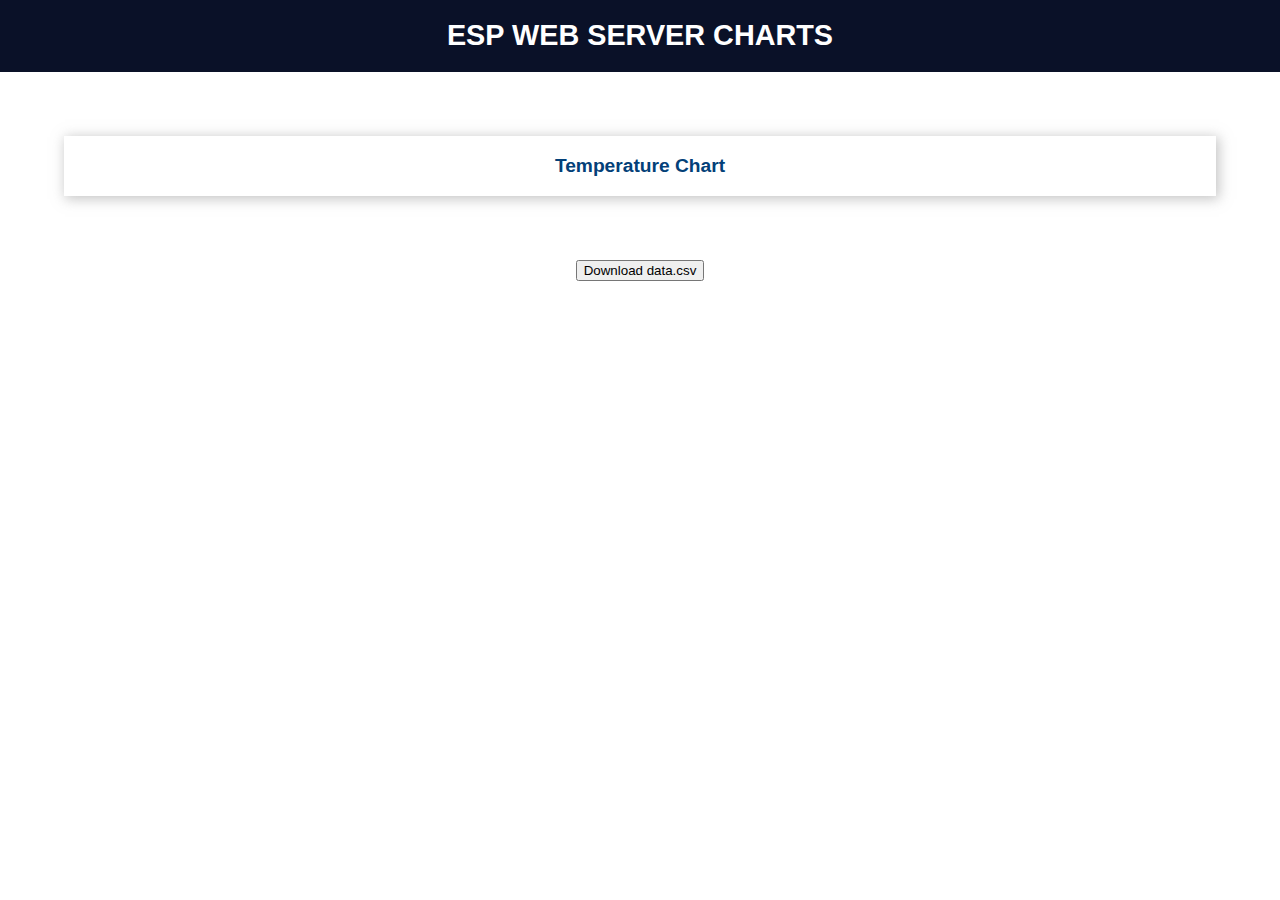
<file: data/index.html>
<!-- Complete project details: https://randomnerdtutorials.com/esp32-plot-readings-charts-multiple/ -->

<!DOCTYPE html>
<html>

<head>
    <title>ESP IOT DASHBOARD</title>
    <meta name="viewport" content="width=device-width, initial-scale=1">
    <link rel="icon" type="image/png" href="favicon.png">
    <link rel="stylesheet" type="text/css" href="style-index.css">
    <script src="https://code.highcharts.com/highcharts.js"></script>
</head>

<body>
    <div class="topnav">
        <h1>ESP WEB SERVER CHARTS</h1>
    </div>
    <div class="content">
        <div class="card-grid">
            <div class="card">
                <p class="card-title">Temperature Chart</p>
                <div id="chart-temperature" class="chart-container"></div>
            </div>
        </div>
    </div>
    <button id="downloadButton">Download data.csv</button>
    <script src="script.js"></script>
</body>

</html>
</file>
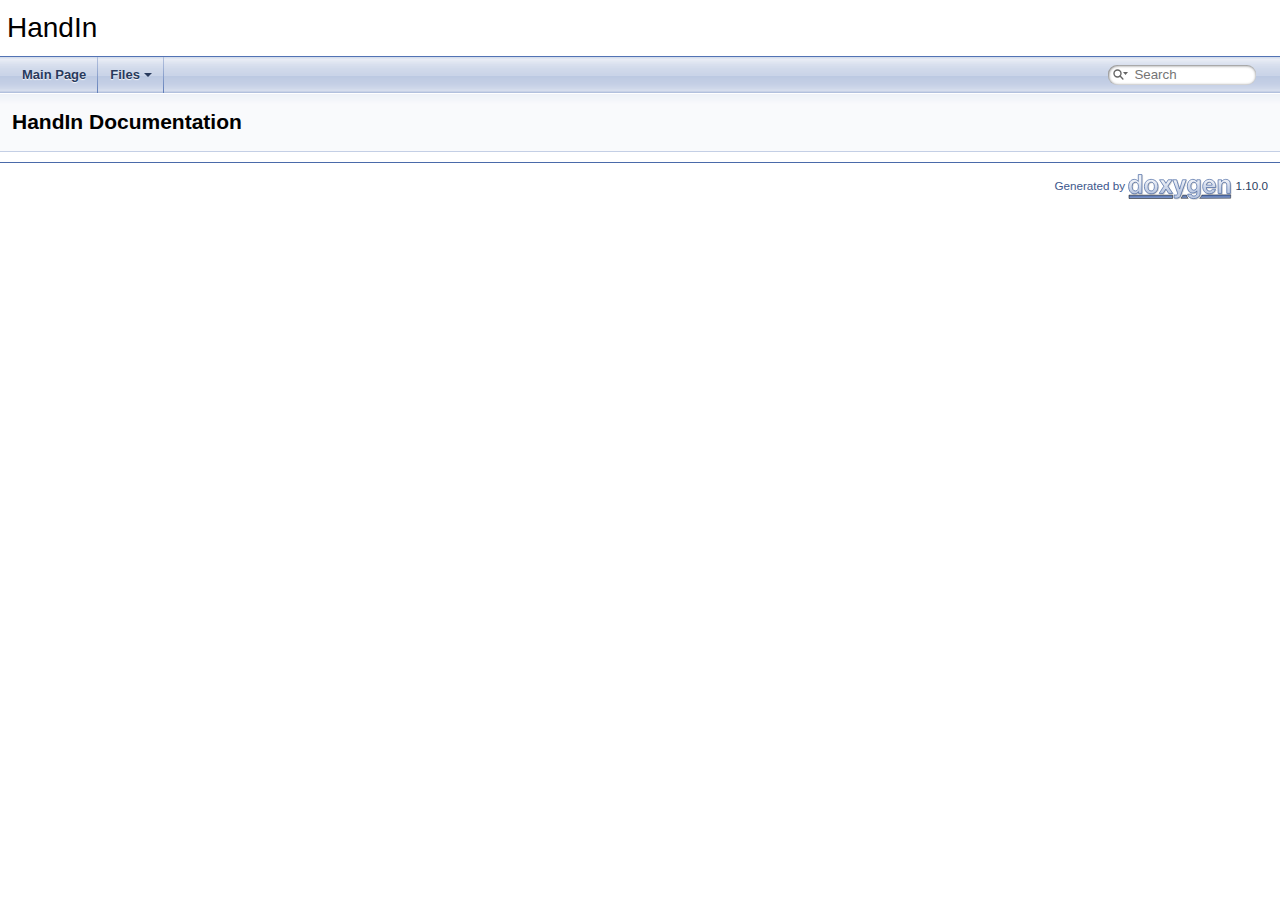
<file: docs/html/index.html>
<!DOCTYPE html PUBLIC "-//W3C//DTD XHTML 1.0 Transitional//EN" "https://www.w3.org/TR/xhtml1/DTD/xhtml1-transitional.dtd">
<html xmlns="http://www.w3.org/1999/xhtml" lang="en-US">
<head>
<meta http-equiv="Content-Type" content="text/xhtml;charset=UTF-8"/>
<meta http-equiv="X-UA-Compatible" content="IE=11"/>
<meta name="generator" content="Doxygen 1.10.0"/>
<meta name="viewport" content="width=device-width, initial-scale=1"/>
<title>HandIn: Main Page</title>
<link href="tabs.css" rel="stylesheet" type="text/css"/>
<script type="text/javascript" src="jquery.js"></script>
<script type="text/javascript" src="dynsections.js"></script>
<script type="text/javascript" src="clipboard.js"></script>
<script type="text/javascript" src="cookie.js"></script>
<link href="search/search.css" rel="stylesheet" type="text/css"/>
<script type="text/javascript" src="search/searchdata.js"></script>
<script type="text/javascript" src="search/search.js"></script>
<link href="doxygen.css" rel="stylesheet" type="text/css" />
</head>
<body>
<div id="top"><!-- do not remove this div, it is closed by doxygen! -->
<div id="titlearea">
<table cellspacing="0" cellpadding="0">
 <tbody>
 <tr id="projectrow">
  <td id="projectalign">
   <div id="projectname">HandIn
   </div>
  </td>
 </tr>
 </tbody>
</table>
</div>
<!-- end header part -->
<!-- Generated by Doxygen 1.10.0 -->
<script type="text/javascript">
/* @license magnet:?xt=urn:btih:d3d9a9a6595521f9666a5e94cc830dab83b65699&amp;dn=expat.txt MIT */
var searchBox = new SearchBox("searchBox", "search/",'.html');
/* @license-end */
</script>
<script type="text/javascript" src="menudata.js"></script>
<script type="text/javascript" src="menu.js"></script>
<script type="text/javascript">
/* @license magnet:?xt=urn:btih:d3d9a9a6595521f9666a5e94cc830dab83b65699&amp;dn=expat.txt MIT */
$(function() {
  initMenu('',true,false,'search.php','Search');
  $(function() { init_search(); });
});
/* @license-end */
</script>
<div id="main-nav"></div>
</div><!-- top -->
<!-- window showing the filter options -->
<div id="MSearchSelectWindow"
     onmouseover="return searchBox.OnSearchSelectShow()"
     onmouseout="return searchBox.OnSearchSelectHide()"
     onkeydown="return searchBox.OnSearchSelectKey(event)">
</div>

<!-- iframe showing the search results (closed by default) -->
<div id="MSearchResultsWindow">
<div id="MSearchResults">
<div class="SRPage">
<div id="SRIndex">
<div id="SRResults"></div>
<div class="SRStatus" id="Loading">Loading...</div>
<div class="SRStatus" id="Searching">Searching...</div>
<div class="SRStatus" id="NoMatches">No Matches</div>
</div>
</div>
</div>
</div>

<div class="header">
  <div class="headertitle"><div class="title">HandIn Documentation</div></div>
</div><!--header-->
<div class="contents">
<a href="doxygen_crawl.html"/>
</div><!-- contents -->
<!-- start footer part -->
<hr class="footer"/><address class="footer"><small>
Generated by&#160;<a href="https://www.doxygen.org/index.html"><img class="footer" src="doxygen.svg" width="104" height="31" alt="doxygen"/></a> 1.10.0
</small></address>
</body>
</html>
</file>
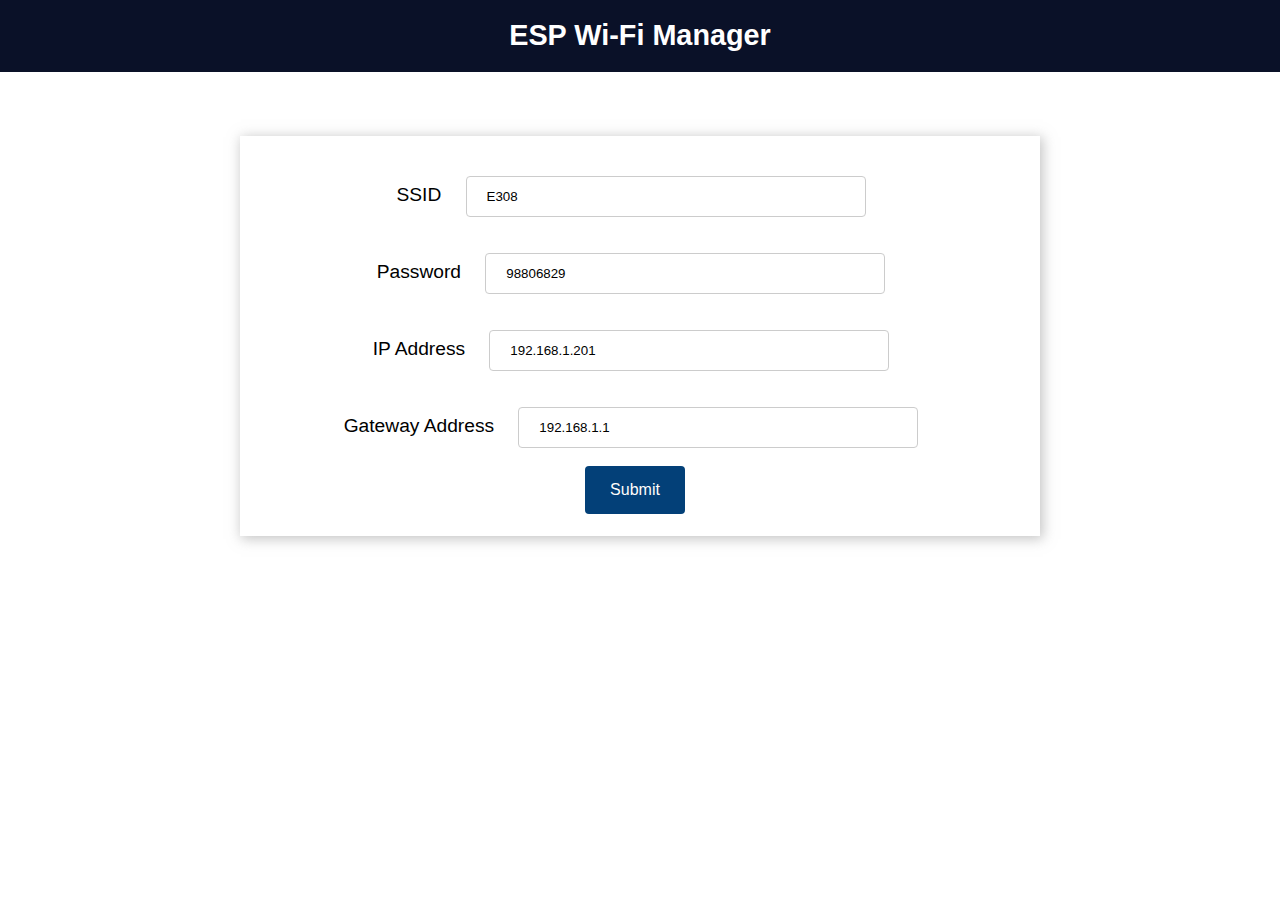
<file: data/wifimanager.html>
<!DOCTYPE html>
<html>

<head>
    <title>ESP Wi-Fi Manager</title>
    <meta name="viewport" content="width=device-width, initial-scale=1">
    <link rel="icon" href="data:,">
    <link rel="stylesheet" type="text/css" href="style.css">
</head>

<body>
    <div class="topnav">
        <h1>ESP Wi-Fi Manager</h1>
    </div>
    <div class="content">
        <div class="card-grid">
            <div class="card">
                <form action="/" method="POST">
                    <p>
                        <label for="ssid">SSID</label>
                        <input type="text" id="ssid" name="ssid" value="E308"><br>
                        <label for="pass">Password</label>
                        <input type="text" id="pass" name="pass" value="98806829"><br>
                        <label for="ip">IP Address</label>
                        <input type="text" id="ip" name="ip" value="192.168.1.201"><br>
                        <label for="gateway">Gateway Address</label>
                        <input type="text" id="gateway" name="gateway" value="192.168.1.1"><br>
                        <input type="submit" value="Submit">
                    </p>
                </form>
            </div>
        </div>
    </div>
</body>

</html>
</file>
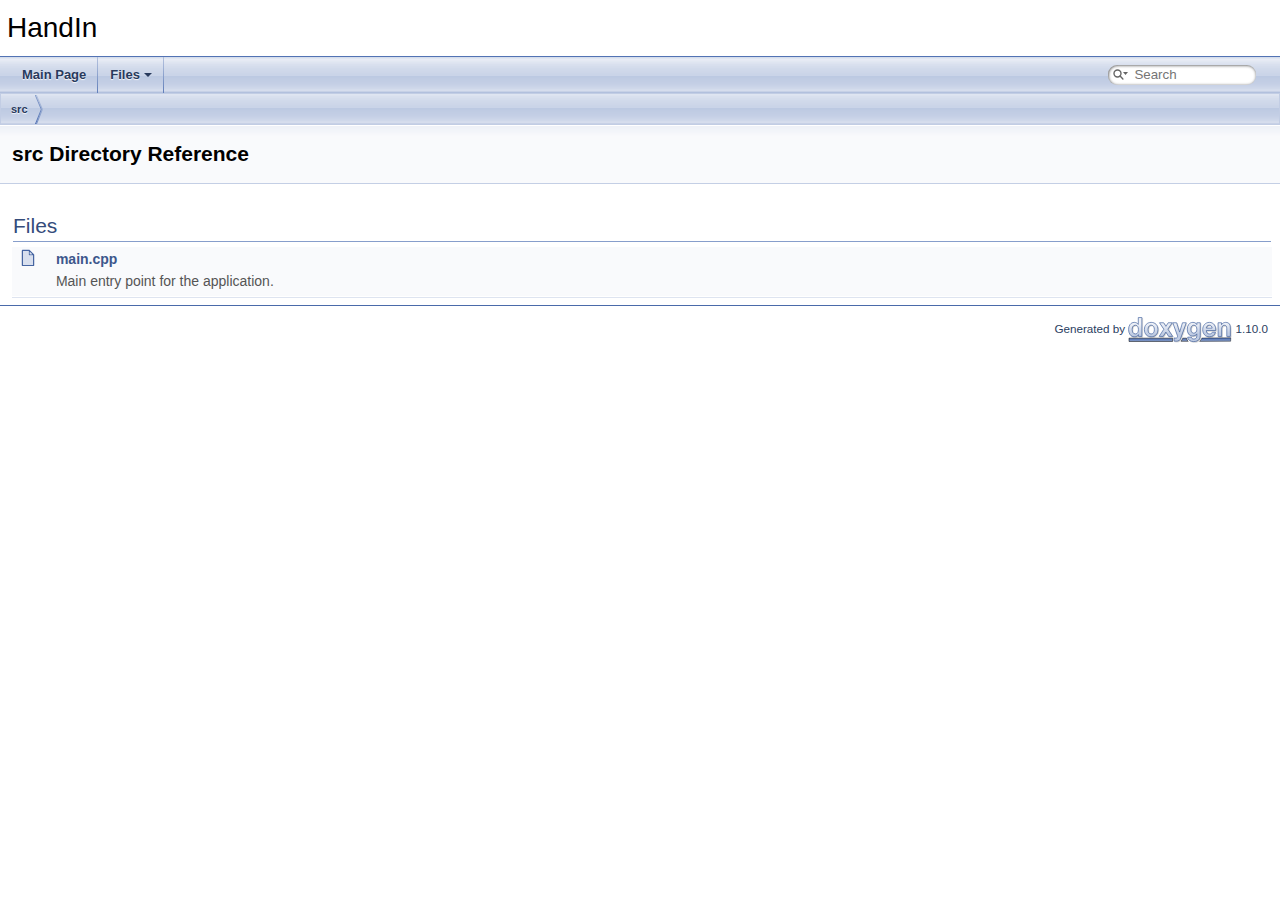
<file: docs/html/dir_68267d1309a1af8e8297ef4c3efbcdba.html>
<!DOCTYPE html PUBLIC "-//W3C//DTD XHTML 1.0 Transitional//EN" "https://www.w3.org/TR/xhtml1/DTD/xhtml1-transitional.dtd">
<html xmlns="http://www.w3.org/1999/xhtml" lang="en-US">
<head>
<meta http-equiv="Content-Type" content="text/xhtml;charset=UTF-8"/>
<meta http-equiv="X-UA-Compatible" content="IE=11"/>
<meta name="generator" content="Doxygen 1.10.0"/>
<meta name="viewport" content="width=device-width, initial-scale=1"/>
<title>HandIn: src Directory Reference</title>
<link href="tabs.css" rel="stylesheet" type="text/css"/>
<script type="text/javascript" src="jquery.js"></script>
<script type="text/javascript" src="dynsections.js"></script>
<script type="text/javascript" src="clipboard.js"></script>
<script type="text/javascript" src="cookie.js"></script>
<link href="search/search.css" rel="stylesheet" type="text/css"/>
<script type="text/javascript" src="search/searchdata.js"></script>
<script type="text/javascript" src="search/search.js"></script>
<link href="doxygen.css" rel="stylesheet" type="text/css" />
</head>
<body>
<div id="top"><!-- do not remove this div, it is closed by doxygen! -->
<div id="titlearea">
<table cellspacing="0" cellpadding="0">
 <tbody>
 <tr id="projectrow">
  <td id="projectalign">
   <div id="projectname">HandIn
   </div>
  </td>
 </tr>
 </tbody>
</table>
</div>
<!-- end header part -->
<!-- Generated by Doxygen 1.10.0 -->
<script type="text/javascript">
/* @license magnet:?xt=urn:btih:d3d9a9a6595521f9666a5e94cc830dab83b65699&amp;dn=expat.txt MIT */
var searchBox = new SearchBox("searchBox", "search/",'.html');
/* @license-end */
</script>
<script type="text/javascript" src="menudata.js"></script>
<script type="text/javascript" src="menu.js"></script>
<script type="text/javascript">
/* @license magnet:?xt=urn:btih:d3d9a9a6595521f9666a5e94cc830dab83b65699&amp;dn=expat.txt MIT */
$(function() {
  initMenu('',true,false,'search.php','Search');
  $(function() { init_search(); });
});
/* @license-end */
</script>
<div id="main-nav"></div>
<!-- window showing the filter options -->
<div id="MSearchSelectWindow"
     onmouseover="return searchBox.OnSearchSelectShow()"
     onmouseout="return searchBox.OnSearchSelectHide()"
     onkeydown="return searchBox.OnSearchSelectKey(event)">
</div>

<!-- iframe showing the search results (closed by default) -->
<div id="MSearchResultsWindow">
<div id="MSearchResults">
<div class="SRPage">
<div id="SRIndex">
<div id="SRResults"></div>
<div class="SRStatus" id="Loading">Loading...</div>
<div class="SRStatus" id="Searching">Searching...</div>
<div class="SRStatus" id="NoMatches">No Matches</div>
</div>
</div>
</div>
</div>

<div id="nav-path" class="navpath">
  <ul>
<li class="navelem"><a class="el" href="dir_68267d1309a1af8e8297ef4c3efbcdba.html">src</a></li>  </ul>
</div>
</div><!-- top -->
<div class="header">
  <div class="headertitle"><div class="title">src Directory Reference</div></div>
</div><!--header-->
<div class="contents">
<table class="memberdecls">
<tr class="heading"><td colspan="2"><h2 class="groupheader"><a id="files" name="files"></a>
Files</h2></td></tr>
<tr class="memitem:"><td class="memItemLeft" align="right" valign="top"><span class="icondoc"></span>&#160;</td><td class="memItemRight" valign="bottom"><a class="el" href="main_8cpp.html">main.cpp</a></td></tr>
<tr class="memdesc:main_8cpp"><td class="mdescLeft">&#160;</td><td class="mdescRight">Main entry point for the application. <br /></td></tr>
<tr class="separator:"><td class="memSeparator" colspan="2">&#160;</td></tr>
</table>
</div><!-- contents -->
<!-- start footer part -->
<hr class="footer"/><address class="footer"><small>
Generated by&#160;<a href="https://www.doxygen.org/index.html"><img class="footer" src="doxygen.svg" width="104" height="31" alt="doxygen"/></a> 1.10.0
</small></address>
</body>
</html>
</file>
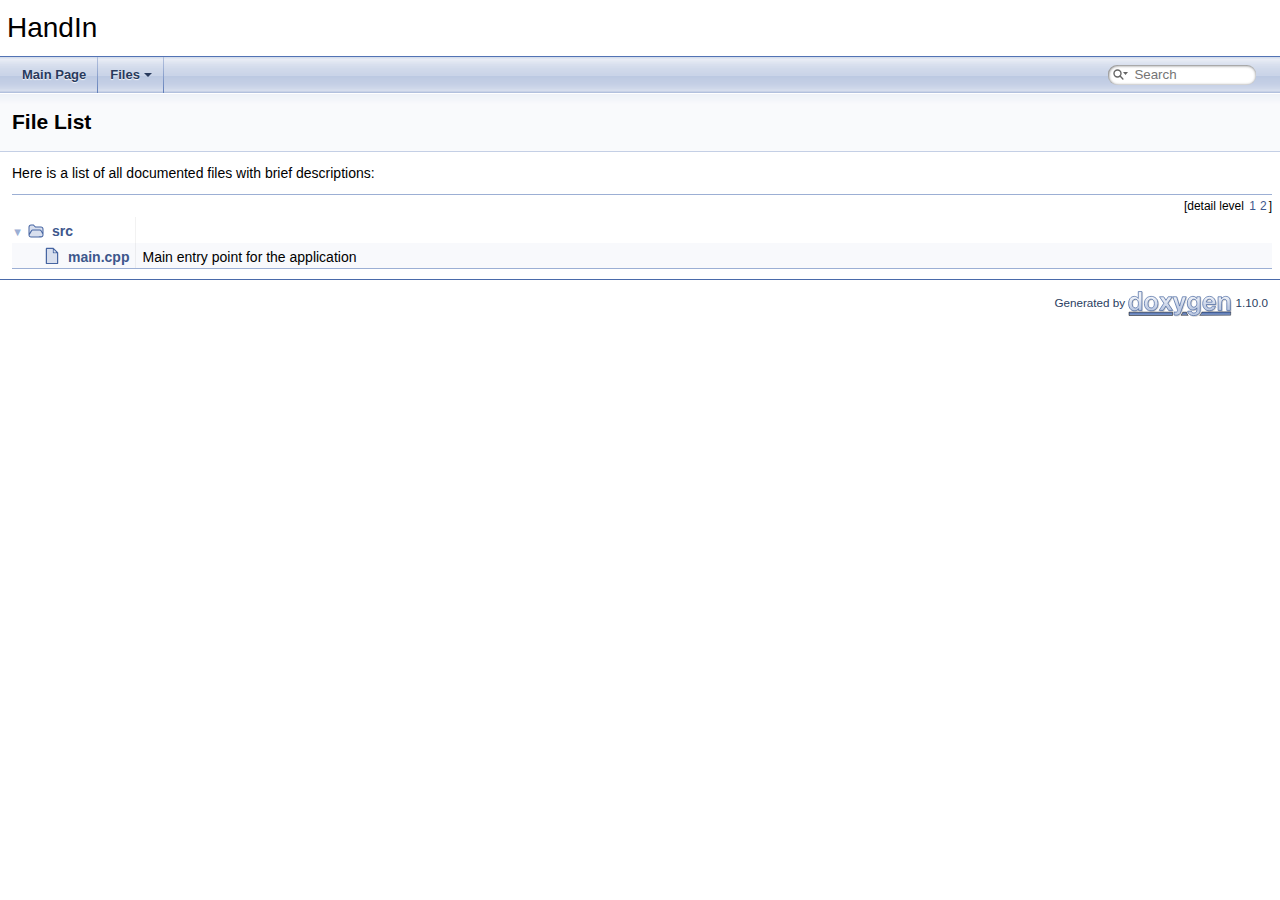
<file: docs/html/files.html>
<!DOCTYPE html PUBLIC "-//W3C//DTD XHTML 1.0 Transitional//EN" "https://www.w3.org/TR/xhtml1/DTD/xhtml1-transitional.dtd">
<html xmlns="http://www.w3.org/1999/xhtml" lang="en-US">
<head>
<meta http-equiv="Content-Type" content="text/xhtml;charset=UTF-8"/>
<meta http-equiv="X-UA-Compatible" content="IE=11"/>
<meta name="generator" content="Doxygen 1.10.0"/>
<meta name="viewport" content="width=device-width, initial-scale=1"/>
<title>HandIn: File List</title>
<link href="tabs.css" rel="stylesheet" type="text/css"/>
<script type="text/javascript" src="jquery.js"></script>
<script type="text/javascript" src="dynsections.js"></script>
<script type="text/javascript" src="clipboard.js"></script>
<script type="text/javascript" src="cookie.js"></script>
<link href="search/search.css" rel="stylesheet" type="text/css"/>
<script type="text/javascript" src="search/searchdata.js"></script>
<script type="text/javascript" src="search/search.js"></script>
<link href="doxygen.css" rel="stylesheet" type="text/css" />
</head>
<body>
<div id="top"><!-- do not remove this div, it is closed by doxygen! -->
<div id="titlearea">
<table cellspacing="0" cellpadding="0">
 <tbody>
 <tr id="projectrow">
  <td id="projectalign">
   <div id="projectname">HandIn
   </div>
  </td>
 </tr>
 </tbody>
</table>
</div>
<!-- end header part -->
<!-- Generated by Doxygen 1.10.0 -->
<script type="text/javascript">
/* @license magnet:?xt=urn:btih:d3d9a9a6595521f9666a5e94cc830dab83b65699&amp;dn=expat.txt MIT */
var searchBox = new SearchBox("searchBox", "search/",'.html');
/* @license-end */
</script>
<script type="text/javascript" src="menudata.js"></script>
<script type="text/javascript" src="menu.js"></script>
<script type="text/javascript">
/* @license magnet:?xt=urn:btih:d3d9a9a6595521f9666a5e94cc830dab83b65699&amp;dn=expat.txt MIT */
$(function() {
  initMenu('',true,false,'search.php','Search');
  $(function() { init_search(); });
});
/* @license-end */
</script>
<div id="main-nav"></div>
</div><!-- top -->
<!-- window showing the filter options -->
<div id="MSearchSelectWindow"
     onmouseover="return searchBox.OnSearchSelectShow()"
     onmouseout="return searchBox.OnSearchSelectHide()"
     onkeydown="return searchBox.OnSearchSelectKey(event)">
</div>

<!-- iframe showing the search results (closed by default) -->
<div id="MSearchResultsWindow">
<div id="MSearchResults">
<div class="SRPage">
<div id="SRIndex">
<div id="SRResults"></div>
<div class="SRStatus" id="Loading">Loading...</div>
<div class="SRStatus" id="Searching">Searching...</div>
<div class="SRStatus" id="NoMatches">No Matches</div>
</div>
</div>
</div>
</div>

<div class="header">
  <div class="headertitle"><div class="title">File List</div></div>
</div><!--header-->
<div class="contents">
<div class="textblock">Here is a list of all documented files with brief descriptions:</div><div class="directory">
<div class="levels">[detail level <span onclick="javascript:dynsection.toggleLevel(1);">1</span><span onclick="javascript:dynsection.toggleLevel(2);">2</span>]</div><table class="directory">
<tr id="row_0_" class="even"><td class="entry"><span style="width:0px;display:inline-block;">&#160;</span><span id="arr_0_" class="arrow" onclick="dynsection.toggleFolder('0_')">&#9660;</span><span id="img_0_" class="iconfopen" onclick="dynsection.toggleFolder('0_')">&#160;</span><a class="el" href="dir_68267d1309a1af8e8297ef4c3efbcdba.html" target="_self">src</a></td><td class="desc"></td></tr>
<tr id="row_0_0_" class="odd"><td class="entry"><span style="width:32px;display:inline-block;">&#160;</span><span class="icondoc"></span><a class="el" href="main_8cpp.html" target="_self">main.cpp</a></td><td class="desc">Main entry point for the application </td></tr>
</table>
</div><!-- directory -->
</div><!-- contents -->
<!-- start footer part -->
<hr class="footer"/><address class="footer"><small>
Generated by&#160;<a href="https://www.doxygen.org/index.html"><img class="footer" src="doxygen.svg" width="104" height="31" alt="doxygen"/></a> 1.10.0
</small></address>
</body>
</html>
</file>
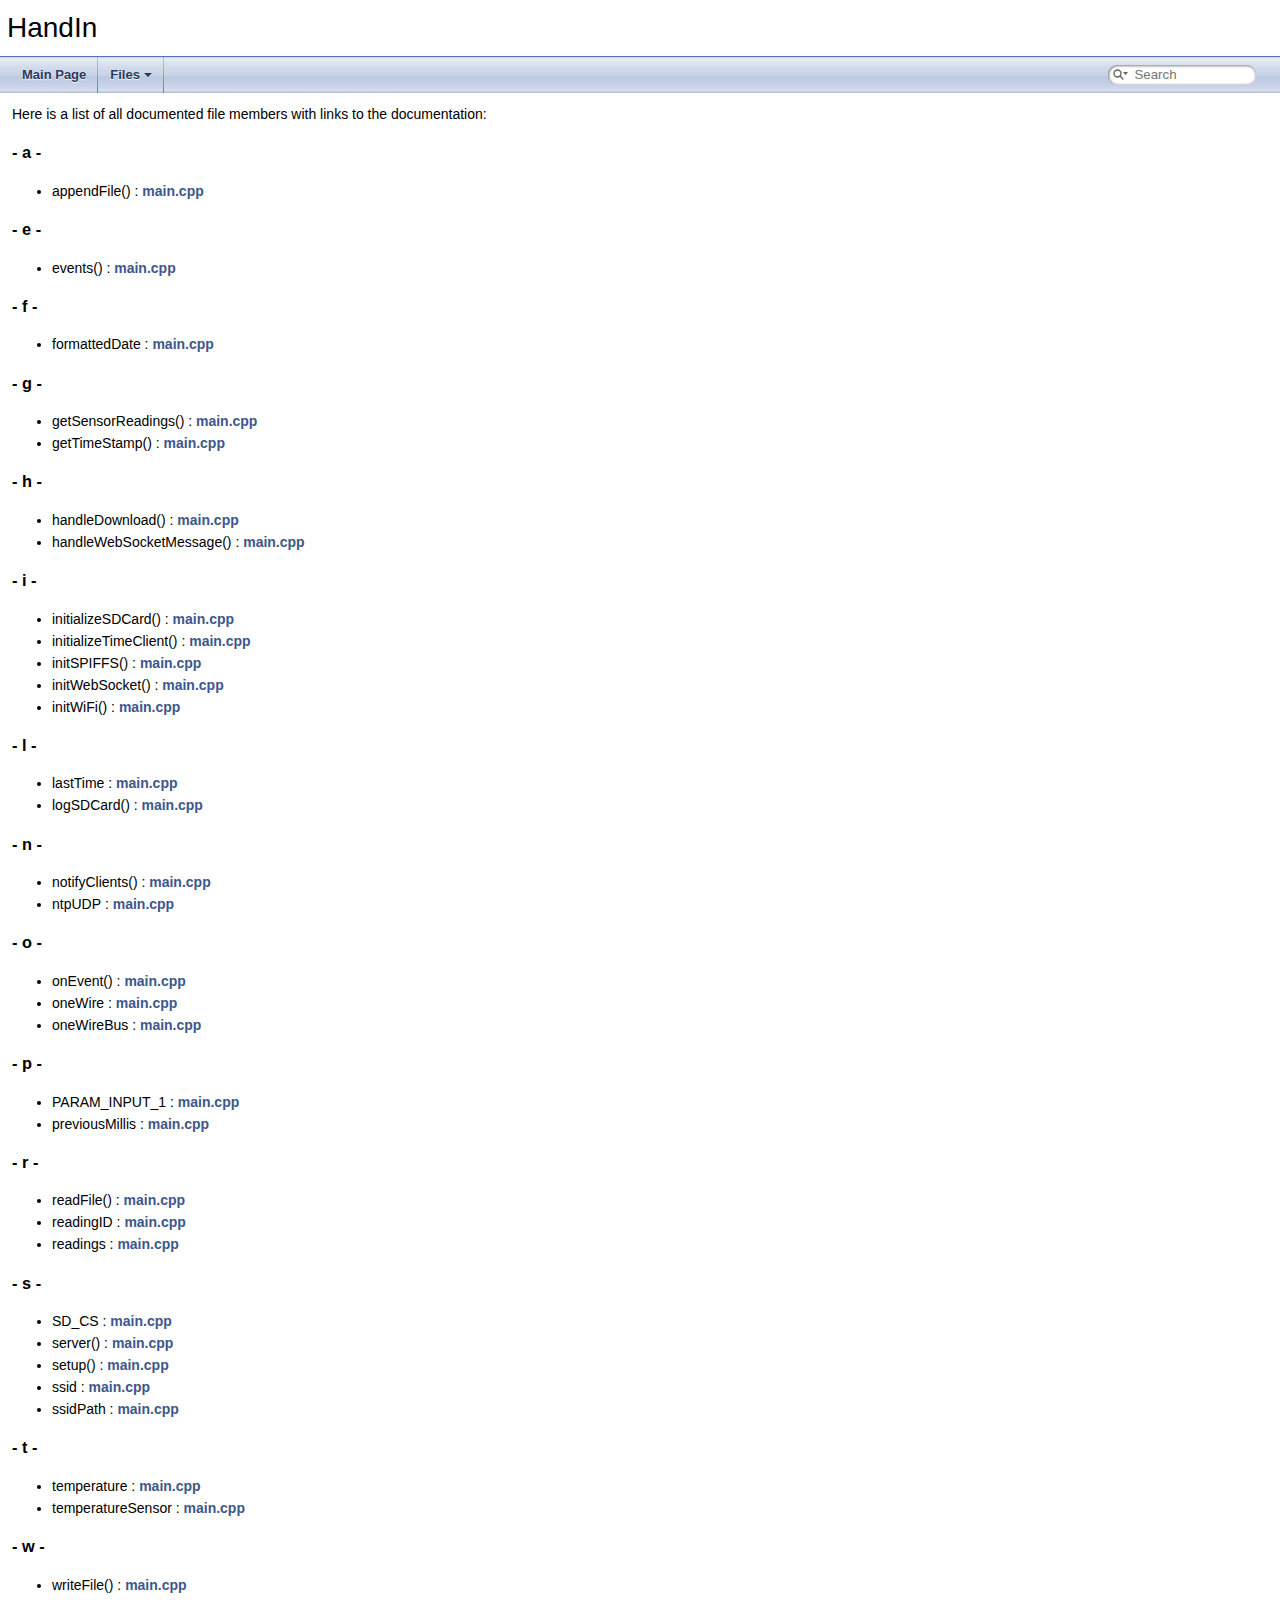
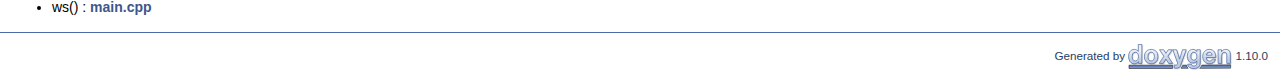
<file: docs/html/globals.html>
<!DOCTYPE html PUBLIC "-//W3C//DTD XHTML 1.0 Transitional//EN" "https://www.w3.org/TR/xhtml1/DTD/xhtml1-transitional.dtd">
<html xmlns="http://www.w3.org/1999/xhtml" lang="en-US">
<head>
<meta http-equiv="Content-Type" content="text/xhtml;charset=UTF-8"/>
<meta http-equiv="X-UA-Compatible" content="IE=11"/>
<meta name="generator" content="Doxygen 1.10.0"/>
<meta name="viewport" content="width=device-width, initial-scale=1"/>
<title>HandIn: File Members</title>
<link href="tabs.css" rel="stylesheet" type="text/css"/>
<script type="text/javascript" src="jquery.js"></script>
<script type="text/javascript" src="dynsections.js"></script>
<script type="text/javascript" src="clipboard.js"></script>
<script type="text/javascript" src="cookie.js"></script>
<link href="search/search.css" rel="stylesheet" type="text/css"/>
<script type="text/javascript" src="search/searchdata.js"></script>
<script type="text/javascript" src="search/search.js"></script>
<link href="doxygen.css" rel="stylesheet" type="text/css" />
</head>
<body>
<div id="top"><!-- do not remove this div, it is closed by doxygen! -->
<div id="titlearea">
<table cellspacing="0" cellpadding="0">
 <tbody>
 <tr id="projectrow">
  <td id="projectalign">
   <div id="projectname">HandIn
   </div>
  </td>
 </tr>
 </tbody>
</table>
</div>
<!-- end header part -->
<!-- Generated by Doxygen 1.10.0 -->
<script type="text/javascript">
/* @license magnet:?xt=urn:btih:d3d9a9a6595521f9666a5e94cc830dab83b65699&amp;dn=expat.txt MIT */
var searchBox = new SearchBox("searchBox", "search/",'.html');
/* @license-end */
</script>
<script type="text/javascript" src="menudata.js"></script>
<script type="text/javascript" src="menu.js"></script>
<script type="text/javascript">
/* @license magnet:?xt=urn:btih:d3d9a9a6595521f9666a5e94cc830dab83b65699&amp;dn=expat.txt MIT */
$(function() {
  initMenu('',true,false,'search.php','Search');
  $(function() { init_search(); });
});
/* @license-end */
</script>
<div id="main-nav"></div>
</div><!-- top -->
<!-- window showing the filter options -->
<div id="MSearchSelectWindow"
     onmouseover="return searchBox.OnSearchSelectShow()"
     onmouseout="return searchBox.OnSearchSelectHide()"
     onkeydown="return searchBox.OnSearchSelectKey(event)">
</div>

<!-- iframe showing the search results (closed by default) -->
<div id="MSearchResultsWindow">
<div id="MSearchResults">
<div class="SRPage">
<div id="SRIndex">
<div id="SRResults"></div>
<div class="SRStatus" id="Loading">Loading...</div>
<div class="SRStatus" id="Searching">Searching...</div>
<div class="SRStatus" id="NoMatches">No Matches</div>
</div>
</div>
</div>
</div>

<div class="contents">
<div class="textblock">Here is a list of all documented file members with links to the documentation:</div>

<h3><a id="index_a" name="index_a"></a>- a -</h3><ul>
<li>appendFile()&#160;:&#160;<a class="el" href="main_8cpp.html#a22c708660ca240d82a93c9ab590d4410">main.cpp</a></li>
</ul>


<h3><a id="index_e" name="index_e"></a>- e -</h3><ul>
<li>events()&#160;:&#160;<a class="el" href="main_8cpp.html#ac629f93fbb9f92b2bd04e9d3f1c6ce38">main.cpp</a></li>
</ul>


<h3><a id="index_f" name="index_f"></a>- f -</h3><ul>
<li>formattedDate&#160;:&#160;<a class="el" href="main_8cpp.html#aa3d4af477910310a754f78f753169ae8">main.cpp</a></li>
</ul>


<h3><a id="index_g" name="index_g"></a>- g -</h3><ul>
<li>getSensorReadings()&#160;:&#160;<a class="el" href="main_8cpp.html#a85ab8b6b61df960d00da9593c198bf76">main.cpp</a></li>
<li>getTimeStamp()&#160;:&#160;<a class="el" href="main_8cpp.html#a8c42102313651a66a4bf03ef1157398b">main.cpp</a></li>
</ul>


<h3><a id="index_h" name="index_h"></a>- h -</h3><ul>
<li>handleDownload()&#160;:&#160;<a class="el" href="main_8cpp.html#aaa64f44514c33d09845d1a61cfca3a27">main.cpp</a></li>
<li>handleWebSocketMessage()&#160;:&#160;<a class="el" href="main_8cpp.html#a0be75b75b82f96e18d5c695059a67a63">main.cpp</a></li>
</ul>


<h3><a id="index_i" name="index_i"></a>- i -</h3><ul>
<li>initializeSDCard()&#160;:&#160;<a class="el" href="main_8cpp.html#a316f8f0c50a737823d2db28cf007be76">main.cpp</a></li>
<li>initializeTimeClient()&#160;:&#160;<a class="el" href="main_8cpp.html#a0e21e745f7111637149a98f1de4c8fdb">main.cpp</a></li>
<li>initSPIFFS()&#160;:&#160;<a class="el" href="main_8cpp.html#a2bd24b36ef8125b5b50e866ffdf9c805">main.cpp</a></li>
<li>initWebSocket()&#160;:&#160;<a class="el" href="main_8cpp.html#ad2333f25c6f394c305cbe53136efd8b3">main.cpp</a></li>
<li>initWiFi()&#160;:&#160;<a class="el" href="main_8cpp.html#ae3cd6362ffeb905d21037483b851e723">main.cpp</a></li>
</ul>


<h3><a id="index_l" name="index_l"></a>- l -</h3><ul>
<li>lastTime&#160;:&#160;<a class="el" href="main_8cpp.html#a22cb446e5271d5d2c4b2e23792fb1966">main.cpp</a></li>
<li>logSDCard()&#160;:&#160;<a class="el" href="main_8cpp.html#a9b84465ba13d1ffbbd8984454b314f52">main.cpp</a></li>
</ul>


<h3><a id="index_n" name="index_n"></a>- n -</h3><ul>
<li>notifyClients()&#160;:&#160;<a class="el" href="main_8cpp.html#ae01d34a84a6a91e3191a49e3cb36b1cf">main.cpp</a></li>
<li>ntpUDP&#160;:&#160;<a class="el" href="main_8cpp.html#a22f33e7e05df58bb6145bb6e543e232a">main.cpp</a></li>
</ul>


<h3><a id="index_o" name="index_o"></a>- o -</h3><ul>
<li>onEvent()&#160;:&#160;<a class="el" href="main_8cpp.html#ad296f25594d8ca4d02d0025819437b7b">main.cpp</a></li>
<li>oneWire&#160;:&#160;<a class="el" href="main_8cpp.html#a18aa2e713b723d14e68fe9df63be78a3">main.cpp</a></li>
<li>oneWireBus&#160;:&#160;<a class="el" href="main_8cpp.html#a20cd826a70610a045e9118e9d7970275">main.cpp</a></li>
</ul>


<h3><a id="index_p" name="index_p"></a>- p -</h3><ul>
<li>PARAM_INPUT_1&#160;:&#160;<a class="el" href="main_8cpp.html#a454c4ab726de0051333b4a76033000cf">main.cpp</a></li>
<li>previousMillis&#160;:&#160;<a class="el" href="main_8cpp.html#a86027ad9c9159f02624d136fb63364fe">main.cpp</a></li>
</ul>


<h3><a id="index_r" name="index_r"></a>- r -</h3><ul>
<li>readFile()&#160;:&#160;<a class="el" href="main_8cpp.html#a62f397dc6088ac03f320312b0d95b5a7">main.cpp</a></li>
<li>readingID&#160;:&#160;<a class="el" href="main_8cpp.html#a29fa5ca95856a446faaf631b187ec596">main.cpp</a></li>
<li>readings&#160;:&#160;<a class="el" href="main_8cpp.html#a9c880ea93dcaea64ba6380e40ed4a0e0">main.cpp</a></li>
</ul>


<h3><a id="index_s" name="index_s"></a>- s -</h3><ul>
<li>SD_CS&#160;:&#160;<a class="el" href="main_8cpp.html#a7e2d8ef8f0724f23ce84b1e7d0c171d9">main.cpp</a></li>
<li>server()&#160;:&#160;<a class="el" href="main_8cpp.html#a85f30d66aa1231313c8553fd485b22b1">main.cpp</a></li>
<li>setup()&#160;:&#160;<a class="el" href="main_8cpp.html#a4fc01d736fe50cf5b977f755b675f11d">main.cpp</a></li>
<li>ssid&#160;:&#160;<a class="el" href="main_8cpp.html#a9223d0e377e234d679946b194a81dcf3">main.cpp</a></li>
<li>ssidPath&#160;:&#160;<a class="el" href="main_8cpp.html#af994acd89c43bc66aeb3fa5affb4c3e2">main.cpp</a></li>
</ul>


<h3><a id="index_t" name="index_t"></a>- t -</h3><ul>
<li>temperature&#160;:&#160;<a class="el" href="main_8cpp.html#afc1d28cfbce795d6ea954ebe725241f5">main.cpp</a></li>
<li>temperatureSensor&#160;:&#160;<a class="el" href="main_8cpp.html#a6556a3ddfe07b8a6c8e584e427084bf1">main.cpp</a></li>
</ul>


<h3><a id="index_w" name="index_w"></a>- w -</h3><ul>
<li>writeFile()&#160;:&#160;<a class="el" href="main_8cpp.html#adfdfe491c3b951586aeba25a0b8ccf80">main.cpp</a></li>
<li>ws()&#160;:&#160;<a class="el" href="main_8cpp.html#a12b97dd15b0118cb30b85286f7c4b3c9">main.cpp</a></li>
</ul>
</div><!-- contents -->
<!-- start footer part -->
<hr class="footer"/><address class="footer"><small>
Generated by&#160;<a href="https://www.doxygen.org/index.html"><img class="footer" src="doxygen.svg" width="104" height="31" alt="doxygen"/></a> 1.10.0
</small></address>
</body>
</html>
</file>
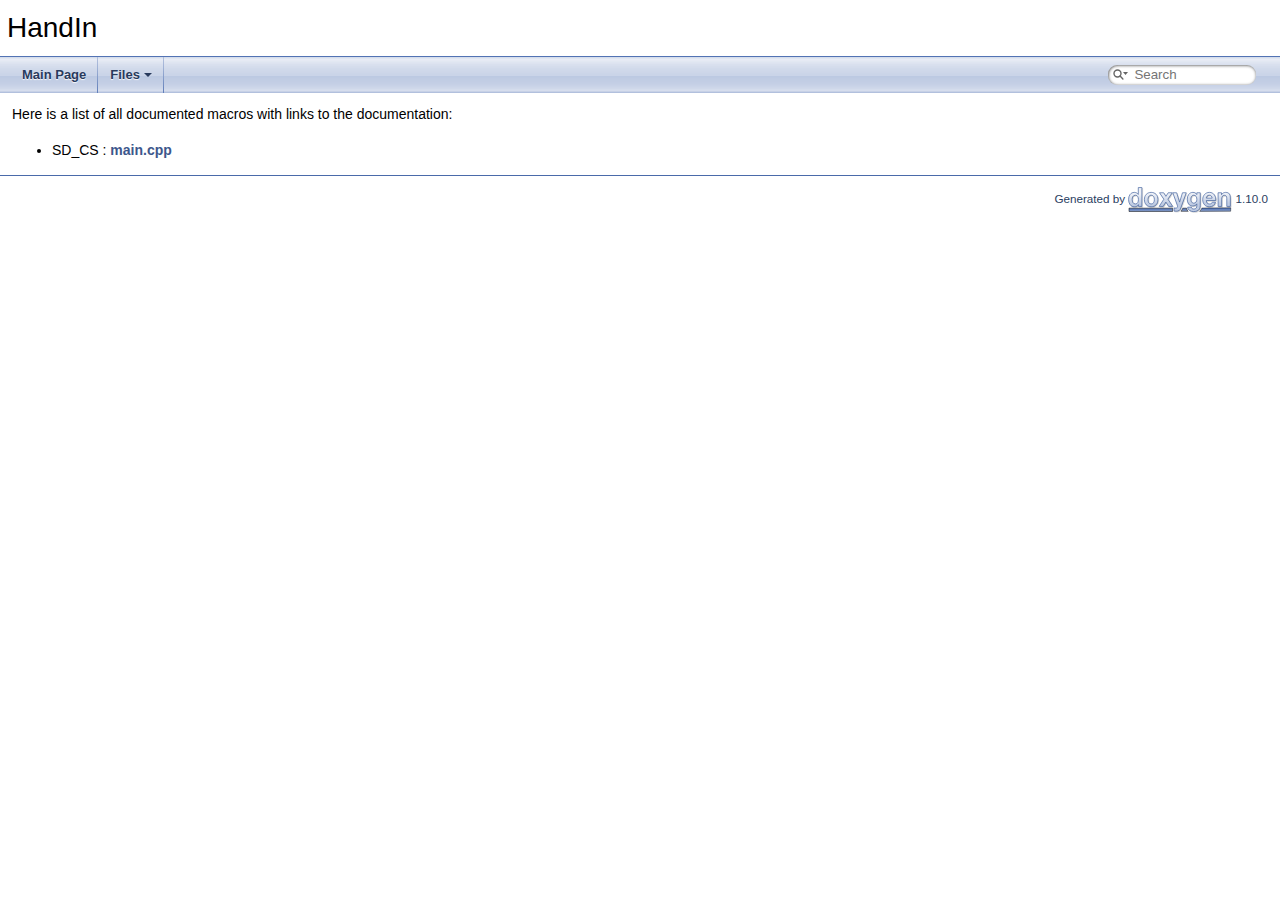
<file: docs/html/globals_defs.html>
<!DOCTYPE html PUBLIC "-//W3C//DTD XHTML 1.0 Transitional//EN" "https://www.w3.org/TR/xhtml1/DTD/xhtml1-transitional.dtd">
<html xmlns="http://www.w3.org/1999/xhtml" lang="en-US">
<head>
<meta http-equiv="Content-Type" content="text/xhtml;charset=UTF-8"/>
<meta http-equiv="X-UA-Compatible" content="IE=11"/>
<meta name="generator" content="Doxygen 1.10.0"/>
<meta name="viewport" content="width=device-width, initial-scale=1"/>
<title>HandIn: File Members</title>
<link href="tabs.css" rel="stylesheet" type="text/css"/>
<script type="text/javascript" src="jquery.js"></script>
<script type="text/javascript" src="dynsections.js"></script>
<script type="text/javascript" src="clipboard.js"></script>
<script type="text/javascript" src="cookie.js"></script>
<link href="search/search.css" rel="stylesheet" type="text/css"/>
<script type="text/javascript" src="search/searchdata.js"></script>
<script type="text/javascript" src="search/search.js"></script>
<link href="doxygen.css" rel="stylesheet" type="text/css" />
</head>
<body>
<div id="top"><!-- do not remove this div, it is closed by doxygen! -->
<div id="titlearea">
<table cellspacing="0" cellpadding="0">
 <tbody>
 <tr id="projectrow">
  <td id="projectalign">
   <div id="projectname">HandIn
   </div>
  </td>
 </tr>
 </tbody>
</table>
</div>
<!-- end header part -->
<!-- Generated by Doxygen 1.10.0 -->
<script type="text/javascript">
/* @license magnet:?xt=urn:btih:d3d9a9a6595521f9666a5e94cc830dab83b65699&amp;dn=expat.txt MIT */
var searchBox = new SearchBox("searchBox", "search/",'.html');
/* @license-end */
</script>
<script type="text/javascript" src="menudata.js"></script>
<script type="text/javascript" src="menu.js"></script>
<script type="text/javascript">
/* @license magnet:?xt=urn:btih:d3d9a9a6595521f9666a5e94cc830dab83b65699&amp;dn=expat.txt MIT */
$(function() {
  initMenu('',true,false,'search.php','Search');
  $(function() { init_search(); });
});
/* @license-end */
</script>
<div id="main-nav"></div>
</div><!-- top -->
<!-- window showing the filter options -->
<div id="MSearchSelectWindow"
     onmouseover="return searchBox.OnSearchSelectShow()"
     onmouseout="return searchBox.OnSearchSelectHide()"
     onkeydown="return searchBox.OnSearchSelectKey(event)">
</div>

<!-- iframe showing the search results (closed by default) -->
<div id="MSearchResultsWindow">
<div id="MSearchResults">
<div class="SRPage">
<div id="SRIndex">
<div id="SRResults"></div>
<div class="SRStatus" id="Loading">Loading...</div>
<div class="SRStatus" id="Searching">Searching...</div>
<div class="SRStatus" id="NoMatches">No Matches</div>
</div>
</div>
</div>
</div>

<div class="contents">
<div class="textblock">Here is a list of all documented macros with links to the documentation:</div><ul>
<li>SD_CS&#160;:&#160;<a class="el" href="main_8cpp.html#a7e2d8ef8f0724f23ce84b1e7d0c171d9">main.cpp</a></li>
</ul>
</div><!-- contents -->
<!-- start footer part -->
<hr class="footer"/><address class="footer"><small>
Generated by&#160;<a href="https://www.doxygen.org/index.html"><img class="footer" src="doxygen.svg" width="104" height="31" alt="doxygen"/></a> 1.10.0
</small></address>
</body>
</html>
</file>
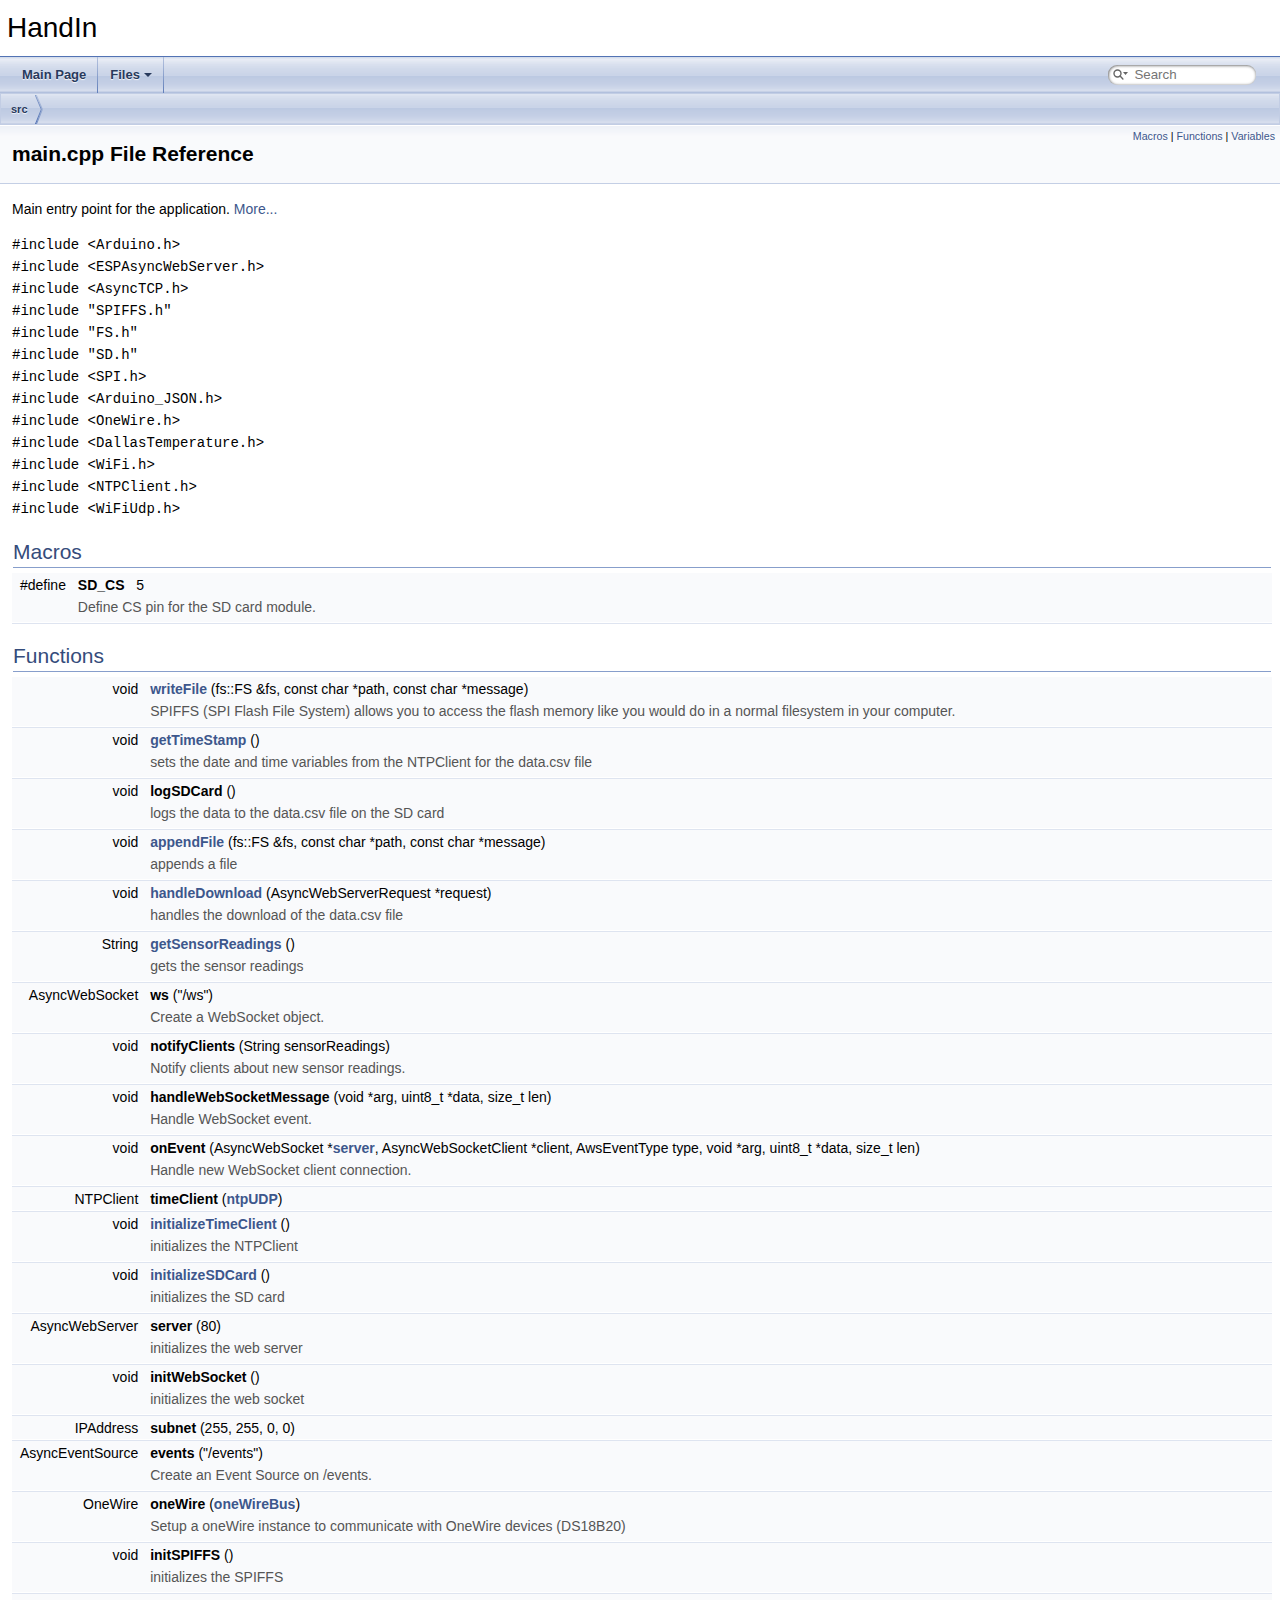
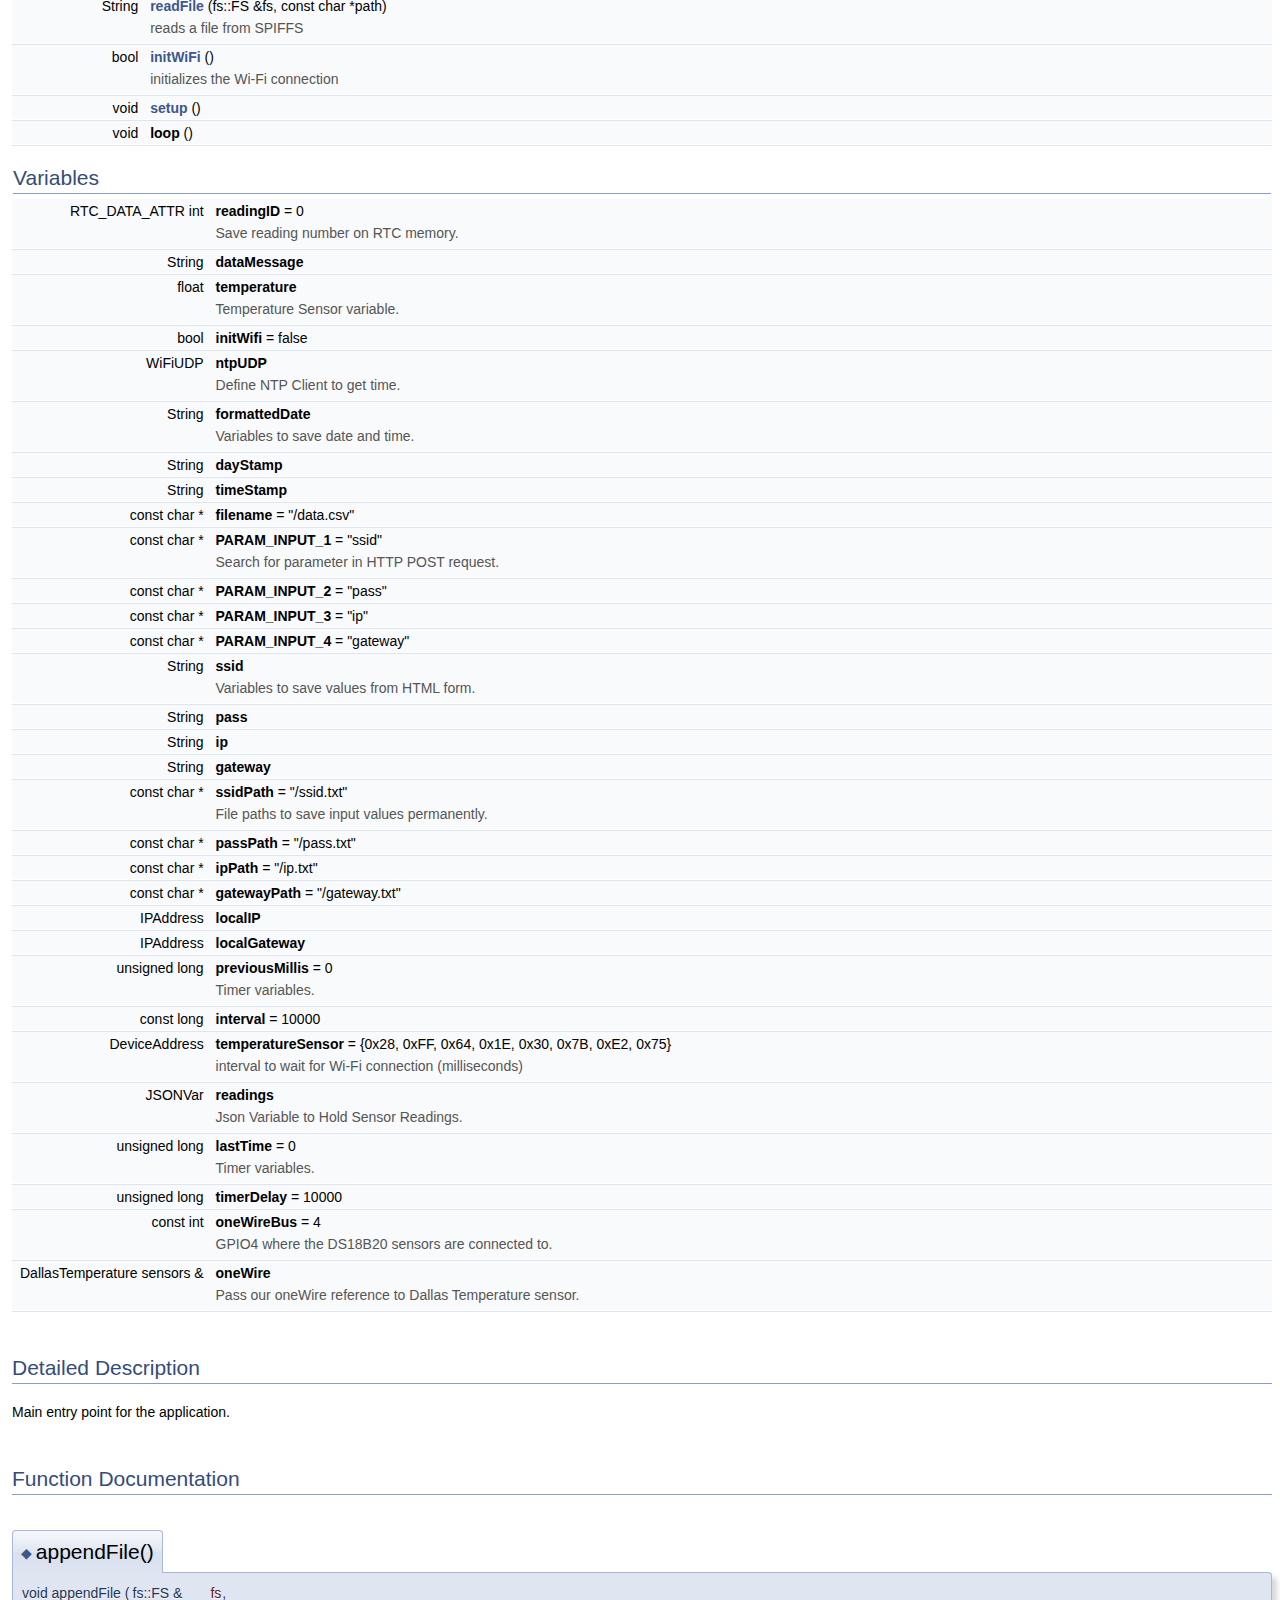
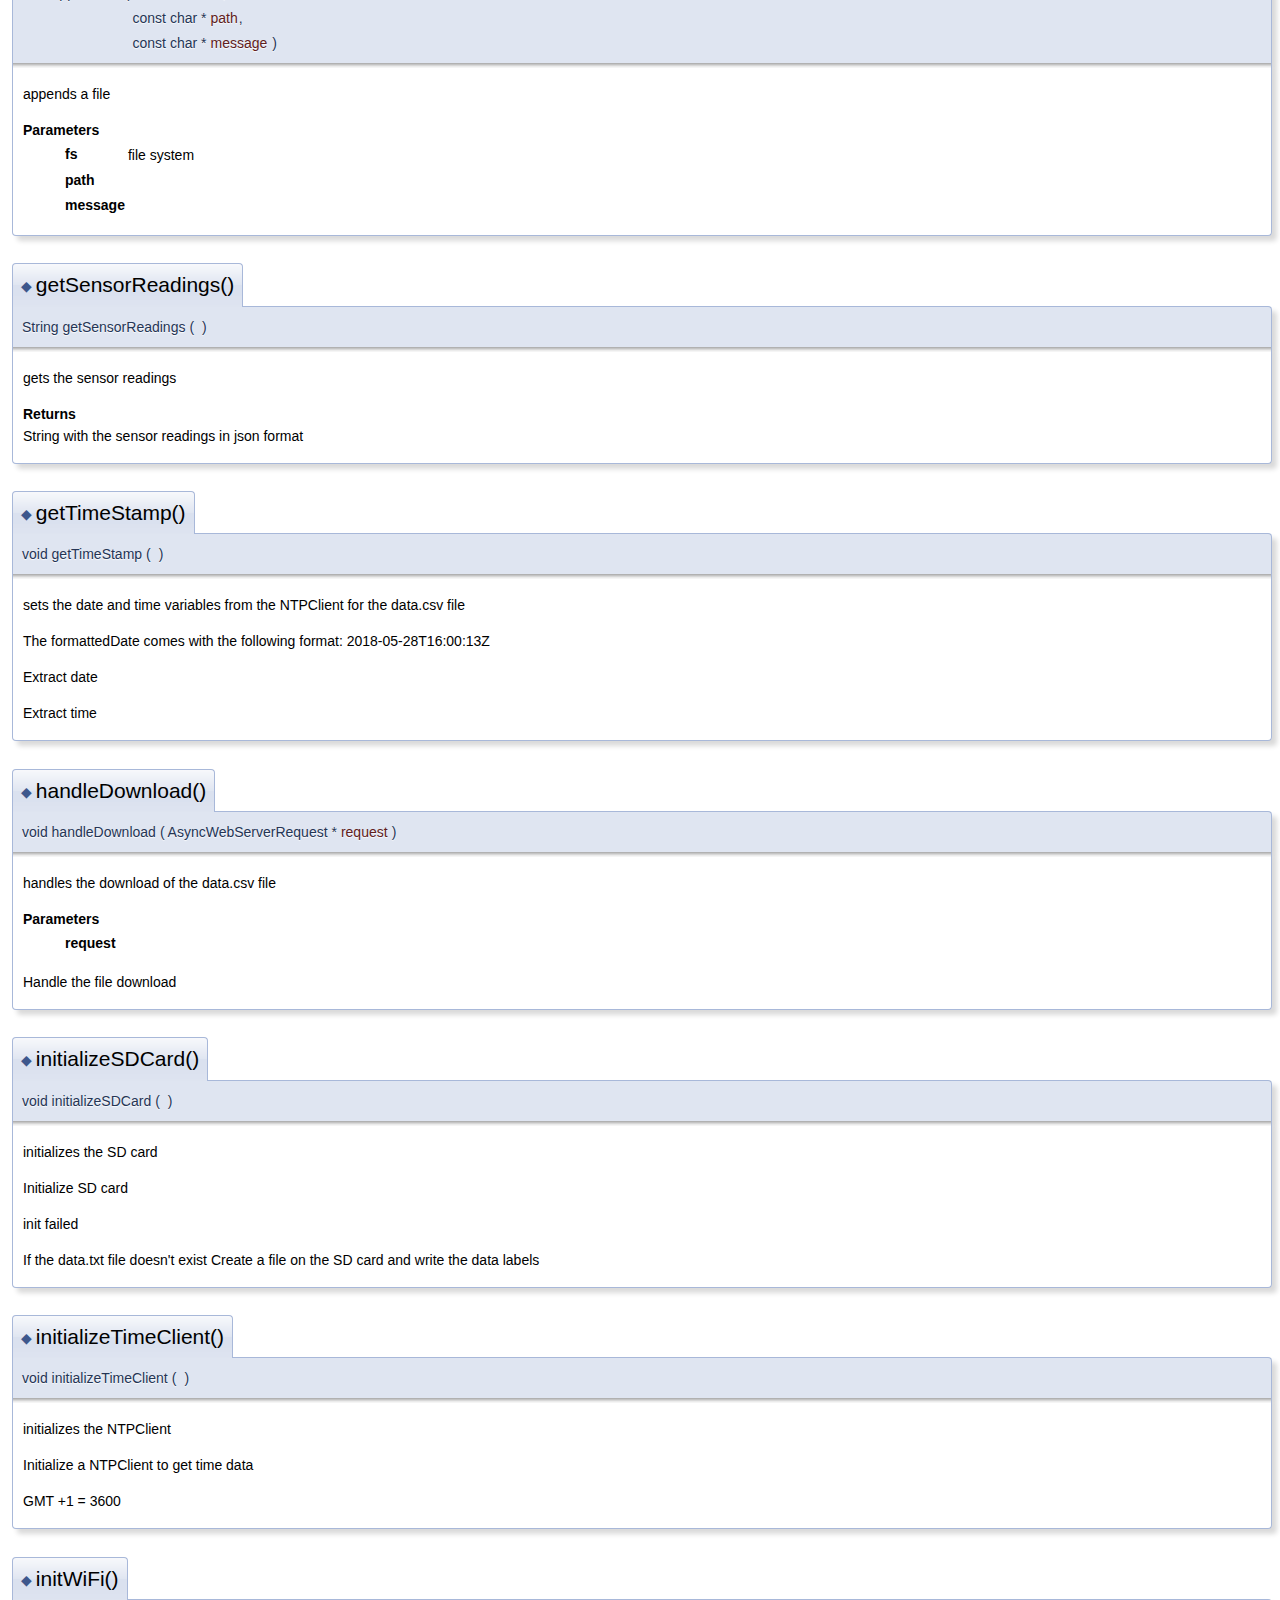
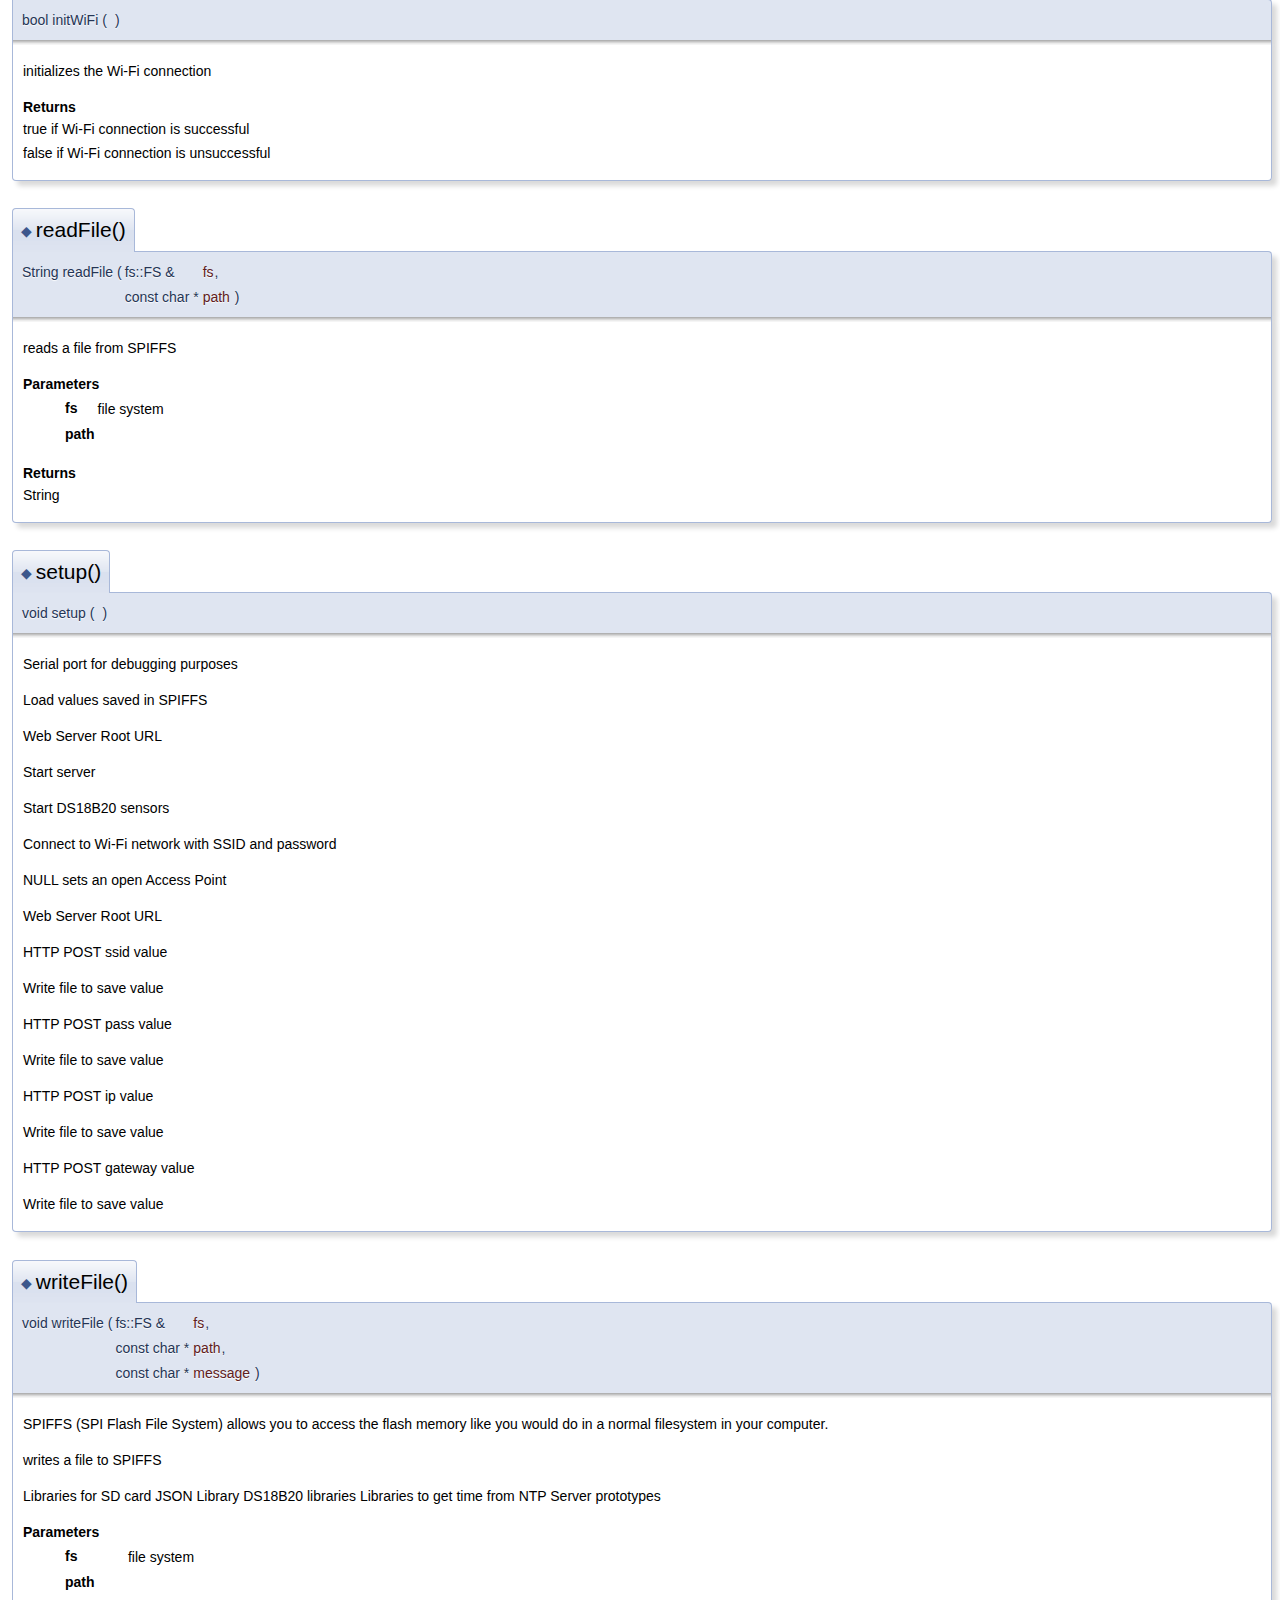
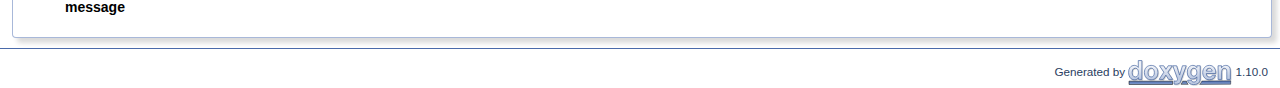
<file: docs/html/main_8cpp.html>
<!DOCTYPE html PUBLIC "-//W3C//DTD XHTML 1.0 Transitional//EN" "https://www.w3.org/TR/xhtml1/DTD/xhtml1-transitional.dtd">
<html xmlns="http://www.w3.org/1999/xhtml" lang="en-US">
<head>
<meta http-equiv="Content-Type" content="text/xhtml;charset=UTF-8"/>
<meta http-equiv="X-UA-Compatible" content="IE=11"/>
<meta name="generator" content="Doxygen 1.10.0"/>
<meta name="viewport" content="width=device-width, initial-scale=1"/>
<title>HandIn: src/main.cpp File Reference</title>
<link href="tabs.css" rel="stylesheet" type="text/css"/>
<script type="text/javascript" src="jquery.js"></script>
<script type="text/javascript" src="dynsections.js"></script>
<script type="text/javascript" src="clipboard.js"></script>
<script type="text/javascript" src="cookie.js"></script>
<link href="search/search.css" rel="stylesheet" type="text/css"/>
<script type="text/javascript" src="search/searchdata.js"></script>
<script type="text/javascript" src="search/search.js"></script>
<link href="doxygen.css" rel="stylesheet" type="text/css" />
</head>
<body>
<div id="top"><!-- do not remove this div, it is closed by doxygen! -->
<div id="titlearea">
<table cellspacing="0" cellpadding="0">
 <tbody>
 <tr id="projectrow">
  <td id="projectalign">
   <div id="projectname">HandIn
   </div>
  </td>
 </tr>
 </tbody>
</table>
</div>
<!-- end header part -->
<!-- Generated by Doxygen 1.10.0 -->
<script type="text/javascript">
/* @license magnet:?xt=urn:btih:d3d9a9a6595521f9666a5e94cc830dab83b65699&amp;dn=expat.txt MIT */
var searchBox = new SearchBox("searchBox", "search/",'.html');
/* @license-end */
</script>
<script type="text/javascript" src="menudata.js"></script>
<script type="text/javascript" src="menu.js"></script>
<script type="text/javascript">
/* @license magnet:?xt=urn:btih:d3d9a9a6595521f9666a5e94cc830dab83b65699&amp;dn=expat.txt MIT */
$(function() {
  initMenu('',true,false,'search.php','Search');
  $(function() { init_search(); });
});
/* @license-end */
</script>
<div id="main-nav"></div>
<!-- window showing the filter options -->
<div id="MSearchSelectWindow"
     onmouseover="return searchBox.OnSearchSelectShow()"
     onmouseout="return searchBox.OnSearchSelectHide()"
     onkeydown="return searchBox.OnSearchSelectKey(event)">
</div>

<!-- iframe showing the search results (closed by default) -->
<div id="MSearchResultsWindow">
<div id="MSearchResults">
<div class="SRPage">
<div id="SRIndex">
<div id="SRResults"></div>
<div class="SRStatus" id="Loading">Loading...</div>
<div class="SRStatus" id="Searching">Searching...</div>
<div class="SRStatus" id="NoMatches">No Matches</div>
</div>
</div>
</div>
</div>

<div id="nav-path" class="navpath">
  <ul>
<li class="navelem"><a class="el" href="dir_68267d1309a1af8e8297ef4c3efbcdba.html">src</a></li>  </ul>
</div>
</div><!-- top -->
<div class="header">
  <div class="summary">
<a href="#define-members">Macros</a> &#124;
<a href="#func-members">Functions</a> &#124;
<a href="#var-members">Variables</a>  </div>
  <div class="headertitle"><div class="title">main.cpp File Reference</div></div>
</div><!--header-->
<div class="contents">

<p>Main entry point for the application.  
<a href="#details">More...</a></p>
<div class="textblock"><code>#include &lt;Arduino.h&gt;</code><br />
<code>#include &lt;ESPAsyncWebServer.h&gt;</code><br />
<code>#include &lt;AsyncTCP.h&gt;</code><br />
<code>#include &quot;SPIFFS.h&quot;</code><br />
<code>#include &quot;FS.h&quot;</code><br />
<code>#include &quot;SD.h&quot;</code><br />
<code>#include &lt;SPI.h&gt;</code><br />
<code>#include &lt;Arduino_JSON.h&gt;</code><br />
<code>#include &lt;OneWire.h&gt;</code><br />
<code>#include &lt;DallasTemperature.h&gt;</code><br />
<code>#include &lt;WiFi.h&gt;</code><br />
<code>#include &lt;NTPClient.h&gt;</code><br />
<code>#include &lt;WiFiUdp.h&gt;</code><br />
</div><table class="memberdecls">
<tr class="heading"><td colspan="2"><h2 class="groupheader"><a id="define-members" name="define-members"></a>
Macros</h2></td></tr>
<tr class="memitem:a7e2d8ef8f0724f23ce84b1e7d0c171d9" id="r_a7e2d8ef8f0724f23ce84b1e7d0c171d9"><td class="memItemLeft" align="right" valign="top"><a id="a7e2d8ef8f0724f23ce84b1e7d0c171d9" name="a7e2d8ef8f0724f23ce84b1e7d0c171d9"></a>
#define&#160;</td><td class="memItemRight" valign="bottom"><b>SD_CS</b>&#160;&#160;&#160;5</td></tr>
<tr class="memdesc:a7e2d8ef8f0724f23ce84b1e7d0c171d9"><td class="mdescLeft">&#160;</td><td class="mdescRight">Define CS pin for the SD card module. <br /></td></tr>
<tr class="separator:a7e2d8ef8f0724f23ce84b1e7d0c171d9"><td class="memSeparator" colspan="2">&#160;</td></tr>
</table><table class="memberdecls">
<tr class="heading"><td colspan="2"><h2 class="groupheader"><a id="func-members" name="func-members"></a>
Functions</h2></td></tr>
<tr class="memitem:adfdfe491c3b951586aeba25a0b8ccf80" id="r_adfdfe491c3b951586aeba25a0b8ccf80"><td class="memItemLeft" align="right" valign="top">void&#160;</td><td class="memItemRight" valign="bottom"><a class="el" href="#adfdfe491c3b951586aeba25a0b8ccf80">writeFile</a> (fs::FS &amp;fs, const char *path, const char *message)</td></tr>
<tr class="memdesc:adfdfe491c3b951586aeba25a0b8ccf80"><td class="mdescLeft">&#160;</td><td class="mdescRight">SPIFFS (SPI Flash File System) allows you to access the flash memory like you would do in a normal filesystem in your computer.  <br /></td></tr>
<tr class="separator:adfdfe491c3b951586aeba25a0b8ccf80"><td class="memSeparator" colspan="2">&#160;</td></tr>
<tr class="memitem:a8c42102313651a66a4bf03ef1157398b" id="r_a8c42102313651a66a4bf03ef1157398b"><td class="memItemLeft" align="right" valign="top">void&#160;</td><td class="memItemRight" valign="bottom"><a class="el" href="#a8c42102313651a66a4bf03ef1157398b">getTimeStamp</a> ()</td></tr>
<tr class="memdesc:a8c42102313651a66a4bf03ef1157398b"><td class="mdescLeft">&#160;</td><td class="mdescRight">sets the date and time variables from the NTPClient for the data.csv file  <br /></td></tr>
<tr class="separator:a8c42102313651a66a4bf03ef1157398b"><td class="memSeparator" colspan="2">&#160;</td></tr>
<tr class="memitem:a9b84465ba13d1ffbbd8984454b314f52" id="r_a9b84465ba13d1ffbbd8984454b314f52"><td class="memItemLeft" align="right" valign="top"><a id="a9b84465ba13d1ffbbd8984454b314f52" name="a9b84465ba13d1ffbbd8984454b314f52"></a>
void&#160;</td><td class="memItemRight" valign="bottom"><b>logSDCard</b> ()</td></tr>
<tr class="memdesc:a9b84465ba13d1ffbbd8984454b314f52"><td class="mdescLeft">&#160;</td><td class="mdescRight">logs the data to the data.csv file on the SD card <br /></td></tr>
<tr class="separator:a9b84465ba13d1ffbbd8984454b314f52"><td class="memSeparator" colspan="2">&#160;</td></tr>
<tr class="memitem:a22c708660ca240d82a93c9ab590d4410" id="r_a22c708660ca240d82a93c9ab590d4410"><td class="memItemLeft" align="right" valign="top">void&#160;</td><td class="memItemRight" valign="bottom"><a class="el" href="#a22c708660ca240d82a93c9ab590d4410">appendFile</a> (fs::FS &amp;fs, const char *path, const char *message)</td></tr>
<tr class="memdesc:a22c708660ca240d82a93c9ab590d4410"><td class="mdescLeft">&#160;</td><td class="mdescRight">appends a file  <br /></td></tr>
<tr class="separator:a22c708660ca240d82a93c9ab590d4410"><td class="memSeparator" colspan="2">&#160;</td></tr>
<tr class="memitem:aaa64f44514c33d09845d1a61cfca3a27" id="r_aaa64f44514c33d09845d1a61cfca3a27"><td class="memItemLeft" align="right" valign="top">void&#160;</td><td class="memItemRight" valign="bottom"><a class="el" href="#aaa64f44514c33d09845d1a61cfca3a27">handleDownload</a> (AsyncWebServerRequest *request)</td></tr>
<tr class="memdesc:aaa64f44514c33d09845d1a61cfca3a27"><td class="mdescLeft">&#160;</td><td class="mdescRight">handles the download of the data.csv file  <br /></td></tr>
<tr class="separator:aaa64f44514c33d09845d1a61cfca3a27"><td class="memSeparator" colspan="2">&#160;</td></tr>
<tr class="memitem:a85ab8b6b61df960d00da9593c198bf76" id="r_a85ab8b6b61df960d00da9593c198bf76"><td class="memItemLeft" align="right" valign="top">String&#160;</td><td class="memItemRight" valign="bottom"><a class="el" href="#a85ab8b6b61df960d00da9593c198bf76">getSensorReadings</a> ()</td></tr>
<tr class="memdesc:a85ab8b6b61df960d00da9593c198bf76"><td class="mdescLeft">&#160;</td><td class="mdescRight">gets the sensor readings  <br /></td></tr>
<tr class="separator:a85ab8b6b61df960d00da9593c198bf76"><td class="memSeparator" colspan="2">&#160;</td></tr>
<tr class="memitem:a12b97dd15b0118cb30b85286f7c4b3c9" id="r_a12b97dd15b0118cb30b85286f7c4b3c9"><td class="memItemLeft" align="right" valign="top"><a id="a12b97dd15b0118cb30b85286f7c4b3c9" name="a12b97dd15b0118cb30b85286f7c4b3c9"></a>
AsyncWebSocket&#160;</td><td class="memItemRight" valign="bottom"><b>ws</b> (&quot;/ws&quot;)</td></tr>
<tr class="memdesc:a12b97dd15b0118cb30b85286f7c4b3c9"><td class="mdescLeft">&#160;</td><td class="mdescRight">Create a WebSocket object. <br /></td></tr>
<tr class="separator:a12b97dd15b0118cb30b85286f7c4b3c9"><td class="memSeparator" colspan="2">&#160;</td></tr>
<tr class="memitem:ae01d34a84a6a91e3191a49e3cb36b1cf" id="r_ae01d34a84a6a91e3191a49e3cb36b1cf"><td class="memItemLeft" align="right" valign="top"><a id="ae01d34a84a6a91e3191a49e3cb36b1cf" name="ae01d34a84a6a91e3191a49e3cb36b1cf"></a>
void&#160;</td><td class="memItemRight" valign="bottom"><b>notifyClients</b> (String sensorReadings)</td></tr>
<tr class="memdesc:ae01d34a84a6a91e3191a49e3cb36b1cf"><td class="mdescLeft">&#160;</td><td class="mdescRight">Notify clients about new sensor readings. <br /></td></tr>
<tr class="separator:ae01d34a84a6a91e3191a49e3cb36b1cf"><td class="memSeparator" colspan="2">&#160;</td></tr>
<tr class="memitem:a0be75b75b82f96e18d5c695059a67a63" id="r_a0be75b75b82f96e18d5c695059a67a63"><td class="memItemLeft" align="right" valign="top"><a id="a0be75b75b82f96e18d5c695059a67a63" name="a0be75b75b82f96e18d5c695059a67a63"></a>
void&#160;</td><td class="memItemRight" valign="bottom"><b>handleWebSocketMessage</b> (void *arg, uint8_t *data, size_t len)</td></tr>
<tr class="memdesc:a0be75b75b82f96e18d5c695059a67a63"><td class="mdescLeft">&#160;</td><td class="mdescRight">Handle WebSocket event. <br /></td></tr>
<tr class="separator:a0be75b75b82f96e18d5c695059a67a63"><td class="memSeparator" colspan="2">&#160;</td></tr>
<tr class="memitem:ad296f25594d8ca4d02d0025819437b7b" id="r_ad296f25594d8ca4d02d0025819437b7b"><td class="memItemLeft" align="right" valign="top"><a id="ad296f25594d8ca4d02d0025819437b7b" name="ad296f25594d8ca4d02d0025819437b7b"></a>
void&#160;</td><td class="memItemRight" valign="bottom"><b>onEvent</b> (AsyncWebSocket *<a class="el" href="#a85f30d66aa1231313c8553fd485b22b1">server</a>, AsyncWebSocketClient *client, AwsEventType type, void *arg, uint8_t *data, size_t len)</td></tr>
<tr class="memdesc:ad296f25594d8ca4d02d0025819437b7b"><td class="mdescLeft">&#160;</td><td class="mdescRight">Handle new WebSocket client connection. <br /></td></tr>
<tr class="separator:ad296f25594d8ca4d02d0025819437b7b"><td class="memSeparator" colspan="2">&#160;</td></tr>
<tr class="memitem:a88e5d548d87de5bf811e50e939140823" id="r_a88e5d548d87de5bf811e50e939140823"><td class="memItemLeft" align="right" valign="top"><a id="a88e5d548d87de5bf811e50e939140823" name="a88e5d548d87de5bf811e50e939140823"></a>
NTPClient&#160;</td><td class="memItemRight" valign="bottom"><b>timeClient</b> (<a class="el" href="#a22f33e7e05df58bb6145bb6e543e232a">ntpUDP</a>)</td></tr>
<tr class="separator:a88e5d548d87de5bf811e50e939140823"><td class="memSeparator" colspan="2">&#160;</td></tr>
<tr class="memitem:a0e21e745f7111637149a98f1de4c8fdb" id="r_a0e21e745f7111637149a98f1de4c8fdb"><td class="memItemLeft" align="right" valign="top">void&#160;</td><td class="memItemRight" valign="bottom"><a class="el" href="#a0e21e745f7111637149a98f1de4c8fdb">initializeTimeClient</a> ()</td></tr>
<tr class="memdesc:a0e21e745f7111637149a98f1de4c8fdb"><td class="mdescLeft">&#160;</td><td class="mdescRight">initializes the NTPClient  <br /></td></tr>
<tr class="separator:a0e21e745f7111637149a98f1de4c8fdb"><td class="memSeparator" colspan="2">&#160;</td></tr>
<tr class="memitem:a316f8f0c50a737823d2db28cf007be76" id="r_a316f8f0c50a737823d2db28cf007be76"><td class="memItemLeft" align="right" valign="top">void&#160;</td><td class="memItemRight" valign="bottom"><a class="el" href="#a316f8f0c50a737823d2db28cf007be76">initializeSDCard</a> ()</td></tr>
<tr class="memdesc:a316f8f0c50a737823d2db28cf007be76"><td class="mdescLeft">&#160;</td><td class="mdescRight">initializes the SD card  <br /></td></tr>
<tr class="separator:a316f8f0c50a737823d2db28cf007be76"><td class="memSeparator" colspan="2">&#160;</td></tr>
<tr class="memitem:a85f30d66aa1231313c8553fd485b22b1" id="r_a85f30d66aa1231313c8553fd485b22b1"><td class="memItemLeft" align="right" valign="top"><a id="a85f30d66aa1231313c8553fd485b22b1" name="a85f30d66aa1231313c8553fd485b22b1"></a>
AsyncWebServer&#160;</td><td class="memItemRight" valign="bottom"><b>server</b> (80)</td></tr>
<tr class="memdesc:a85f30d66aa1231313c8553fd485b22b1"><td class="mdescLeft">&#160;</td><td class="mdescRight">initializes the web server <br /></td></tr>
<tr class="separator:a85f30d66aa1231313c8553fd485b22b1"><td class="memSeparator" colspan="2">&#160;</td></tr>
<tr class="memitem:ad2333f25c6f394c305cbe53136efd8b3" id="r_ad2333f25c6f394c305cbe53136efd8b3"><td class="memItemLeft" align="right" valign="top"><a id="ad2333f25c6f394c305cbe53136efd8b3" name="ad2333f25c6f394c305cbe53136efd8b3"></a>
void&#160;</td><td class="memItemRight" valign="bottom"><b>initWebSocket</b> ()</td></tr>
<tr class="memdesc:ad2333f25c6f394c305cbe53136efd8b3"><td class="mdescLeft">&#160;</td><td class="mdescRight">initializes the web socket <br /></td></tr>
<tr class="separator:ad2333f25c6f394c305cbe53136efd8b3"><td class="memSeparator" colspan="2">&#160;</td></tr>
<tr class="memitem:a04cb710c04c32d1afcdd2268bdcc20d9" id="r_a04cb710c04c32d1afcdd2268bdcc20d9"><td class="memItemLeft" align="right" valign="top"><a id="a04cb710c04c32d1afcdd2268bdcc20d9" name="a04cb710c04c32d1afcdd2268bdcc20d9"></a>
IPAddress&#160;</td><td class="memItemRight" valign="bottom"><b>subnet</b> (255, 255, 0, 0)</td></tr>
<tr class="separator:a04cb710c04c32d1afcdd2268bdcc20d9"><td class="memSeparator" colspan="2">&#160;</td></tr>
<tr class="memitem:ac629f93fbb9f92b2bd04e9d3f1c6ce38" id="r_ac629f93fbb9f92b2bd04e9d3f1c6ce38"><td class="memItemLeft" align="right" valign="top"><a id="ac629f93fbb9f92b2bd04e9d3f1c6ce38" name="ac629f93fbb9f92b2bd04e9d3f1c6ce38"></a>
AsyncEventSource&#160;</td><td class="memItemRight" valign="bottom"><b>events</b> (&quot;/events&quot;)</td></tr>
<tr class="memdesc:ac629f93fbb9f92b2bd04e9d3f1c6ce38"><td class="mdescLeft">&#160;</td><td class="mdescRight">Create an Event Source on /events. <br /></td></tr>
<tr class="separator:ac629f93fbb9f92b2bd04e9d3f1c6ce38"><td class="memSeparator" colspan="2">&#160;</td></tr>
<tr class="memitem:a04fa29a714fc5172d698d92d1e6663ca" id="r_a04fa29a714fc5172d698d92d1e6663ca"><td class="memItemLeft" align="right" valign="top"><a id="a04fa29a714fc5172d698d92d1e6663ca" name="a04fa29a714fc5172d698d92d1e6663ca"></a>
OneWire&#160;</td><td class="memItemRight" valign="bottom"><b>oneWire</b> (<a class="el" href="#a20cd826a70610a045e9118e9d7970275">oneWireBus</a>)</td></tr>
<tr class="memdesc:a04fa29a714fc5172d698d92d1e6663ca"><td class="mdescLeft">&#160;</td><td class="mdescRight">Setup a oneWire instance to communicate with OneWire devices (DS18B20) <br /></td></tr>
<tr class="separator:a04fa29a714fc5172d698d92d1e6663ca"><td class="memSeparator" colspan="2">&#160;</td></tr>
<tr class="memitem:a2bd24b36ef8125b5b50e866ffdf9c805" id="r_a2bd24b36ef8125b5b50e866ffdf9c805"><td class="memItemLeft" align="right" valign="top"><a id="a2bd24b36ef8125b5b50e866ffdf9c805" name="a2bd24b36ef8125b5b50e866ffdf9c805"></a>
void&#160;</td><td class="memItemRight" valign="bottom"><b>initSPIFFS</b> ()</td></tr>
<tr class="memdesc:a2bd24b36ef8125b5b50e866ffdf9c805"><td class="mdescLeft">&#160;</td><td class="mdescRight">initializes the SPIFFS <br /></td></tr>
<tr class="separator:a2bd24b36ef8125b5b50e866ffdf9c805"><td class="memSeparator" colspan="2">&#160;</td></tr>
<tr class="memitem:a62f397dc6088ac03f320312b0d95b5a7" id="r_a62f397dc6088ac03f320312b0d95b5a7"><td class="memItemLeft" align="right" valign="top">String&#160;</td><td class="memItemRight" valign="bottom"><a class="el" href="#a62f397dc6088ac03f320312b0d95b5a7">readFile</a> (fs::FS &amp;fs, const char *path)</td></tr>
<tr class="memdesc:a62f397dc6088ac03f320312b0d95b5a7"><td class="mdescLeft">&#160;</td><td class="mdescRight">reads a file from SPIFFS  <br /></td></tr>
<tr class="separator:a62f397dc6088ac03f320312b0d95b5a7"><td class="memSeparator" colspan="2">&#160;</td></tr>
<tr class="memitem:ae3cd6362ffeb905d21037483b851e723" id="r_ae3cd6362ffeb905d21037483b851e723"><td class="memItemLeft" align="right" valign="top">bool&#160;</td><td class="memItemRight" valign="bottom"><a class="el" href="#ae3cd6362ffeb905d21037483b851e723">initWiFi</a> ()</td></tr>
<tr class="memdesc:ae3cd6362ffeb905d21037483b851e723"><td class="mdescLeft">&#160;</td><td class="mdescRight">initializes the Wi-Fi connection  <br /></td></tr>
<tr class="separator:ae3cd6362ffeb905d21037483b851e723"><td class="memSeparator" colspan="2">&#160;</td></tr>
<tr class="memitem:a4fc01d736fe50cf5b977f755b675f11d" id="r_a4fc01d736fe50cf5b977f755b675f11d"><td class="memItemLeft" align="right" valign="top">void&#160;</td><td class="memItemRight" valign="bottom"><a class="el" href="#a4fc01d736fe50cf5b977f755b675f11d">setup</a> ()</td></tr>
<tr class="separator:a4fc01d736fe50cf5b977f755b675f11d"><td class="memSeparator" colspan="2">&#160;</td></tr>
<tr class="memitem:afe461d27b9c48d5921c00d521181f12f" id="r_afe461d27b9c48d5921c00d521181f12f"><td class="memItemLeft" align="right" valign="top"><a id="afe461d27b9c48d5921c00d521181f12f" name="afe461d27b9c48d5921c00d521181f12f"></a>
void&#160;</td><td class="memItemRight" valign="bottom"><b>loop</b> ()</td></tr>
<tr class="separator:afe461d27b9c48d5921c00d521181f12f"><td class="memSeparator" colspan="2">&#160;</td></tr>
</table><table class="memberdecls">
<tr class="heading"><td colspan="2"><h2 class="groupheader"><a id="var-members" name="var-members"></a>
Variables</h2></td></tr>
<tr class="memitem:a29fa5ca95856a446faaf631b187ec596" id="r_a29fa5ca95856a446faaf631b187ec596"><td class="memItemLeft" align="right" valign="top"><a id="a29fa5ca95856a446faaf631b187ec596" name="a29fa5ca95856a446faaf631b187ec596"></a>
RTC_DATA_ATTR int&#160;</td><td class="memItemRight" valign="bottom"><b>readingID</b> = 0</td></tr>
<tr class="memdesc:a29fa5ca95856a446faaf631b187ec596"><td class="mdescLeft">&#160;</td><td class="mdescRight">Save reading number on RTC memory. <br /></td></tr>
<tr class="separator:a29fa5ca95856a446faaf631b187ec596"><td class="memSeparator" colspan="2">&#160;</td></tr>
<tr class="memitem:a8d6e69693cc824bcb0c95766c8a13e83" id="r_a8d6e69693cc824bcb0c95766c8a13e83"><td class="memItemLeft" align="right" valign="top"><a id="a8d6e69693cc824bcb0c95766c8a13e83" name="a8d6e69693cc824bcb0c95766c8a13e83"></a>
String&#160;</td><td class="memItemRight" valign="bottom"><b>dataMessage</b></td></tr>
<tr class="separator:a8d6e69693cc824bcb0c95766c8a13e83"><td class="memSeparator" colspan="2">&#160;</td></tr>
<tr class="memitem:afc1d28cfbce795d6ea954ebe725241f5" id="r_afc1d28cfbce795d6ea954ebe725241f5"><td class="memItemLeft" align="right" valign="top"><a id="afc1d28cfbce795d6ea954ebe725241f5" name="afc1d28cfbce795d6ea954ebe725241f5"></a>
float&#160;</td><td class="memItemRight" valign="bottom"><b>temperature</b></td></tr>
<tr class="memdesc:afc1d28cfbce795d6ea954ebe725241f5"><td class="mdescLeft">&#160;</td><td class="mdescRight">Temperature Sensor variable. <br /></td></tr>
<tr class="separator:afc1d28cfbce795d6ea954ebe725241f5"><td class="memSeparator" colspan="2">&#160;</td></tr>
<tr class="memitem:a58aa2e2bc07417032a83d834b0e1065a" id="r_a58aa2e2bc07417032a83d834b0e1065a"><td class="memItemLeft" align="right" valign="top"><a id="a58aa2e2bc07417032a83d834b0e1065a" name="a58aa2e2bc07417032a83d834b0e1065a"></a>
bool&#160;</td><td class="memItemRight" valign="bottom"><b>initWifi</b> = false</td></tr>
<tr class="separator:a58aa2e2bc07417032a83d834b0e1065a"><td class="memSeparator" colspan="2">&#160;</td></tr>
<tr class="memitem:a22f33e7e05df58bb6145bb6e543e232a" id="r_a22f33e7e05df58bb6145bb6e543e232a"><td class="memItemLeft" align="right" valign="top"><a id="a22f33e7e05df58bb6145bb6e543e232a" name="a22f33e7e05df58bb6145bb6e543e232a"></a>
WiFiUDP&#160;</td><td class="memItemRight" valign="bottom"><b>ntpUDP</b></td></tr>
<tr class="memdesc:a22f33e7e05df58bb6145bb6e543e232a"><td class="mdescLeft">&#160;</td><td class="mdescRight">Define NTP Client to get time. <br /></td></tr>
<tr class="separator:a22f33e7e05df58bb6145bb6e543e232a"><td class="memSeparator" colspan="2">&#160;</td></tr>
<tr class="memitem:aa3d4af477910310a754f78f753169ae8" id="r_aa3d4af477910310a754f78f753169ae8"><td class="memItemLeft" align="right" valign="top"><a id="aa3d4af477910310a754f78f753169ae8" name="aa3d4af477910310a754f78f753169ae8"></a>
String&#160;</td><td class="memItemRight" valign="bottom"><b>formattedDate</b></td></tr>
<tr class="memdesc:aa3d4af477910310a754f78f753169ae8"><td class="mdescLeft">&#160;</td><td class="mdescRight">Variables to save date and time. <br /></td></tr>
<tr class="separator:aa3d4af477910310a754f78f753169ae8"><td class="memSeparator" colspan="2">&#160;</td></tr>
<tr class="memitem:a16d11ae2a7b09076e335115cf450849f" id="r_a16d11ae2a7b09076e335115cf450849f"><td class="memItemLeft" align="right" valign="top"><a id="a16d11ae2a7b09076e335115cf450849f" name="a16d11ae2a7b09076e335115cf450849f"></a>
String&#160;</td><td class="memItemRight" valign="bottom"><b>dayStamp</b></td></tr>
<tr class="separator:a16d11ae2a7b09076e335115cf450849f"><td class="memSeparator" colspan="2">&#160;</td></tr>
<tr class="memitem:a893697b85f49be403fbd0531799a33aa" id="r_a893697b85f49be403fbd0531799a33aa"><td class="memItemLeft" align="right" valign="top"><a id="a893697b85f49be403fbd0531799a33aa" name="a893697b85f49be403fbd0531799a33aa"></a>
String&#160;</td><td class="memItemRight" valign="bottom"><b>timeStamp</b></td></tr>
<tr class="separator:a893697b85f49be403fbd0531799a33aa"><td class="memSeparator" colspan="2">&#160;</td></tr>
<tr class="memitem:a7efa5e9c7494c7d4586359300221aa5d" id="r_a7efa5e9c7494c7d4586359300221aa5d"><td class="memItemLeft" align="right" valign="top"><a id="a7efa5e9c7494c7d4586359300221aa5d" name="a7efa5e9c7494c7d4586359300221aa5d"></a>
const char *&#160;</td><td class="memItemRight" valign="bottom"><b>filename</b> = &quot;/data.csv&quot;</td></tr>
<tr class="separator:a7efa5e9c7494c7d4586359300221aa5d"><td class="memSeparator" colspan="2">&#160;</td></tr>
<tr class="memitem:a454c4ab726de0051333b4a76033000cf" id="r_a454c4ab726de0051333b4a76033000cf"><td class="memItemLeft" align="right" valign="top"><a id="a454c4ab726de0051333b4a76033000cf" name="a454c4ab726de0051333b4a76033000cf"></a>
const char *&#160;</td><td class="memItemRight" valign="bottom"><b>PARAM_INPUT_1</b> = &quot;ssid&quot;</td></tr>
<tr class="memdesc:a454c4ab726de0051333b4a76033000cf"><td class="mdescLeft">&#160;</td><td class="mdescRight">Search for parameter in HTTP POST request. <br /></td></tr>
<tr class="separator:a454c4ab726de0051333b4a76033000cf"><td class="memSeparator" colspan="2">&#160;</td></tr>
<tr class="memitem:a9051a630d6ada86bd19c8b2a81931a2d" id="r_a9051a630d6ada86bd19c8b2a81931a2d"><td class="memItemLeft" align="right" valign="top"><a id="a9051a630d6ada86bd19c8b2a81931a2d" name="a9051a630d6ada86bd19c8b2a81931a2d"></a>
const char *&#160;</td><td class="memItemRight" valign="bottom"><b>PARAM_INPUT_2</b> = &quot;pass&quot;</td></tr>
<tr class="separator:a9051a630d6ada86bd19c8b2a81931a2d"><td class="memSeparator" colspan="2">&#160;</td></tr>
<tr class="memitem:a24784b86c62864e188063e8e26148d11" id="r_a24784b86c62864e188063e8e26148d11"><td class="memItemLeft" align="right" valign="top"><a id="a24784b86c62864e188063e8e26148d11" name="a24784b86c62864e188063e8e26148d11"></a>
const char *&#160;</td><td class="memItemRight" valign="bottom"><b>PARAM_INPUT_3</b> = &quot;ip&quot;</td></tr>
<tr class="separator:a24784b86c62864e188063e8e26148d11"><td class="memSeparator" colspan="2">&#160;</td></tr>
<tr class="memitem:aead3b22e22f932390dc3a71cd0562944" id="r_aead3b22e22f932390dc3a71cd0562944"><td class="memItemLeft" align="right" valign="top"><a id="aead3b22e22f932390dc3a71cd0562944" name="aead3b22e22f932390dc3a71cd0562944"></a>
const char *&#160;</td><td class="memItemRight" valign="bottom"><b>PARAM_INPUT_4</b> = &quot;gateway&quot;</td></tr>
<tr class="separator:aead3b22e22f932390dc3a71cd0562944"><td class="memSeparator" colspan="2">&#160;</td></tr>
<tr class="memitem:a9223d0e377e234d679946b194a81dcf3" id="r_a9223d0e377e234d679946b194a81dcf3"><td class="memItemLeft" align="right" valign="top"><a id="a9223d0e377e234d679946b194a81dcf3" name="a9223d0e377e234d679946b194a81dcf3"></a>
String&#160;</td><td class="memItemRight" valign="bottom"><b>ssid</b></td></tr>
<tr class="memdesc:a9223d0e377e234d679946b194a81dcf3"><td class="mdescLeft">&#160;</td><td class="mdescRight">Variables to save values from HTML form. <br /></td></tr>
<tr class="separator:a9223d0e377e234d679946b194a81dcf3"><td class="memSeparator" colspan="2">&#160;</td></tr>
<tr class="memitem:a519725e0c97d7f502af54e1b185fbc09" id="r_a519725e0c97d7f502af54e1b185fbc09"><td class="memItemLeft" align="right" valign="top"><a id="a519725e0c97d7f502af54e1b185fbc09" name="a519725e0c97d7f502af54e1b185fbc09"></a>
String&#160;</td><td class="memItemRight" valign="bottom"><b>pass</b></td></tr>
<tr class="separator:a519725e0c97d7f502af54e1b185fbc09"><td class="memSeparator" colspan="2">&#160;</td></tr>
<tr class="memitem:ac48f6ccb8e79c93e8c1d512be13826dd" id="r_ac48f6ccb8e79c93e8c1d512be13826dd"><td class="memItemLeft" align="right" valign="top"><a id="ac48f6ccb8e79c93e8c1d512be13826dd" name="ac48f6ccb8e79c93e8c1d512be13826dd"></a>
String&#160;</td><td class="memItemRight" valign="bottom"><b>ip</b></td></tr>
<tr class="separator:ac48f6ccb8e79c93e8c1d512be13826dd"><td class="memSeparator" colspan="2">&#160;</td></tr>
<tr class="memitem:abd1d7f174a4ef4b35ae6bb1bd36258bd" id="r_abd1d7f174a4ef4b35ae6bb1bd36258bd"><td class="memItemLeft" align="right" valign="top"><a id="abd1d7f174a4ef4b35ae6bb1bd36258bd" name="abd1d7f174a4ef4b35ae6bb1bd36258bd"></a>
String&#160;</td><td class="memItemRight" valign="bottom"><b>gateway</b></td></tr>
<tr class="separator:abd1d7f174a4ef4b35ae6bb1bd36258bd"><td class="memSeparator" colspan="2">&#160;</td></tr>
<tr class="memitem:af994acd89c43bc66aeb3fa5affb4c3e2" id="r_af994acd89c43bc66aeb3fa5affb4c3e2"><td class="memItemLeft" align="right" valign="top"><a id="af994acd89c43bc66aeb3fa5affb4c3e2" name="af994acd89c43bc66aeb3fa5affb4c3e2"></a>
const char *&#160;</td><td class="memItemRight" valign="bottom"><b>ssidPath</b> = &quot;/ssid.txt&quot;</td></tr>
<tr class="memdesc:af994acd89c43bc66aeb3fa5affb4c3e2"><td class="mdescLeft">&#160;</td><td class="mdescRight">File paths to save input values permanently. <br /></td></tr>
<tr class="separator:af994acd89c43bc66aeb3fa5affb4c3e2"><td class="memSeparator" colspan="2">&#160;</td></tr>
<tr class="memitem:ac6262da0f52f5aa8accf052bf0081104" id="r_ac6262da0f52f5aa8accf052bf0081104"><td class="memItemLeft" align="right" valign="top"><a id="ac6262da0f52f5aa8accf052bf0081104" name="ac6262da0f52f5aa8accf052bf0081104"></a>
const char *&#160;</td><td class="memItemRight" valign="bottom"><b>passPath</b> = &quot;/pass.txt&quot;</td></tr>
<tr class="separator:ac6262da0f52f5aa8accf052bf0081104"><td class="memSeparator" colspan="2">&#160;</td></tr>
<tr class="memitem:a14f185ca928283b04850becc8a4ae72c" id="r_a14f185ca928283b04850becc8a4ae72c"><td class="memItemLeft" align="right" valign="top"><a id="a14f185ca928283b04850becc8a4ae72c" name="a14f185ca928283b04850becc8a4ae72c"></a>
const char *&#160;</td><td class="memItemRight" valign="bottom"><b>ipPath</b> = &quot;/ip.txt&quot;</td></tr>
<tr class="separator:a14f185ca928283b04850becc8a4ae72c"><td class="memSeparator" colspan="2">&#160;</td></tr>
<tr class="memitem:a78d0bd758ef93a5bb2a12320d8e4ea3b" id="r_a78d0bd758ef93a5bb2a12320d8e4ea3b"><td class="memItemLeft" align="right" valign="top"><a id="a78d0bd758ef93a5bb2a12320d8e4ea3b" name="a78d0bd758ef93a5bb2a12320d8e4ea3b"></a>
const char *&#160;</td><td class="memItemRight" valign="bottom"><b>gatewayPath</b> = &quot;/gateway.txt&quot;</td></tr>
<tr class="separator:a78d0bd758ef93a5bb2a12320d8e4ea3b"><td class="memSeparator" colspan="2">&#160;</td></tr>
<tr class="memitem:afc89c17e0dad19618562037a5fee14d7" id="r_afc89c17e0dad19618562037a5fee14d7"><td class="memItemLeft" align="right" valign="top"><a id="afc89c17e0dad19618562037a5fee14d7" name="afc89c17e0dad19618562037a5fee14d7"></a>
IPAddress&#160;</td><td class="memItemRight" valign="bottom"><b>localIP</b></td></tr>
<tr class="separator:afc89c17e0dad19618562037a5fee14d7"><td class="memSeparator" colspan="2">&#160;</td></tr>
<tr class="memitem:ab2206d87f787590559a8b670f1db4a25" id="r_ab2206d87f787590559a8b670f1db4a25"><td class="memItemLeft" align="right" valign="top"><a id="ab2206d87f787590559a8b670f1db4a25" name="ab2206d87f787590559a8b670f1db4a25"></a>
IPAddress&#160;</td><td class="memItemRight" valign="bottom"><b>localGateway</b></td></tr>
<tr class="separator:ab2206d87f787590559a8b670f1db4a25"><td class="memSeparator" colspan="2">&#160;</td></tr>
<tr class="memitem:a86027ad9c9159f02624d136fb63364fe" id="r_a86027ad9c9159f02624d136fb63364fe"><td class="memItemLeft" align="right" valign="top"><a id="a86027ad9c9159f02624d136fb63364fe" name="a86027ad9c9159f02624d136fb63364fe"></a>
unsigned long&#160;</td><td class="memItemRight" valign="bottom"><b>previousMillis</b> = 0</td></tr>
<tr class="memdesc:a86027ad9c9159f02624d136fb63364fe"><td class="mdescLeft">&#160;</td><td class="mdescRight">Timer variables. <br /></td></tr>
<tr class="separator:a86027ad9c9159f02624d136fb63364fe"><td class="memSeparator" colspan="2">&#160;</td></tr>
<tr class="memitem:afab23e0ee85e56261dace1dba900e39e" id="r_afab23e0ee85e56261dace1dba900e39e"><td class="memItemLeft" align="right" valign="top"><a id="afab23e0ee85e56261dace1dba900e39e" name="afab23e0ee85e56261dace1dba900e39e"></a>
const long&#160;</td><td class="memItemRight" valign="bottom"><b>interval</b> = 10000</td></tr>
<tr class="separator:afab23e0ee85e56261dace1dba900e39e"><td class="memSeparator" colspan="2">&#160;</td></tr>
<tr class="memitem:a6556a3ddfe07b8a6c8e584e427084bf1" id="r_a6556a3ddfe07b8a6c8e584e427084bf1"><td class="memItemLeft" align="right" valign="top"><a id="a6556a3ddfe07b8a6c8e584e427084bf1" name="a6556a3ddfe07b8a6c8e584e427084bf1"></a>
DeviceAddress&#160;</td><td class="memItemRight" valign="bottom"><b>temperatureSensor</b> = {0x28, 0xFF, 0x64, 0x1E, 0x30, 0x7B, 0xE2, 0x75}</td></tr>
<tr class="memdesc:a6556a3ddfe07b8a6c8e584e427084bf1"><td class="mdescLeft">&#160;</td><td class="mdescRight">interval to wait for Wi-Fi connection (milliseconds) <br /></td></tr>
<tr class="separator:a6556a3ddfe07b8a6c8e584e427084bf1"><td class="memSeparator" colspan="2">&#160;</td></tr>
<tr class="memitem:a9c880ea93dcaea64ba6380e40ed4a0e0" id="r_a9c880ea93dcaea64ba6380e40ed4a0e0"><td class="memItemLeft" align="right" valign="top"><a id="a9c880ea93dcaea64ba6380e40ed4a0e0" name="a9c880ea93dcaea64ba6380e40ed4a0e0"></a>
JSONVar&#160;</td><td class="memItemRight" valign="bottom"><b>readings</b></td></tr>
<tr class="memdesc:a9c880ea93dcaea64ba6380e40ed4a0e0"><td class="mdescLeft">&#160;</td><td class="mdescRight">Json Variable to Hold Sensor Readings. <br /></td></tr>
<tr class="separator:a9c880ea93dcaea64ba6380e40ed4a0e0"><td class="memSeparator" colspan="2">&#160;</td></tr>
<tr class="memitem:a22cb446e5271d5d2c4b2e23792fb1966" id="r_a22cb446e5271d5d2c4b2e23792fb1966"><td class="memItemLeft" align="right" valign="top"><a id="a22cb446e5271d5d2c4b2e23792fb1966" name="a22cb446e5271d5d2c4b2e23792fb1966"></a>
unsigned long&#160;</td><td class="memItemRight" valign="bottom"><b>lastTime</b> = 0</td></tr>
<tr class="memdesc:a22cb446e5271d5d2c4b2e23792fb1966"><td class="mdescLeft">&#160;</td><td class="mdescRight">Timer variables. <br /></td></tr>
<tr class="separator:a22cb446e5271d5d2c4b2e23792fb1966"><td class="memSeparator" colspan="2">&#160;</td></tr>
<tr class="memitem:a41ecd56d6560695e9f71ca55d0025734" id="r_a41ecd56d6560695e9f71ca55d0025734"><td class="memItemLeft" align="right" valign="top"><a id="a41ecd56d6560695e9f71ca55d0025734" name="a41ecd56d6560695e9f71ca55d0025734"></a>
unsigned long&#160;</td><td class="memItemRight" valign="bottom"><b>timerDelay</b> = 10000</td></tr>
<tr class="separator:a41ecd56d6560695e9f71ca55d0025734"><td class="memSeparator" colspan="2">&#160;</td></tr>
<tr class="memitem:a20cd826a70610a045e9118e9d7970275" id="r_a20cd826a70610a045e9118e9d7970275"><td class="memItemLeft" align="right" valign="top"><a id="a20cd826a70610a045e9118e9d7970275" name="a20cd826a70610a045e9118e9d7970275"></a>
const int&#160;</td><td class="memItemRight" valign="bottom"><b>oneWireBus</b> = 4</td></tr>
<tr class="memdesc:a20cd826a70610a045e9118e9d7970275"><td class="mdescLeft">&#160;</td><td class="mdescRight">GPIO4 where the DS18B20 sensors are connected to. <br /></td></tr>
<tr class="separator:a20cd826a70610a045e9118e9d7970275"><td class="memSeparator" colspan="2">&#160;</td></tr>
<tr class="memitem:a18aa2e713b723d14e68fe9df63be78a3" id="r_a18aa2e713b723d14e68fe9df63be78a3"><td class="memItemLeft" align="right" valign="top"><a id="a18aa2e713b723d14e68fe9df63be78a3" name="a18aa2e713b723d14e68fe9df63be78a3"></a>
DallasTemperature sensors &amp;&#160;</td><td class="memItemRight" valign="bottom"><b>oneWire</b></td></tr>
<tr class="memdesc:a18aa2e713b723d14e68fe9df63be78a3"><td class="mdescLeft">&#160;</td><td class="mdescRight">Pass our oneWire reference to Dallas Temperature sensor. <br /></td></tr>
<tr class="separator:a18aa2e713b723d14e68fe9df63be78a3"><td class="memSeparator" colspan="2">&#160;</td></tr>
</table>
<a name="details" id="details"></a><h2 class="groupheader">Detailed Description</h2>
<div class="textblock"><p>Main entry point for the application. </p>
</div><h2 class="groupheader">Function Documentation</h2>
<a id="a22c708660ca240d82a93c9ab590d4410" name="a22c708660ca240d82a93c9ab590d4410"></a>
<h2 class="memtitle"><span class="permalink"><a href="#a22c708660ca240d82a93c9ab590d4410">&#9670;&#160;</a></span>appendFile()</h2>

<div class="memitem">
<div class="memproto">
      <table class="memname">
        <tr>
          <td class="memname">void appendFile </td>
          <td>(</td>
          <td class="paramtype">fs::FS &amp;</td>          <td class="paramname"><span class="paramname"><em>fs</em>, </span></td>
        </tr>
        <tr>
          <td class="paramkey"></td>
          <td></td>
          <td class="paramtype">const char *</td>          <td class="paramname"><span class="paramname"><em>path</em>, </span></td>
        </tr>
        <tr>
          <td class="paramkey"></td>
          <td></td>
          <td class="paramtype">const char *</td>          <td class="paramname"><span class="paramname"><em>message</em></span>&#160;)</td>
        </tr>
      </table>
</div><div class="memdoc">

<p>appends a file </p>
<dl class="params"><dt>Parameters</dt><dd>
  <table class="params">
    <tr><td class="paramname">fs</td><td>file system </td></tr>
    <tr><td class="paramname">path</td><td></td></tr>
    <tr><td class="paramname">message</td><td></td></tr>
  </table>
  </dd>
</dl>

</div>
</div>
<a id="a85ab8b6b61df960d00da9593c198bf76" name="a85ab8b6b61df960d00da9593c198bf76"></a>
<h2 class="memtitle"><span class="permalink"><a href="#a85ab8b6b61df960d00da9593c198bf76">&#9670;&#160;</a></span>getSensorReadings()</h2>

<div class="memitem">
<div class="memproto">
      <table class="memname">
        <tr>
          <td class="memname">String getSensorReadings </td>
          <td>(</td>
          <td class="paramname"><span class="paramname"></span></td><td>)</td>
          <td></td>
        </tr>
      </table>
</div><div class="memdoc">

<p>gets the sensor readings </p>
<dl class="section return"><dt>Returns</dt><dd>String with the sensor readings in json format </dd></dl>

</div>
</div>
<a id="a8c42102313651a66a4bf03ef1157398b" name="a8c42102313651a66a4bf03ef1157398b"></a>
<h2 class="memtitle"><span class="permalink"><a href="#a8c42102313651a66a4bf03ef1157398b">&#9670;&#160;</a></span>getTimeStamp()</h2>

<div class="memitem">
<div class="memproto">
      <table class="memname">
        <tr>
          <td class="memname">void getTimeStamp </td>
          <td>(</td>
          <td class="paramname"><span class="paramname"></span></td><td>)</td>
          <td></td>
        </tr>
      </table>
</div><div class="memdoc">

<p>sets the date and time variables from the NTPClient for the data.csv file </p>
<p>The formattedDate comes with the following format: 2018-05-28T16:00:13Z</p>
<p>Extract date</p>
<p>Extract time</p>

</div>
</div>
<a id="aaa64f44514c33d09845d1a61cfca3a27" name="aaa64f44514c33d09845d1a61cfca3a27"></a>
<h2 class="memtitle"><span class="permalink"><a href="#aaa64f44514c33d09845d1a61cfca3a27">&#9670;&#160;</a></span>handleDownload()</h2>

<div class="memitem">
<div class="memproto">
      <table class="memname">
        <tr>
          <td class="memname">void handleDownload </td>
          <td>(</td>
          <td class="paramtype">AsyncWebServerRequest *</td>          <td class="paramname"><span class="paramname"><em>request</em></span></td><td>)</td>
          <td></td>
        </tr>
      </table>
</div><div class="memdoc">

<p>handles the download of the data.csv file </p>
<dl class="params"><dt>Parameters</dt><dd>
  <table class="params">
    <tr><td class="paramname">request</td><td></td></tr>
  </table>
  </dd>
</dl>
<p>Handle the file download</p>

</div>
</div>
<a id="a316f8f0c50a737823d2db28cf007be76" name="a316f8f0c50a737823d2db28cf007be76"></a>
<h2 class="memtitle"><span class="permalink"><a href="#a316f8f0c50a737823d2db28cf007be76">&#9670;&#160;</a></span>initializeSDCard()</h2>

<div class="memitem">
<div class="memproto">
      <table class="memname">
        <tr>
          <td class="memname">void initializeSDCard </td>
          <td>(</td>
          <td class="paramname"><span class="paramname"></span></td><td>)</td>
          <td></td>
        </tr>
      </table>
</div><div class="memdoc">

<p>initializes the SD card </p>
<p>Initialize SD card</p>
<p>init failed</p>
<p>If the data.txt file doesn't exist Create a file on the SD card and write the data labels</p>

</div>
</div>
<a id="a0e21e745f7111637149a98f1de4c8fdb" name="a0e21e745f7111637149a98f1de4c8fdb"></a>
<h2 class="memtitle"><span class="permalink"><a href="#a0e21e745f7111637149a98f1de4c8fdb">&#9670;&#160;</a></span>initializeTimeClient()</h2>

<div class="memitem">
<div class="memproto">
      <table class="memname">
        <tr>
          <td class="memname">void initializeTimeClient </td>
          <td>(</td>
          <td class="paramname"><span class="paramname"></span></td><td>)</td>
          <td></td>
        </tr>
      </table>
</div><div class="memdoc">

<p>initializes the NTPClient </p>
<p>Initialize a NTPClient to get time data</p>
<p>GMT +1 = 3600</p>

</div>
</div>
<a id="ae3cd6362ffeb905d21037483b851e723" name="ae3cd6362ffeb905d21037483b851e723"></a>
<h2 class="memtitle"><span class="permalink"><a href="#ae3cd6362ffeb905d21037483b851e723">&#9670;&#160;</a></span>initWiFi()</h2>

<div class="memitem">
<div class="memproto">
      <table class="memname">
        <tr>
          <td class="memname">bool initWiFi </td>
          <td>(</td>
          <td class="paramname"><span class="paramname"></span></td><td>)</td>
          <td></td>
        </tr>
      </table>
</div><div class="memdoc">

<p>initializes the Wi-Fi connection </p>
<dl class="section return"><dt>Returns</dt><dd>true if Wi-Fi connection is successful </dd>
<dd>
false if Wi-Fi connection is unsuccessful </dd></dl>

</div>
</div>
<a id="a62f397dc6088ac03f320312b0d95b5a7" name="a62f397dc6088ac03f320312b0d95b5a7"></a>
<h2 class="memtitle"><span class="permalink"><a href="#a62f397dc6088ac03f320312b0d95b5a7">&#9670;&#160;</a></span>readFile()</h2>

<div class="memitem">
<div class="memproto">
      <table class="memname">
        <tr>
          <td class="memname">String readFile </td>
          <td>(</td>
          <td class="paramtype">fs::FS &amp;</td>          <td class="paramname"><span class="paramname"><em>fs</em>, </span></td>
        </tr>
        <tr>
          <td class="paramkey"></td>
          <td></td>
          <td class="paramtype">const char *</td>          <td class="paramname"><span class="paramname"><em>path</em></span>&#160;)</td>
        </tr>
      </table>
</div><div class="memdoc">

<p>reads a file from SPIFFS </p>
<dl class="params"><dt>Parameters</dt><dd>
  <table class="params">
    <tr><td class="paramname">fs</td><td>file system </td></tr>
    <tr><td class="paramname">path</td><td></td></tr>
  </table>
  </dd>
</dl>
<dl class="section return"><dt>Returns</dt><dd>String </dd></dl>

</div>
</div>
<a id="a4fc01d736fe50cf5b977f755b675f11d" name="a4fc01d736fe50cf5b977f755b675f11d"></a>
<h2 class="memtitle"><span class="permalink"><a href="#a4fc01d736fe50cf5b977f755b675f11d">&#9670;&#160;</a></span>setup()</h2>

<div class="memitem">
<div class="memproto">
      <table class="memname">
        <tr>
          <td class="memname">void setup </td>
          <td>(</td>
          <td class="paramname"><span class="paramname"></span></td><td>)</td>
          <td></td>
        </tr>
      </table>
</div><div class="memdoc">
<p>Serial port for debugging purposes</p>
<p>Load values saved in SPIFFS</p>
<p>Web Server Root URL</p>
<p>Start server</p>
<p>Start DS18B20 sensors</p>
<p>Connect to Wi-Fi network with SSID and password</p>
<p>NULL sets an open Access Point</p>
<p>Web Server Root URL</p>
<p>HTTP POST ssid value</p>
<p>Write file to save value</p>
<p>HTTP POST pass value</p>
<p>Write file to save value</p>
<p>HTTP POST ip value</p>
<p>Write file to save value</p>
<p>HTTP POST gateway value</p>
<p>Write file to save value</p>

</div>
</div>
<a id="adfdfe491c3b951586aeba25a0b8ccf80" name="adfdfe491c3b951586aeba25a0b8ccf80"></a>
<h2 class="memtitle"><span class="permalink"><a href="#adfdfe491c3b951586aeba25a0b8ccf80">&#9670;&#160;</a></span>writeFile()</h2>

<div class="memitem">
<div class="memproto">
      <table class="memname">
        <tr>
          <td class="memname">void writeFile </td>
          <td>(</td>
          <td class="paramtype">fs::FS &amp;</td>          <td class="paramname"><span class="paramname"><em>fs</em>, </span></td>
        </tr>
        <tr>
          <td class="paramkey"></td>
          <td></td>
          <td class="paramtype">const char *</td>          <td class="paramname"><span class="paramname"><em>path</em>, </span></td>
        </tr>
        <tr>
          <td class="paramkey"></td>
          <td></td>
          <td class="paramtype">const char *</td>          <td class="paramname"><span class="paramname"><em>message</em></span>&#160;)</td>
        </tr>
      </table>
</div><div class="memdoc">

<p>SPIFFS (SPI Flash File System) allows you to access the flash memory like you would do in a normal filesystem in your computer. </p>
<p>writes a file to SPIFFS</p>
<p>Libraries for SD card JSON Library DS18B20 libraries Libraries to get time from NTP Server prototypes</p>
<dl class="params"><dt>Parameters</dt><dd>
  <table class="params">
    <tr><td class="paramname">fs</td><td>file system </td></tr>
    <tr><td class="paramname">path</td><td></td></tr>
    <tr><td class="paramname">message</td><td></td></tr>
  </table>
  </dd>
</dl>

</div>
</div>
</div><!-- contents -->
<!-- start footer part -->
<hr class="footer"/><address class="footer"><small>
Generated by&#160;<a href="https://www.doxygen.org/index.html"><img class="footer" src="doxygen.svg" width="104" height="31" alt="doxygen"/></a> 1.10.0
</small></address>
</body>
</html>
</file>
<file: data/style-index.css>
/*  Complete project details: https://randomnerdtutorials.com/esp32-plot-readings-charts-multiple/  */

html {
    font-family: Arial, Helvetica, sans-serif;
    display: inline-block;
    text-align: center;
}

h1 {
    font-size: 1.8rem;
    color: white;
}

p {
    font-size: 1.4rem;
}

.topnav {
    overflow: hidden;
    background-color: #0A1128;
}

body {
    margin: 0;
}

.content {
    padding: 5%;
}

.card-grid {
    max-width: 1200px;
    margin: 0 auto;
    display: grid;
    grid-gap: 2rem;
    grid-template-columns: repeat(auto-fit, minmax(200px, 1fr));
}

.card {
    background-color: white;
    box-shadow: 2px 2px 12px 1px rgba(140, 140, 140, .5);
}

.card-title {
    font-size: 1.2rem;
    font-weight: bold;
    color: #034078
}

.chart-container {
    padding-right: 5%;
    padding-left: 5%;
}
</file>
<file: docs/html/tabs.css>
.sm{position:relative;z-index:9999}.sm,.sm ul,.sm li{display:block;list-style:none;margin:0;padding:0;line-height:normal;direction:ltr;text-align:left;-webkit-tap-highlight-color:rgba(0,0,0,0)}.sm-rtl,.sm-rtl ul,.sm-rtl li{direction:rtl;text-align:right}.sm>li>h1,.sm>li>h2,.sm>li>h3,.sm>li>h4,.sm>li>h5,.sm>li>h6{margin:0;padding:0}.sm ul{display:none}.sm li,.sm a{position:relative}.sm a{display:block}.sm a.disabled{cursor:not-allowed}.sm:after{content:"\00a0";display:block;height:0;font:0/0 serif;clear:both;visibility:hidden;overflow:hidden}.sm,.sm *,.sm *:before,.sm *:after{-moz-box-sizing:border-box;-webkit-box-sizing:border-box;box-sizing:border-box}.main-menu-btn{position:relative;display:inline-block;width:36px;height:36px;text-indent:36px;margin-left:8px;white-space:nowrap;overflow:hidden;cursor:pointer;-webkit-tap-highlight-color:rgba(0,0,0,0)}.main-menu-btn-icon,.main-menu-btn-icon:before,.main-menu-btn-icon:after{position:absolute;top:50%;left:2px;height:2px;width:24px;background:var(--nav-menu-button-color);-webkit-transition:all .25s;transition:all .25s}.main-menu-btn-icon:before{content:'';top:-7px;left:0}.main-menu-btn-icon:after{content:'';top:7px;left:0}#main-menu-state:checked ~ .main-menu-btn .main-menu-btn-icon{height:0}#main-menu-state:checked ~ .main-menu-btn .main-menu-btn-icon:before{top:0;-webkit-transform:rotate(-45deg);transform:rotate(-45deg)}#main-menu-state:checked ~ .main-menu-btn .main-menu-btn-icon:after{top:0;-webkit-transform:rotate(45deg);transform:rotate(45deg)}#main-menu-state{position:absolute;width:1px;height:1px;margin:-1px;border:0;padding:0;overflow:hidden;clip:rect(1px,1px,1px,1px)}#main-menu-state:not(:checked) ~ #main-menu{display:none}#main-menu-state:checked ~ #main-menu{display:block}@media(min-width:768px){.main-menu-btn{position:absolute;top:-99999px}#main-menu-state:not(:checked) ~ #main-menu{display:block}}.sm-dox{background-image:var(--nav-gradient-image)}.sm-dox a,.sm-dox a:focus,.sm-dox a:hover,.sm-dox a:active{padding:0 12px;padding-right:43px;font-family:var(--font-family-nav);font-size:13px;font-weight:bold;line-height:36px;text-decoration:none;text-shadow:var(--nav-text-normal-shadow);color:var(--nav-text-normal-color);outline:0}.sm-dox a:hover{background-image:var(--nav-gradient-active-image);background-repeat:repeat-x;color:var(--nav-text-hover-color);text-shadow:var(--nav-text-hover-shadow)}.sm-dox a.current{color:#d23600}.sm-dox a.disabled{color:#bbb}.sm-dox a span.sub-arrow{position:absolute;top:50%;margin-top:-14px;left:auto;right:3px;width:28px;height:28px;overflow:hidden;font:bold 12px/28px monospace !important;text-align:center;text-shadow:none;background:var(--nav-menu-toggle-color);-moz-border-radius:5px;-webkit-border-radius:5px;border-radius:5px}.sm-dox a span.sub-arrow:before{display:block;content:'+'}.sm-dox a.highlighted span.sub-arrow:before{display:block;content:'-'}.sm-dox>li:first-child>a,.sm-dox>li:first-child>:not(ul) a{-moz-border-radius:5px 5px 0 0;-webkit-border-radius:5px;border-radius:5px 5px 0 0}.sm-dox>li:last-child>a,.sm-dox>li:last-child>*:not(ul) a,.sm-dox>li:last-child>ul,.sm-dox>li:last-child>ul>li:last-child>a,.sm-dox>li:last-child>ul>li:last-child>*:not(ul) a,.sm-dox>li:last-child>ul>li:last-child>ul,.sm-dox>li:last-child>ul>li:last-child>ul>li:last-child>a,.sm-dox>li:last-child>ul>li:last-child>ul>li:last-child>*:not(ul) a,.sm-dox>li:last-child>ul>li:last-child>ul>li:last-child>ul,.sm-dox>li:last-child>ul>li:last-child>ul>li:last-child>ul>li:last-child>a,.sm-dox>li:last-child>ul>li:last-child>ul>li:last-child>ul>li:last-child>*:not(ul) a,.sm-dox>li:last-child>ul>li:last-child>ul>li:last-child>ul>li:last-child>ul,.sm-dox>li:last-child>ul>li:last-child>ul>li:last-child>ul>li:last-child>ul>li:last-child>a,.sm-dox>li:last-child>ul>li:last-child>ul>li:last-child>ul>li:last-child>ul>li:last-child>*:not(ul) a,.sm-dox>li:last-child>ul>li:last-child>ul>li:last-child>ul>li:last-child>ul>li:last-child>ul{-moz-border-radius:0 0 5px 5px;-webkit-border-radius:0;border-radius:0 0 5px 5px}.sm-dox>li:last-child>a.highlighted,.sm-dox>li:last-child>*:not(ul) a.highlighted,.sm-dox>li:last-child>ul>li:last-child>a.highlighted,.sm-dox>li:last-child>ul>li:last-child>*:not(ul) a.highlighted,.sm-dox>li:last-child>ul>li:last-child>ul>li:last-child>a.highlighted,.sm-dox>li:last-child>ul>li:last-child>ul>li:last-child>*:not(ul) a.highlighted,.sm-dox>li:last-child>ul>li:last-child>ul>li:last-child>ul>li:last-child>a.highlighted,.sm-dox>li:last-child>ul>li:last-child>ul>li:last-child>ul>li:last-child>*:not(ul) a.highlighted,.sm-dox>li:last-child>ul>li:last-child>ul>li:last-child>ul>li:last-child>ul>li:last-child>a.highlighted,.sm-dox>li:last-child>ul>li:last-child>ul>li:last-child>ul>li:last-child>ul>li:last-child>*:not(ul) a.highlighted{-moz-border-radius:0;-webkit-border-radius:0;border-radius:0}.sm-dox ul{background:var(--nav-menu-background-color)}.sm-dox ul a,.sm-dox ul a:focus,.sm-dox ul a:hover,.sm-dox ul a:active{font-size:12px;border-left:8px solid transparent;line-height:36px;text-shadow:none;background-color:var(--nav-menu-background-color);background-image:none}.sm-dox ul a:hover{background-image:var(--nav-gradient-active-image);background-repeat:repeat-x;color:var(--nav-text-hover-color);text-shadow:0 1px 1px black}.sm-dox ul ul a,.sm-dox ul ul a:hover,.sm-dox ul ul a:focus,.sm-dox ul ul a:active{border-left:16px solid transparent}.sm-dox ul ul ul a,.sm-dox ul ul ul a:hover,.sm-dox ul ul ul a:focus,.sm-dox ul ul ul a:active{border-left:24px solid transparent}.sm-dox ul ul ul ul a,.sm-dox ul ul ul ul a:hover,.sm-dox ul ul ul ul a:focus,.sm-dox ul ul ul ul a:active{border-left:32px solid transparent}.sm-dox ul ul ul ul ul a,.sm-dox ul ul ul ul ul a:hover,.sm-dox ul ul ul ul ul a:focus,.sm-dox ul ul ul ul ul a:active{border-left:40px solid transparent}@media(min-width:768px){.sm-dox ul{position:absolute;width:12em}.sm-dox li{float:left}.sm-dox.sm-rtl li{float:right}.sm-dox ul li,.sm-dox.sm-rtl ul li,.sm-dox.sm-vertical li{float:none}.sm-dox a{white-space:nowrap}.sm-dox ul a,.sm-dox.sm-vertical a{white-space:normal}.sm-dox .sm-nowrap>li>a,.sm-dox .sm-nowrap>li>:not(ul) a{white-space:nowrap}.sm-dox{padding:0 10px;background-image:var(--nav-gradient-image);line-height:36px}.sm-dox a span.sub-arrow{top:50%;margin-top:-2px;right:12px;width:0;height:0;border-width:4px;border-style:solid dashed dashed dashed;border-color:var(--nav-text-normal-color) transparent transparent transparent;background:transparent;-moz-border-radius:0;-webkit-border-radius:0;border-radius:0}.sm-dox a,.sm-dox a:focus,.sm-dox a:active,.sm-dox a:hover,.sm-dox a.highlighted{padding:0 12px;background-image:var(--nav-separator-image);background-repeat:no-repeat;background-position:right;-moz-border-radius:0 !important;-webkit-border-radius:0;border-radius:0 !important}.sm-dox a:hover{background-image:var(--nav-gradient-active-image);background-repeat:repeat-x;color:var(--nav-text-hover-color);text-shadow:var(--nav-text-hover-shadow)}.sm-dox a:hover span.sub-arrow{border-color:var(--nav-text-hover-color) transparent transparent transparent}.sm-dox a.has-submenu{padding-right:24px}.sm-dox li{border-top:0}.sm-dox>li>ul:before,.sm-dox>li>ul:after{content:'';position:absolute;top:-18px;left:30px;width:0;height:0;overflow:hidden;border-width:9px;border-style:dashed dashed solid dashed;border-color:transparent transparent #bbb transparent}.sm-dox>li>ul:after{top:-16px;left:31px;border-width:8px;border-color:transparent transparent var(--nav-menu-background-color) transparent}.sm-dox ul{border:1px solid #bbb;padding:5px 0;background:var(--nav-menu-background-color);-moz-border-radius:5px !important;-webkit-border-radius:5px;border-radius:5px !important;-moz-box-shadow:0 5px 9px rgba(0,0,0,0.2);-webkit-box-shadow:0 5px 9px rgba(0,0,0,0.2);box-shadow:0 5px 9px rgba(0,0,0,0.2)}.sm-dox ul a span.sub-arrow{right:8px;top:50%;margin-top:-5px;border-width:5px;border-color:transparent transparent transparent var(--nav-menu-foreground-color);border-style:dashed dashed dashed solid}.sm-dox ul a,.sm-dox ul a:hover,.sm-dox ul a:focus,.sm-dox ul a:active,.sm-dox ul a.highlighted{color:var(--nav-menu-foreground-color);background-image:none;border:0 !important}.sm-dox ul a:hover{background-image:var(--nav-gradient-active-image);background-repeat:repeat-x;color:var(--nav-text-hover-color);text-shadow:var(--nav-text-hover-shadow)}.sm-dox ul a:hover span.sub-arrow{border-color:transparent transparent transparent var(--nav-text-hover-color)}.sm-dox span.scroll-up,.sm-dox span.scroll-down{position:absolute;display:none;visibility:hidden;overflow:hidden;background:var(--nav-menu-background-color);height:36px}.sm-dox span.scroll-up:hover,.sm-dox span.scroll-down:hover{background:#eee}.sm-dox span.scroll-up:hover span.scroll-up-arrow,.sm-dox span.scroll-up:hover span.scroll-down-arrow{border-color:transparent transparent #d23600 transparent}.sm-dox span.scroll-down:hover span.scroll-down-arrow{border-color:#d23600 transparent transparent transparent}.sm-dox span.scroll-up-arrow,.sm-dox span.scroll-down-arrow{position:absolute;top:0;left:50%;margin-left:-6px;width:0;height:0;overflow:hidden;border-width:6px;border-style:dashed dashed solid dashed;border-color:transparent transparent var(--nav-menu-foreground-color) transparent}.sm-dox span.scroll-down-arrow{top:8px;border-style:solid dashed dashed dashed;border-color:var(--nav-menu-foreground-color) transparent transparent transparent}.sm-dox.sm-rtl a.has-submenu{padding-right:12px;padding-left:24px}.sm-dox.sm-rtl a span.sub-arrow{right:auto;left:12px}.sm-dox.sm-rtl.sm-vertical a.has-submenu{padding:10px 20px}.sm-dox.sm-rtl.sm-vertical a span.sub-arrow{right:auto;left:8px;border-style:dashed solid dashed dashed;border-color:transparent #555 transparent transparent}.sm-dox.sm-rtl>li>ul:before{left:auto;right:30px}.sm-dox.sm-rtl>li>ul:after{left:auto;right:31px}.sm-dox.sm-rtl ul a.has-submenu{padding:10px 20px !important}.sm-dox.sm-rtl ul a span.sub-arrow{right:auto;left:8px;border-style:dashed solid dashed dashed;border-color:transparent #555 transparent transparent}.sm-dox.sm-vertical{padding:10px 0;-moz-border-radius:5px;-webkit-border-radius:5px;border-radius:5px}.sm-dox.sm-vertical a{padding:10px 20px}.sm-dox.sm-vertical a:hover,.sm-dox.sm-vertical a:focus,.sm-dox.sm-vertical a:active,.sm-dox.sm-vertical a.highlighted{background:#fff}.sm-dox.sm-vertical a.disabled{background-image:var(--nav-gradient-image)}.sm-dox.sm-vertical a span.sub-arrow{right:8px;top:50%;margin-top:-5px;border-width:5px;border-style:dashed dashed dashed solid;border-color:transparent transparent transparent #555}.sm-dox.sm-vertical>li>ul:before,.sm-dox.sm-vertical>li>ul:after{display:none}.sm-dox.sm-vertical ul a{padding:10px 20px}.sm-dox.sm-vertical ul a:hover,.sm-dox.sm-vertical ul a:focus,.sm-dox.sm-vertical ul a:active,.sm-dox.sm-vertical ul a.highlighted{background:#eee}.sm-dox.sm-vertical ul a.disabled{background:var(--nav-menu-background-color)}}
</file>
<file: docs/html/search/search.css>
/*---------------- Search Box positioning */

#main-menu > li:last-child {
    /* This <li> object is the parent of the search bar */
    display: flex;
    justify-content: center;
    align-items: center;
    height: 36px;
    margin-right: 1em;
}

/*---------------- Search box styling */

.SRPage * {
    font-weight: normal;
    line-height: normal;
}

dark-mode-toggle {
    margin-left: 5px;
    display: flex;
    float: right;
}

#MSearchBox {
    display: inline-block;
    white-space : nowrap;
    background: var(--search-background-color);
    border-radius: 0.65em;
    box-shadow: var(--search-box-shadow);
    z-index: 102;
}

#MSearchBox .left {
    display: inline-block;
    vertical-align: middle;
    height: 1.4em;
}

#MSearchSelect {
    display: inline-block;
    vertical-align: middle;
    width: 20px;
    height: 19px;
    background-image: var(--search-magnification-select-image);
    margin: 0 0 0 0.3em;
    padding: 0;
}

#MSearchSelectExt {
    display: inline-block;
    vertical-align: middle;
    width: 10px;
    height: 19px;
    background-image: var(--search-magnification-image);
    margin: 0 0 0 0.5em;
    padding: 0;
}


#MSearchField {
    display: inline-block;
    vertical-align: middle;
    width: 7.5em;
    height: 19px;
    margin: 0 0.15em;
    padding: 0;
    line-height: 1em;
    border:none;
    color: var(--search-foreground-color);
    outline: none;
    font-family: var(--font-family-search);
    -webkit-border-radius: 0px;
    border-radius: 0px;
    background: none;
}

@media(hover: none) {
    /* to avoid zooming on iOS */
    #MSearchField {
        font-size: 16px;
    }
}

#MSearchBox .right {
    display: inline-block;
    vertical-align: middle;
    width: 1.4em;
    height: 1.4em;
}

#MSearchClose {
    display: none;
    font-size: inherit;
    background : none;
    border: none;
    margin: 0;
    padding: 0;
    outline: none;

}

#MSearchCloseImg {
    padding: 0.3em;
    margin: 0;
}

.MSearchBoxActive #MSearchField {
    color: var(--search-active-color);
}



/*---------------- Search filter selection */

#MSearchSelectWindow {
    display: none;
    position: absolute;
    left: 0; top: 0;
    border: 1px solid var(--search-filter-border-color);
    background-color: var(--search-filter-background-color);
    z-index: 10001;
    padding-top: 4px;
    padding-bottom: 4px;
    -moz-border-radius: 4px;
    -webkit-border-top-left-radius: 4px;
    -webkit-border-top-right-radius: 4px;
    -webkit-border-bottom-left-radius: 4px;
    -webkit-border-bottom-right-radius: 4px;
    -webkit-box-shadow: 5px 5px 5px rgba(0, 0, 0, 0.15);
}

.SelectItem {
    font: 8pt var(--font-family-search);
    padding-left:  2px;
    padding-right: 12px;
    border: 0px;
}

span.SelectionMark {
    margin-right: 4px;
    font-family: var(--font-family-monospace);
    outline-style: none;
    text-decoration: none;
}

a.SelectItem {
    display: block;
    outline-style: none;
    color: var(--search-filter-foreground-color);
    text-decoration: none;
    padding-left:   6px;
    padding-right: 12px;
}

a.SelectItem:focus,
a.SelectItem:active {
    color: var(--search-filter-foreground-color);
    outline-style: none;
    text-decoration: none;
}

a.SelectItem:hover {
    color: var(--search-filter-highlight-text-color);
    background-color: var(--search-filter-highlight-bg-color);
    outline-style: none;
    text-decoration: none;
    cursor: pointer;
    display: block;
}

/*---------------- Search results window */

iframe#MSearchResults {
    /*width: 60ex;*/
    height: 15em;
}

#MSearchResultsWindow {
    display: none;
    position: absolute;
    left: 0; top: 0;
    border: 1px solid var(--search-results-border-color);
    background-color: var(--search-results-background-color);
    z-index:10000;
    width: 300px;
    height: 400px;
    overflow: auto;
}

/* ----------------------------------- */


#SRIndex {
    clear:both; 
}

.SREntry {
    font-size: 10pt;
    padding-left: 1ex;
}

.SRPage .SREntry {
    font-size: 8pt;
    padding: 1px 5px;
}

div.SRPage {
    margin: 5px 2px;
    background-color: var(--search-results-background-color);
}

.SRChildren {
    padding-left: 3ex; padding-bottom: .5em 
}

.SRPage .SRChildren {
    display: none;
}

.SRSymbol {
    font-weight: bold;
    color: var(--search-results-foreground-color);
    font-family: var(--font-family-search);
    text-decoration: none;
    outline: none;
}

a.SRScope {
    display: block;
    color: var(--search-results-foreground-color);
    font-family: var(--font-family-search);
    font-size: 8pt;
    text-decoration: none;
    outline: none;
}

a.SRSymbol:focus, a.SRSymbol:active,
a.SRScope:focus, a.SRScope:active {
    text-decoration: underline;
}

span.SRScope {
    padding-left: 4px;
    font-family: var(--font-family-search);
}

.SRPage .SRStatus {
    padding: 2px 5px;
    font-size: 8pt;
    font-style: italic;
    font-family: var(--font-family-search);
}

.SRResult {
    display: none;
}

div.searchresults {
    margin-left: 10px;
    margin-right: 10px;
}

/*---------------- External search page results */

.pages b {
   color: white;
   padding: 5px 5px 3px 5px;
   background-image: var(--nav-gradient-active-image-parent);
   background-repeat: repeat-x;
   text-shadow: 0 1px 1px #000000;
}

.pages {
    line-height: 17px;
    margin-left: 4px;
    text-decoration: none;
}

.hl {
    font-weight: bold;
}

#searchresults {
    margin-bottom: 20px;
}

.searchpages {
    margin-top: 10px;
}
</file>
<file: docs/html/doxygen.css>
/* The standard CSS for doxygen 1.10.0*/

html {
/* page base colors */
--page-background-color: white;
--page-foreground-color: black;
--page-link-color: #3D578C;
--page-visited-link-color: #4665A2;

/* index */
--index-odd-item-bg-color: #F8F9FC;
--index-even-item-bg-color: white;
--index-header-color: black;
--index-separator-color: #A0A0A0;

/* header */
--header-background-color: #F9FAFC;
--header-separator-color: #C4CFE5;
--header-gradient-image: url('nav_h.png');
--group-header-separator-color: #879ECB;
--group-header-color: #354C7B;
--inherit-header-color: gray;

--footer-foreground-color: #2A3D61;
--footer-logo-width: 104px;
--citation-label-color: #334975;
--glow-color: cyan;

--title-background-color: white;
--title-separator-color: #5373B4;
--directory-separator-color: #9CAFD4;
--separator-color: #4A6AAA;

--blockquote-background-color: #F7F8FB;
--blockquote-border-color: #9CAFD4;

--scrollbar-thumb-color: #9CAFD4;
--scrollbar-background-color: #F9FAFC;

--icon-background-color: #728DC1;
--icon-foreground-color: white;
--icon-doc-image: url('doc.svg');
--icon-folder-open-image: url('folderopen.svg');
--icon-folder-closed-image: url('folderclosed.svg');

/* brief member declaration list */
--memdecl-background-color: #F9FAFC;
--memdecl-separator-color: #DEE4F0;
--memdecl-foreground-color: #555;
--memdecl-template-color: #4665A2;

/* detailed member list */
--memdef-border-color: #A8B8D9;
--memdef-title-background-color: #E2E8F2;
--memdef-title-gradient-image: url('nav_f.png');
--memdef-proto-background-color: #DFE5F1;
--memdef-proto-text-color: #253555;
--memdef-proto-text-shadow: 0px 1px 1px rgba(255, 255, 255, 0.9);
--memdef-doc-background-color: white;
--memdef-param-name-color: #602020;
--memdef-template-color: #4665A2;

/* tables */
--table-cell-border-color: #2D4068;
--table-header-background-color: #374F7F;
--table-header-foreground-color: #FFFFFF;

/* labels */
--label-background-color: #728DC1;
--label-left-top-border-color: #5373B4;
--label-right-bottom-border-color: #C4CFE5;
--label-foreground-color: white;

/** navigation bar/tree/menu */
--nav-background-color: #F9FAFC;
--nav-foreground-color: #364D7C;
--nav-gradient-image: url('tab_b.png');
--nav-gradient-hover-image: url('tab_h.png');
--nav-gradient-active-image: url('tab_a.png');
--nav-gradient-active-image-parent: url("../tab_a.png");
--nav-separator-image: url('tab_s.png');
--nav-breadcrumb-image: url('bc_s.png');
--nav-breadcrumb-border-color: #C2CDE4;
--nav-splitbar-image: url('splitbar.png');
--nav-font-size-level1: 13px;
--nav-font-size-level2: 10px;
--nav-font-size-level3: 9px;
--nav-text-normal-color: #283A5D;
--nav-text-hover-color: white;
--nav-text-active-color: white;
--nav-text-normal-shadow: 0px 1px 1px rgba(255, 255, 255, 0.9);
--nav-text-hover-shadow: 0px 1px 1px rgba(0, 0, 0, 1.0);
--nav-text-active-shadow: 0px 1px 1px rgba(0, 0, 0, 1.0);
--nav-menu-button-color: #364D7C;
--nav-menu-background-color: white;
--nav-menu-foreground-color: #555555;
--nav-menu-toggle-color: rgba(255, 255, 255, 0.5);
--nav-arrow-color: #9CAFD4;
--nav-arrow-selected-color: #9CAFD4;

/* table of contents */
--toc-background-color: #F4F6FA;
--toc-border-color: #D8DFEE;
--toc-header-color: #4665A2;
--toc-down-arrow-image: url("data:image/svg+xml;utf8,<svg xmlns='http://www.w3.org/2000/svg' version='1.1' height='10px' width='5px' fill='grey'><text x='0' y='5' font-size='10'>&%238595;</text></svg>");

/** search field */
--search-background-color: white;
--search-foreground-color: #909090;
--search-magnification-image: url('mag.svg');
--search-magnification-select-image: url('mag_sel.svg');
--search-active-color: black;
--search-filter-background-color: #F9FAFC;
--search-filter-foreground-color: black;
--search-filter-border-color: #90A5CE;
--search-filter-highlight-text-color: white;
--search-filter-highlight-bg-color: #3D578C;
--search-results-foreground-color: #425E97;
--search-results-background-color: #EEF1F7;
--search-results-border-color: black;
--search-box-shadow: inset 0.5px 0.5px 3px 0px #555;

/** code fragments */
--code-keyword-color: #008000;
--code-type-keyword-color: #604020;
--code-flow-keyword-color: #E08000;
--code-comment-color: #800000;
--code-preprocessor-color: #806020;
--code-string-literal-color: #002080;
--code-char-literal-color: #008080;
--code-xml-cdata-color: black;
--code-vhdl-digit-color: #FF00FF;
--code-vhdl-char-color: #000000;
--code-vhdl-keyword-color: #700070;
--code-vhdl-logic-color: #FF0000;
--code-link-color: #4665A2;
--code-external-link-color: #4665A2;
--fragment-foreground-color: black;
--fragment-background-color: #FBFCFD;
--fragment-border-color: #C4CFE5;
--fragment-lineno-border-color: #00FF00;
--fragment-lineno-background-color: #E8E8E8;
--fragment-lineno-foreground-color: black;
--fragment-lineno-link-fg-color: #4665A2;
--fragment-lineno-link-bg-color: #D8D8D8;
--fragment-lineno-link-hover-fg-color: #4665A2;
--fragment-lineno-link-hover-bg-color: #C8C8C8;
--fragment-copy-ok-color: #2EC82E;
--tooltip-foreground-color: black;
--tooltip-background-color: white;
--tooltip-border-color: gray;
--tooltip-doc-color: grey;
--tooltip-declaration-color: #006318;
--tooltip-link-color: #4665A2;
--tooltip-shadow: 1px 1px 7px gray;
--fold-line-color: #808080;
--fold-minus-image: url('minus.svg');
--fold-plus-image: url('plus.svg');
--fold-minus-image-relpath: url('../../minus.svg');
--fold-plus-image-relpath: url('../../plus.svg');

/** font-family */
--font-family-normal: Roboto,sans-serif;
--font-family-monospace: 'JetBrains Mono',Consolas,Monaco,'Andale Mono','Ubuntu Mono',monospace,fixed;
--font-family-nav: 'Lucida Grande',Geneva,Helvetica,Arial,sans-serif;
--font-family-title: Tahoma,Arial,sans-serif;
--font-family-toc: Verdana,'DejaVu Sans',Geneva,sans-serif;
--font-family-search: Arial,Verdana,sans-serif;
--font-family-icon: Arial,Helvetica;
--font-family-tooltip: Roboto,sans-serif;

/** special sections */
--warning-color-bg: #f8d1cc;
--warning-color-hl: #b61825;
--warning-color-text: #75070f;
--note-color-bg: #faf3d8;
--note-color-hl: #f3a600;
--note-color-text: #5f4204;
--todo-color-bg: #e4f3ff;
--todo-color-hl: #1879C4;
--todo-color-text: #274a5c;
--test-color-bg: #e8e8ff;
--test-color-hl: #3939C4;
--test-color-text: #1a1a5c;
--deprecated-color-bg: #ecf0f3;
--deprecated-color-hl: #5b6269;
--deprecated-color-text: #43454a;
--bug-color-bg: #e4dafd;
--bug-color-hl: #5b2bdd;
--bug-color-text: #2a0d72;
--invariant-color-bg: #d8f1e3;
--invariant-color-hl: #44b86f;
--invariant-color-text: #265532;
}

@media (prefers-color-scheme: dark) {
  html:not(.dark-mode) {
    color-scheme: dark;

/* page base colors */
--page-background-color: black;
--page-foreground-color: #C9D1D9;
--page-link-color: #90A5CE;
--page-visited-link-color: #A3B4D7;

/* index */
--index-odd-item-bg-color: #0B101A;
--index-even-item-bg-color: black;
--index-header-color: #C4CFE5;
--index-separator-color: #334975;

/* header */
--header-background-color: #070B11;
--header-separator-color: #141C2E;
--header-gradient-image: url('nav_hd.png');
--group-header-separator-color: #283A5D;
--group-header-color: #90A5CE;
--inherit-header-color: #A0A0A0;

--footer-foreground-color: #5B7AB7;
--footer-logo-width: 60px;
--citation-label-color: #90A5CE;
--glow-color: cyan;

--title-background-color: #090D16;
--title-separator-color: #354C79;
--directory-separator-color: #283A5D;
--separator-color: #283A5D;

--blockquote-background-color: #101826;
--blockquote-border-color: #283A5D;

--scrollbar-thumb-color: #283A5D;
--scrollbar-background-color: #070B11;

--icon-background-color: #334975;
--icon-foreground-color: #C4CFE5;
--icon-doc-image: url('docd.svg');
--icon-folder-open-image: url('folderopend.svg');
--icon-folder-closed-image: url('folderclosedd.svg');

/* brief member declaration list */
--memdecl-background-color: #0B101A;
--memdecl-separator-color: #2C3F65;
--memdecl-foreground-color: #BBB;
--memdecl-template-color: #7C95C6;

/* detailed member list */
--memdef-border-color: #233250;
--memdef-title-background-color: #1B2840;
--memdef-title-gradient-image: url('nav_fd.png');
--memdef-proto-background-color: #19243A;
--memdef-proto-text-color: #9DB0D4;
--memdef-proto-text-shadow: 0px 1px 1px rgba(0, 0, 0, 0.9);
--memdef-doc-background-color: black;
--memdef-param-name-color: #D28757;
--memdef-template-color: #7C95C6;

/* tables */
--table-cell-border-color: #283A5D;
--table-header-background-color: #283A5D;
--table-header-foreground-color: #C4CFE5;

/* labels */
--label-background-color: #354C7B;
--label-left-top-border-color: #4665A2;
--label-right-bottom-border-color: #283A5D;
--label-foreground-color: #CCCCCC;

/** navigation bar/tree/menu */
--nav-background-color: #101826;
--nav-foreground-color: #364D7C;
--nav-gradient-image: url('tab_bd.png');
--nav-gradient-hover-image: url('tab_hd.png');
--nav-gradient-active-image: url('tab_ad.png');
--nav-gradient-active-image-parent: url("../tab_ad.png");
--nav-separator-image: url('tab_sd.png');
--nav-breadcrumb-image: url('bc_sd.png');
--nav-breadcrumb-border-color: #2A3D61;
--nav-splitbar-image: url('splitbard.png');
--nav-font-size-level1: 13px;
--nav-font-size-level2: 10px;
--nav-font-size-level3: 9px;
--nav-text-normal-color: #B6C4DF;
--nav-text-hover-color: #DCE2EF;
--nav-text-active-color: #DCE2EF;
--nav-text-normal-shadow: 0px 1px 1px black;
--nav-text-hover-shadow: 0px 1px 1px rgba(0, 0, 0, 1.0);
--nav-text-active-shadow: 0px 1px 1px rgba(0, 0, 0, 1.0);
--nav-menu-button-color: #B6C4DF;
--nav-menu-background-color: #05070C;
--nav-menu-foreground-color: #BBBBBB;
--nav-menu-toggle-color: rgba(255, 255, 255, 0.2);
--nav-arrow-color: #334975;
--nav-arrow-selected-color: #90A5CE;

/* table of contents */
--toc-background-color: #151E30;
--toc-border-color: #202E4A;
--toc-header-color: #A3B4D7;
--toc-down-arrow-image: url("data:image/svg+xml;utf8,<svg xmlns='http://www.w3.org/2000/svg' version='1.1' height='10px' width='5px'><text x='0' y='5' font-size='10' fill='grey'>&%238595;</text></svg>");

/** search field */
--search-background-color: black;
--search-foreground-color: #C5C5C5;
--search-magnification-image: url('mag_d.svg');
--search-magnification-select-image: url('mag_seld.svg');
--search-active-color: #C5C5C5;
--search-filter-background-color: #101826;
--search-filter-foreground-color: #90A5CE;
--search-filter-border-color: #7C95C6;
--search-filter-highlight-text-color: #BCC9E2;
--search-filter-highlight-bg-color: #283A5D;
--search-results-background-color: #101826;
--search-results-foreground-color: #90A5CE;
--search-results-border-color: #7C95C6;
--search-box-shadow: inset 0.5px 0.5px 3px 0px #2F436C;

/** code fragments */
--code-keyword-color: #CC99CD;
--code-type-keyword-color: #AB99CD;
--code-flow-keyword-color: #E08000;
--code-comment-color: #717790;
--code-preprocessor-color: #65CABE;
--code-string-literal-color: #7EC699;
--code-char-literal-color: #00E0F0;
--code-xml-cdata-color: #C9D1D9;
--code-vhdl-digit-color: #FF00FF;
--code-vhdl-char-color: #C0C0C0;
--code-vhdl-keyword-color: #CF53C9;
--code-vhdl-logic-color: #FF0000;
--code-link-color: #79C0FF;
--code-external-link-color: #79C0FF;
--fragment-foreground-color: #C9D1D9;
--fragment-background-color: #090D16;
--fragment-border-color: #30363D;
--fragment-lineno-border-color: #30363D;
--fragment-lineno-background-color: black;
--fragment-lineno-foreground-color: #6E7681;
--fragment-lineno-link-fg-color: #6E7681;
--fragment-lineno-link-bg-color: #303030;
--fragment-lineno-link-hover-fg-color: #8E96A1;
--fragment-lineno-link-hover-bg-color: #505050;
--fragment-copy-ok-color: #0EA80E;
--tooltip-foreground-color: #C9D1D9;
--tooltip-background-color: #202020;
--tooltip-border-color: #C9D1D9;
--tooltip-doc-color: #D9E1E9;
--tooltip-declaration-color: #20C348;
--tooltip-link-color: #79C0FF;
--tooltip-shadow: none;
--fold-line-color: #808080;
--fold-minus-image: url('minusd.svg');
--fold-plus-image: url('plusd.svg');
--fold-minus-image-relpath: url('../../minusd.svg');
--fold-plus-image-relpath: url('../../plusd.svg');

/** font-family */
--font-family-normal: Roboto,sans-serif;
--font-family-monospace: 'JetBrains Mono',Consolas,Monaco,'Andale Mono','Ubuntu Mono',monospace,fixed;
--font-family-nav: 'Lucida Grande',Geneva,Helvetica,Arial,sans-serif;
--font-family-title: Tahoma,Arial,sans-serif;
--font-family-toc: Verdana,'DejaVu Sans',Geneva,sans-serif;
--font-family-search: Arial,Verdana,sans-serif;
--font-family-icon: Arial,Helvetica;
--font-family-tooltip: Roboto,sans-serif;

/** special sections */
--warning-color-bg: #2e1917;
--warning-color-hl: #ad2617;
--warning-color-text: #f5b1aa;
--note-color-bg: #3b2e04;
--note-color-hl: #f1b602;
--note-color-text: #ceb670;
--todo-color-bg: #163750;
--todo-color-hl: #1982D2;
--todo-color-text: #dcf0fa;
--test-color-bg: #121258;
--test-color-hl: #4242cf;
--test-color-text: #c0c0da;
--deprecated-color-bg: #2e323b;
--deprecated-color-hl: #738396;
--deprecated-color-text: #abb0bd;
--bug-color-bg: #2a2536;
--bug-color-hl: #7661b3;
--bug-color-text: #ae9ed6;
--invariant-color-bg: #303a35;
--invariant-color-hl: #76ce96;
--invariant-color-text: #cceed5;
}}
body {
    background-color: var(--page-background-color);
    color: var(--page-foreground-color);
}

body, table, div, p, dl {
	font-weight: 400;
	font-size: 14px;
	font-family: var(--font-family-normal);
	line-height: 22px;
}

/* @group Heading Levels */

.title {
	font-family: var(--font-family-normal);
	line-height: 28px;
	font-size: 150%;
	font-weight: bold;
	margin: 10px 2px;
}

h1.groupheader {
	font-size: 150%;
}

h2.groupheader {
	border-bottom: 1px solid var(--group-header-separator-color);
	color: var(--group-header-color);
	font-size: 150%;
	font-weight: normal;
	margin-top: 1.75em;
	padding-top: 8px;
	padding-bottom: 4px;
	width: 100%;
}

h3.groupheader {
	font-size: 100%;
}

h1, h2, h3, h4, h5, h6 {
	-webkit-transition: text-shadow 0.5s linear;
	-moz-transition: text-shadow 0.5s linear;
	-ms-transition: text-shadow 0.5s linear;
	-o-transition: text-shadow 0.5s linear;
	transition: text-shadow 0.5s linear;
	margin-right: 15px;
}

h1.glow, h2.glow, h3.glow, h4.glow, h5.glow, h6.glow {
	text-shadow: 0 0 15px var(--glow-color);
}

dt {
	font-weight: bold;
}

p.startli, p.startdd {
	margin-top: 2px;
}

th p.starttd, th p.intertd, th p.endtd {
        font-size: 100%;
        font-weight: 700;
}

p.starttd {
	margin-top: 0px;
}

p.endli {
	margin-bottom: 0px;
}

p.enddd {
	margin-bottom: 4px;
}

p.endtd {
	margin-bottom: 2px;
}

p.interli {
}

p.interdd {
}

p.intertd {
}

/* @end */

caption {
	font-weight: bold;
}

span.legend {
	font-size: 70%;
	text-align: center;
}

h3.version {
	font-size: 90%;
	text-align: center;
}

div.navtab {
	padding-right: 15px;
	text-align: right;
	line-height: 110%;
}

div.navtab table {
	border-spacing: 0;
}

td.navtab {
	padding-right: 6px;
	padding-left: 6px;
}

td.navtabHL {
	background-image: var(--nav-gradient-active-image);
	background-repeat:repeat-x;
	padding-right: 6px;
	padding-left: 6px;
}

td.navtabHL a, td.navtabHL a:visited {
	color: var(--nav-text-hover-color);
	text-shadow: var(--nav-text-hover-shadow);
}

a.navtab {
	font-weight: bold;
}

div.qindex{
	text-align: center;
	width: 100%;
	line-height: 140%;
	font-size: 130%;
	color: var(--index-separator-color);
}

#main-menu a:focus {
	outline: auto;
	z-index: 10;
	position: relative;
}

dt.alphachar{
	font-size: 180%;
	font-weight: bold;
}

.alphachar a{
	color: var(--index-header-color);
}

.alphachar a:hover, .alphachar a:visited{
	text-decoration: none;
}

.classindex dl {
	padding: 25px;
	column-count:1
}

.classindex dd {
	display:inline-block;
	margin-left: 50px;
	width: 90%;
	line-height: 1.15em;
}

.classindex dl.even {
	background-color: var(--index-even-item-bg-color);
}

.classindex dl.odd {
	background-color: var(--index-odd-item-bg-color);
}

@media(min-width: 1120px) {
	.classindex dl {
		column-count:2
	}
}

@media(min-width: 1320px) {
	.classindex dl {
		column-count:3
	}
}


/* @group Link Styling */

a {
	color: var(--page-link-color);
	font-weight: normal;
	text-decoration: none;
}

.contents a:visited {
	color: var(--page-visited-link-color);
}

a:hover {
	text-decoration: none;
	background:   linear-gradient(to bottom, transparent 0,transparent calc(100% - 1px), currentColor 100%);
}

a:hover > span.arrow {
        text-decoration: none;
        background : var(--nav-background-color);
}

a.el {
	font-weight: bold;
}

a.elRef {
}

a.code, a.code:visited, a.line, a.line:visited {
	color: var(--code-link-color);
}

a.codeRef, a.codeRef:visited, a.lineRef, a.lineRef:visited {
	color: var(--code-external-link-color);
}

a.code.hl_class { /* style for links to class names in code snippets */ }
a.code.hl_struct { /* style for links to struct names in code snippets */ }
a.code.hl_union { /* style for links to union names in code snippets */ }
a.code.hl_interface { /* style for links to interface names in code snippets */ }
a.code.hl_protocol { /* style for links to protocol names in code snippets */ }
a.code.hl_category { /* style for links to category names in code snippets */ }
a.code.hl_exception { /* style for links to exception names in code snippets */ }
a.code.hl_service { /* style for links to service names in code snippets */ }
a.code.hl_singleton { /* style for links to singleton names in code snippets */ }
a.code.hl_concept { /* style for links to concept names in code snippets */ }
a.code.hl_namespace { /* style for links to namespace names in code snippets */ }
a.code.hl_package { /* style for links to package names in code snippets */ }
a.code.hl_define { /* style for links to macro names in code snippets */ }
a.code.hl_function { /* style for links to function names in code snippets */ }
a.code.hl_variable { /* style for links to variable names in code snippets */ }
a.code.hl_typedef { /* style for links to typedef names in code snippets */ }
a.code.hl_enumvalue { /* style for links to enum value names in code snippets */ }
a.code.hl_enumeration { /* style for links to enumeration names in code snippets */ }
a.code.hl_signal { /* style for links to Qt signal names in code snippets */ }
a.code.hl_slot { /* style for links to Qt slot names in code snippets */ }
a.code.hl_friend { /* style for links to friend names in code snippets */ }
a.code.hl_dcop { /* style for links to KDE3 DCOP names in code snippets */ }
a.code.hl_property { /* style for links to property names in code snippets */ }
a.code.hl_event { /* style for links to event names in code snippets */ }
a.code.hl_sequence { /* style for links to sequence names in code snippets */ }
a.code.hl_dictionary { /* style for links to dictionary names in code snippets */ }

/* @end */

dl.el {
	margin-left: -1cm;
}

ul {
  overflow: visible;
}

ul.multicol {
        -moz-column-gap: 1em;
        -webkit-column-gap: 1em;
        column-gap: 1em;
        -moz-column-count: 3;
        -webkit-column-count: 3;
        column-count: 3;
        list-style-type: none;
}

#side-nav ul {
  overflow: visible; /* reset ul rule for scroll bar in GENERATE_TREEVIEW window */
}

#main-nav ul {
  overflow: visible; /* reset ul rule for the navigation bar drop down lists */
}

.fragment {
  text-align: left;
  direction: ltr;
  overflow-x: auto;
  overflow-y: hidden;
  position: relative;
  min-height: 12px;
  margin: 10px 0px;
  padding: 10px 10px;
  border: 1px solid var(--fragment-border-color);
  border-radius: 4px;
  background-color: var(--fragment-background-color);
  color: var(--fragment-foreground-color);
}

pre.fragment {
  word-wrap: break-word;
  font-size:  10pt;
  line-height: 125%;
  font-family: var(--font-family-monospace);
}

.clipboard {
        width: 24px;
        height: 24px;
        right: 5px;
        top: 5px;
        opacity: 0;
        position: absolute;
        display: inline;
        overflow: auto;
        fill: var(--fragment-foreground-color);
        justify-content: center;
        align-items: center;
        cursor: pointer;
}

.clipboard.success {
        border: 1px solid var(--fragment-foreground-color);
        border-radius: 4px;
}

.fragment:hover .clipboard, .clipboard.success {
        opacity: .28;
}

.clipboard:hover, .clipboard.success {
        opacity: 1 !important;
}

.clipboard:active:not([class~=success]) svg {
        transform: scale(.91);
}

.clipboard.success svg {
        fill: var(--fragment-copy-ok-color);
}

.clipboard.success {
        border-color: var(--fragment-copy-ok-color);
}

div.line {
	font-family: var(--font-family-monospace);
        font-size: 13px;
	min-height: 13px;
	line-height: 1.2;
	text-wrap: unrestricted;
	white-space: -moz-pre-wrap; /* Moz */
	white-space: -pre-wrap;     /* Opera 4-6 */
	white-space: -o-pre-wrap;   /* Opera 7 */
	white-space: pre-wrap;      /* CSS3  */
	word-wrap: break-word;      /* IE 5.5+ */
	text-indent: -53px;
	padding-left: 53px;
	padding-bottom: 0px;
	margin: 0px;
	-webkit-transition-property: background-color, box-shadow;
	-webkit-transition-duration: 0.5s;
	-moz-transition-property: background-color, box-shadow;
	-moz-transition-duration: 0.5s;
	-ms-transition-property: background-color, box-shadow;
	-ms-transition-duration: 0.5s;
	-o-transition-property: background-color, box-shadow;
	-o-transition-duration: 0.5s;
	transition-property: background-color, box-shadow;
	transition-duration: 0.5s;
}

div.line:after {
    content:"\000A";
    white-space: pre;
}

div.line.glow {
	background-color: var(--glow-color);
	box-shadow: 0 0 10px var(--glow-color);
}

span.fold {
        margin-left: 5px;
        margin-right: 1px;
        margin-top: 0px;
        margin-bottom: 0px;
        padding: 0px;
	display: inline-block;
	width: 12px;
	height: 12px;
	background-repeat:no-repeat;
        background-position:center;
}

span.lineno {
	padding-right: 4px;
        margin-right: 9px;
	text-align: right;
	border-right: 2px solid var(--fragment-lineno-border-color);
	color: var(--fragment-lineno-foreground-color);
	background-color: var(--fragment-lineno-background-color);
        white-space: pre;
}
span.lineno a, span.lineno a:visited {
	color: var(--fragment-lineno-link-fg-color);
	background-color: var(--fragment-lineno-link-bg-color);
}

span.lineno a:hover {
	color: var(--fragment-lineno-link-hover-fg-color);
	background-color: var(--fragment-lineno-link-hover-bg-color);
}

.lineno {
	-webkit-touch-callout: none;
	-webkit-user-select: none;
	-khtml-user-select: none;
	-moz-user-select: none;
	-ms-user-select: none;
	user-select: none;
}

div.classindex ul {
        list-style: none;
        padding-left: 0;
}

div.classindex span.ai {
        display: inline-block;
}

div.groupHeader {
	margin-left: 16px;
	margin-top: 12px;
	font-weight: bold;
}

div.groupText {
	margin-left: 16px;
	font-style: italic;
}

body {
	color: var(--page-foreground-color);
        margin: 0;
}

div.contents {
	margin-top: 10px;
	margin-left: 12px;
	margin-right: 8px;
}

p.formulaDsp {
	text-align: center;
}

img.dark-mode-visible {
	display: none;
}
img.light-mode-visible {
	display: none;
}

img.formulaInl, img.inline {
	vertical-align: middle;
}

div.center {
	text-align: center;
        margin-top: 0px;
        margin-bottom: 0px;
        padding: 0px;
}

div.center img {
	border: 0px;
}

address.footer {
	text-align: right;
	padding-right: 12px;
}

img.footer {
	border: 0px;
	vertical-align: middle;
	width: var(--footer-logo-width);
}

.compoundTemplParams {
	color: var(--memdecl-template-color);
	font-size: 80%;
	line-height: 120%;
}

/* @group Code Colorization */

span.keyword {
	color: var(--code-keyword-color);
}

span.keywordtype {
	color: var(--code-type-keyword-color);
}

span.keywordflow {
	color: var(--code-flow-keyword-color);
}

span.comment {
	color: var(--code-comment-color);
}

span.preprocessor {
	color: var(--code-preprocessor-color);
}

span.stringliteral {
	color: var(--code-string-literal-color);
}

span.charliteral {
	color: var(--code-char-literal-color);
}

span.xmlcdata {
	color: var(--code-xml-cdata-color);
}

span.vhdldigit { 
	color: var(--code-vhdl-digit-color);
}

span.vhdlchar { 
	color: var(--code-vhdl-char-color);
}

span.vhdlkeyword { 
	color: var(--code-vhdl-keyword-color);
}

span.vhdllogic { 
	color: var(--code-vhdl-logic-color);
}

blockquote {
        background-color: var(--blockquote-background-color);
        border-left: 2px solid var(--blockquote-border-color);
        margin: 0 24px 0 4px;
        padding: 0 12px 0 16px;
}

/* @end */

td.tiny {
	font-size: 75%;
}

.dirtab {
	padding: 4px;
	border-collapse: collapse;
	border: 1px solid var(--table-cell-border-color);
}

th.dirtab {
	background-color: var(--table-header-background-color);
	color: var(--table-header-foreground-color);
	font-weight: bold;
}

hr {
	height: 0px;
	border: none;
	border-top: 1px solid var(--separator-color);
}

hr.footer {
	height: 1px;
}

/* @group Member Descriptions */

table.memberdecls {
	border-spacing: 0px;
	padding: 0px;
}

.memberdecls td, .fieldtable tr {
	-webkit-transition-property: background-color, box-shadow;
	-webkit-transition-duration: 0.5s;
	-moz-transition-property: background-color, box-shadow;
	-moz-transition-duration: 0.5s;
	-ms-transition-property: background-color, box-shadow;
	-ms-transition-duration: 0.5s;
	-o-transition-property: background-color, box-shadow;
	-o-transition-duration: 0.5s;
	transition-property: background-color, box-shadow;
	transition-duration: 0.5s;
}

.memberdecls td.glow, .fieldtable tr.glow {
	background-color: var(--glow-color);
	box-shadow: 0 0 15px var(--glow-color);
}

.mdescLeft, .mdescRight,
.memItemLeft, .memItemRight,
.memTemplItemLeft, .memTemplItemRight, .memTemplParams {
	background-color: var(--memdecl-background-color);
	border: none;
	margin: 4px;
	padding: 1px 0 0 8px;
}

.mdescLeft, .mdescRight {
	padding: 0px 8px 4px 8px;
	color: var(--memdecl-foreground-color);
}

.memSeparator {
        border-bottom: 1px solid var(--memdecl-separator-color);
        line-height: 1px;
        margin: 0px;
        padding: 0px;
}

.memItemLeft, .memTemplItemLeft {
        white-space: nowrap;
}

.memItemRight, .memTemplItemRight {
	width: 100%;
}

.memTemplParams {
	color: var(--memdecl-template-color);
        white-space: nowrap;
	font-size: 80%;
}

/* @end */

/* @group Member Details */

/* Styles for detailed member documentation */

.memtitle {
	padding: 8px;
	border-top: 1px solid var(--memdef-border-color);
	border-left: 1px solid var(--memdef-border-color);
	border-right: 1px solid var(--memdef-border-color);
	border-top-right-radius: 4px;
	border-top-left-radius: 4px;
	margin-bottom: -1px;
	background-image: var(--memdef-title-gradient-image);
	background-repeat: repeat-x;
	background-color: var(--memdef-title-background-color);
	line-height: 1.25;
	font-weight: 300;
	float:left;
}

.permalink
{
        font-size: 65%;
        display: inline-block;
        vertical-align: middle;
}

.memtemplate {
	font-size: 80%;
	color: var(--memdef-template-color);
	font-weight: normal;
	margin-left: 9px;
}

.mempage {
	width: 100%;
}

.memitem {
	padding: 0;
	margin-bottom: 10px;
	margin-right: 5px;
        -webkit-transition: box-shadow 0.5s linear;
        -moz-transition: box-shadow 0.5s linear;
        -ms-transition: box-shadow 0.5s linear;
        -o-transition: box-shadow 0.5s linear;
        transition: box-shadow 0.5s linear;
        display: table !important;
        width: 100%;
}

.memitem.glow {
         box-shadow: 0 0 15px var(--glow-color);
}

.memname {
        font-weight: 400;
        margin-left: 6px;
}

.memname td {
	vertical-align: bottom;
}

.memproto, dl.reflist dt {
        border-top: 1px solid var(--memdef-border-color);
        border-left: 1px solid var(--memdef-border-color);
        border-right: 1px solid var(--memdef-border-color);
        padding: 6px 0px 6px 0px;
        color: var(--memdef-proto-text-color);
        font-weight: bold;
        text-shadow: var(--memdef-proto-text-shadow);
        background-color: var(--memdef-proto-background-color);
        box-shadow: 5px 5px 5px rgba(0, 0, 0, 0.15);
        border-top-right-radius: 4px;
}

.overload {
        font-family: var(--font-family-monospace);
	font-size: 65%;
}

.memdoc, dl.reflist dd {
        border-bottom: 1px solid var(--memdef-border-color);
        border-left: 1px solid var(--memdef-border-color);
        border-right: 1px solid var(--memdef-border-color);
        padding: 6px 10px 2px 10px;
        border-top-width: 0;
        background-image:url('nav_g.png');
        background-repeat:repeat-x;
        background-color: var(--memdef-doc-background-color);
        /* opera specific markup */
        border-bottom-left-radius: 4px;
        border-bottom-right-radius: 4px;
        box-shadow: 5px 5px 5px rgba(0, 0, 0, 0.15);
        /* firefox specific markup */
        -moz-border-radius-bottomleft: 4px;
        -moz-border-radius-bottomright: 4px;
        -moz-box-shadow: rgba(0, 0, 0, 0.15) 5px 5px 5px;
        /* webkit specific markup */
        -webkit-border-bottom-left-radius: 4px;
        -webkit-border-bottom-right-radius: 4px;
        -webkit-box-shadow: 5px 5px 5px rgba(0, 0, 0, 0.15);
}

dl.reflist dt {
        padding: 5px;
}

dl.reflist dd {
        margin: 0px 0px 10px 0px;
        padding: 5px;
}

.paramkey {
	text-align: right;
}

.paramtype {
	white-space: nowrap;
	padding: 0px;
	padding-bottom: 1px;
}

.paramname {
	white-space: nowrap;
        padding: 0px;
        padding-bottom: 1px;
        margin-left: 2px;
}

.paramname em {
	color: var(--memdef-param-name-color);
	font-style: normal;
	margin-right: 1px;
}

.paramname .paramdefval {
	font-family: var(--font-family-monospace);
}

.params, .retval, .exception, .tparams {
        margin-left: 0px;
        padding-left: 0px;
}

.params .paramname, .retval .paramname, .tparams .paramname, .exception .paramname {
        font-weight: bold;
        vertical-align: top;
}

.params .paramtype, .tparams .paramtype {
        font-style: italic;
        vertical-align: top;
}

.params .paramdir, .tparams .paramdir {
        font-family: var(--font-family-monospace);
        vertical-align: top;
}

table.mlabels {
	border-spacing: 0px;
}

td.mlabels-left {
	width: 100%;
	padding: 0px;
}

td.mlabels-right {
	vertical-align: bottom;
	padding: 0px;
	white-space: nowrap;
}

span.mlabels {
        margin-left: 8px;
}

span.mlabel {
        background-color: var(--label-background-color);
        border-top:1px solid var(--label-left-top-border-color);
        border-left:1px solid var(--label-left-top-border-color);
        border-right:1px solid var(--label-right-bottom-border-color);
        border-bottom:1px solid var(--label-right-bottom-border-color);
	text-shadow: none;
	color: var(--label-foreground-color);
	margin-right: 4px;
	padding: 2px 3px;
	border-radius: 3px;
	font-size: 7pt;
	white-space: nowrap;
	vertical-align: middle;
}



/* @end */

/* these are for tree view inside a (index) page */

div.directory {
        margin: 10px 0px;
        border-top: 1px solid var(--directory-separator-color);
        border-bottom: 1px solid var(--directory-separator-color);
        width: 100%;
}

.directory table {
        border-collapse:collapse;
}

.directory td {
        margin: 0px;
        padding: 0px;
	vertical-align: top;
}

.directory td.entry {
        white-space: nowrap;
        padding-right: 6px;
	padding-top: 3px;
}

.directory td.entry a {
        outline:none;
}

.directory td.entry a img {
        border: none;
}

.directory td.desc {
        width: 100%;
        padding-left: 6px;
	padding-right: 6px;
	padding-top: 3px;
	border-left: 1px solid rgba(0,0,0,0.05);
}

.directory tr.odd {
	padding-left: 6px;
	background-color: var(--index-odd-item-bg-color);
}

.directory tr.even {
	padding-left: 6px;
	background-color: var(--index-even-item-bg-color);
}

.directory img {
	vertical-align: -30%;
}

.directory .levels {
        white-space: nowrap;
        width: 100%;
        text-align: right;
        font-size: 9pt;
}

.directory .levels span {
        cursor: pointer;
        padding-left: 2px;
        padding-right: 2px;
	color: var(--page-link-color);
}

.arrow {
    color: var(--nav-arrow-color);
    -webkit-user-select: none;
    -khtml-user-select: none;
    -moz-user-select: none;
    -ms-user-select: none;
    user-select: none;
    cursor: pointer;
    font-size: 80%;
    display: inline-block;
    width: 16px;
    height: 22px;
}

.icon {
    font-family: var(--font-family-icon);
    line-height: normal;
    font-weight: bold;
    font-size: 12px;
    height: 14px;
    width: 16px;
    display: inline-block;
    background-color: var(--icon-background-color);
    color: var(--icon-foreground-color);
    text-align: center;
    border-radius: 4px;
    margin-left: 2px;
    margin-right: 2px;
}

.icona {
    width: 24px;
    height: 22px;
    display: inline-block;
}

.iconfopen {
    width: 24px;
    height: 18px;
    margin-bottom: 4px;
    background-image:var(--icon-folder-open-image);
    background-repeat: repeat-y;
    vertical-align:top;
    display: inline-block;
}

.iconfclosed {
    width: 24px;
    height: 18px;
    margin-bottom: 4px;
    background-image:var(--icon-folder-closed-image);
    background-repeat: repeat-y;
    vertical-align:top;
    display: inline-block;
}

.icondoc {
    width: 24px;
    height: 18px;
    margin-bottom: 4px;
    background-image:var(--icon-doc-image);
    background-position: 0px -4px;
    background-repeat: repeat-y;
    vertical-align:top;
    display: inline-block;
}

/* @end */

div.dynheader {
        margin-top: 8px;
	-webkit-touch-callout: none;
	-webkit-user-select: none;
	-khtml-user-select: none;
	-moz-user-select: none;
	-ms-user-select: none;
	user-select: none;
}

address {
	font-style: normal;
	color: var(--footer-foreground-color);
}

table.doxtable caption {
	caption-side: top;
}

table.doxtable {
	border-collapse:collapse;
        margin-top: 4px;
        margin-bottom: 4px;
}

table.doxtable td, table.doxtable th {
	border: 1px solid var(--table-cell-border-color);
	padding: 3px 7px 2px;
}

table.doxtable th {
	background-color: var(--table-header-background-color);
	color: var(--table-header-foreground-color);
	font-size: 110%;
	padding-bottom: 4px;
	padding-top: 5px;
}

table.fieldtable {
        margin-bottom: 10px;
        border: 1px solid var(--memdef-border-color);
        border-spacing: 0px;
        border-radius: 4px;
        box-shadow: 2px 2px 2px rgba(0, 0, 0, 0.15);
}

.fieldtable td, .fieldtable th {
        padding: 3px 7px 2px;
}

.fieldtable td.fieldtype, .fieldtable td.fieldname {
        white-space: nowrap;
        border-right: 1px solid var(--memdef-border-color);
        border-bottom: 1px solid var(--memdef-border-color);
        vertical-align: top;
}

.fieldtable td.fieldname {
        padding-top: 3px;
}

.fieldtable td.fielddoc {
        border-bottom: 1px solid var(--memdef-border-color);
}

.fieldtable td.fielddoc p:first-child {
        margin-top: 0px;
}

.fieldtable td.fielddoc p:last-child {
        margin-bottom: 2px;
}

.fieldtable tr:last-child td {
        border-bottom: none;
}

.fieldtable th {
        background-image: var(--memdef-title-gradient-image);
        background-repeat:repeat-x;
        background-color: var(--memdef-title-background-color);
        font-size: 90%;
        color: var(--memdef-proto-text-color);
        padding-bottom: 4px;
        padding-top: 5px;
        text-align:left;
        font-weight: 400;
        border-top-left-radius: 4px;
        border-top-right-radius: 4px;
        border-bottom: 1px solid var(--memdef-border-color);
}


.tabsearch {
	top: 0px;
	left: 10px;
	height: 36px;
	background-image: var(--nav-gradient-image);
	z-index: 101;
	overflow: hidden;
	font-size: 13px;
}

.navpath ul
{
	font-size: 11px;
	background-image: var(--nav-gradient-image);
	background-repeat:repeat-x;
	background-position: 0 -5px;
	height:30px;
	line-height:30px;
	color:var(--nav-text-normal-color);
	border:solid 1px var(--nav-breadcrumb-border-color);
	overflow:hidden;
	margin:0px;
	padding:0px;
}

.navpath li
{
	list-style-type:none;
	float:left;
	padding-left:10px;
	padding-right:15px;
	background-image:var(--nav-breadcrumb-image);
	background-repeat:no-repeat;
	background-position:right;
	color: var(--nav-foreground-color);
}

.navpath li.navelem a
{
	height:32px;
	display:block;
	outline: none;
	color: var(--nav-text-normal-color);
	font-family: var(--font-family-nav);
	text-shadow: var(--nav-text-normal-shadow);
	text-decoration: none;
}

.navpath li.navelem a:hover
{
	color: var(--nav-text-hover-color);
	text-shadow: var(--nav-text-hover-shadow);
}

.navpath li.footer
{
        list-style-type:none;
        float:right;
        padding-left:10px;
        padding-right:15px;
        background-image:none;
        background-repeat:no-repeat;
        background-position:right;
        color: var(--footer-foreground-color);
        font-size: 8pt;
}


div.summary
{
	float: right;
	font-size: 8pt;
	padding-right: 5px;
	width: 50%;
	text-align: right;
}

div.summary a
{
	white-space: nowrap;
}

table.classindex
{
        margin: 10px;
        white-space: nowrap;
        margin-left: 3%;
        margin-right: 3%;
        width: 94%;
        border: 0;
        border-spacing: 0;
        padding: 0;
}

div.ingroups
{
	font-size: 8pt;
	width: 50%;
	text-align: left;
}

div.ingroups a
{
	white-space: nowrap;
}

div.header
{
        background-image: var(--header-gradient-image);
        background-repeat:repeat-x;
	background-color: var(--header-background-color);
	margin:  0px;
	border-bottom: 1px solid var(--header-separator-color);
}

div.headertitle
{
	padding: 5px 5px 5px 10px;
}

.PageDocRTL-title div.headertitle {
  text-align: right;
  direction: rtl;
}

dl {
        padding: 0 0 0 0;
}

/*

dl.section {
	margin-left: 0px;
	padding-left: 0px;
}

dl.note {
  margin-left: -7px;
  padding-left: 3px;
  border-left: 4px solid;
  border-color: #D0C000;
}

dl.warning, dl.attention {
  margin-left: -7px;
  padding-left: 3px;
  border-left: 4px solid;
  border-color: #FF0000;
}

dl.pre, dl.post, dl.invariant {
  margin-left: -7px;
  padding-left: 3px;
  border-left: 4px solid;
  border-color: #00D000;
}

dl.deprecated {
  margin-left: -7px;
  padding-left: 3px;
  border-left: 4px solid;
  border-color: #505050;
}

dl.todo {
  margin-left: -7px;
  padding-left: 3px;
  border-left: 4px solid;
  border-color: #00C0E0;
}

dl.test {
  margin-left: -7px;
  padding-left: 3px;
  border-left: 4px solid;
  border-color: #3030E0;
}

dl.bug {
  margin-left: -7px;
  padding-left: 3px;
  border-left: 4px solid;
  border-color: #C08050;
}

*/

dl.bug dt a, dl.deprecated dt a, dl.todo dt a, dl.test a {
    font-weight: bold !important;
}

dl.warning, dl.attention, dl.note, dl.deprecated, dl.bug,
dl.invariant, dl.pre, dl.post, dl.todo, dl.test, dl.remark {
    padding: 10px;
    margin: 10px 0px;
    overflow: hidden;
    margin-left: 0;
    border-radius: 4px;
}

dl.section dd {
    margin-bottom: 2px;
}

dl.warning, dl.attention {
    background: var(--warning-color-bg);
    border-left: 8px solid var(--warning-color-hl);
    color: var(--warning-color-text);
}

dl.warning dt, dl.attention dt {
    color: var(--warning-color-hl);
}

dl.note, dl.remark {
    background: var(--note-color-bg);
    border-left: 8px solid var(--note-color-hl);
    color: var(--note-color-text);
}

dl.note dt, dl.remark dt {
    color: var(--note-color-hl);
}

dl.todo {
    background: var(--todo-color-bg);
    border-left: 8px solid var(--todo-color-hl);
    color: var(--todo-color-text);
}

dl.todo dt {
    color: var(--todo-color-hl);
}

dl.test {
    background: var(--test-color-bg);
    border-left: 8px solid var(--test-color-hl);
    color: var(--test-color-text);
}

dl.test dt {
    color: var(--test-color-hl);
}

dl.bug dt a {
    color: var(--bug-color-hl) !important;
}

dl.bug {
    background: var(--bug-color-bg);
    border-left: 8px solid var(--bug-color-hl);
    color: var(--bug-color-text);
}

dl.bug dt a {
    color: var(--bug-color-hl) !important;
}

dl.deprecated {
    background: var(--deprecated-color-bg);
    border-left: 8px solid var(--deprecated-color-hl);
    color: var(--deprecated-color-text);
}

dl.deprecated dt a {
    color: var(--deprecated-color-hl) !important;
}

dl.section dd, dl.bug dd, dl.deprecated dd, dl.todo dd, dl.test dd {
    margin-inline-start: 0px;
}

dl.invariant, dl.pre, dl.post {
    background: var(--invariant-color-bg);
    border-left: 8px solid var(--invariant-color-hl);
    color: var(--invariant-color-text);
}

dl.invariant dt, dl.pre dt, dl.post dt {
    color: var(--invariant-color-hl);
}


#projectrow
{
	height: 56px;
}

#projectlogo
{
	text-align: center;
	vertical-align: bottom;
	border-collapse: separate;
}

#projectlogo img
{
	border: 0px none;
}

#projectalign
{
        vertical-align: middle;
        padding-left: 0.5em;
}

#projectname
{
	font-size: 200%;
	font-family: var(--font-family-title);
	margin: 0px;
	padding: 2px 0px;
}

#projectbrief
{
	font-size: 90%;
        font-family: var(--font-family-title);
	margin: 0px;
	padding: 0px;
}

#projectnumber
{
	font-size: 50%;
	font-family: 50% var(--font-family-title);
	margin: 0px;
	padding: 0px;
}

#titlearea
{
	padding: 0px;
	margin: 0px;
	width: 100%;
	border-bottom: 1px solid var(--title-separator-color);
	background-color: var(--title-background-color);
}

.image
{
        text-align: center;
}

.dotgraph
{
        text-align: center;
}

.mscgraph
{
        text-align: center;
}

.plantumlgraph
{
        text-align: center;
}

.diagraph
{
        text-align: center;
}

.caption
{
	font-weight: bold;
}

dl.citelist {
        margin-bottom:50px;
}

dl.citelist dt {
        color:var(--citation-label-color);
        float:left;
        font-weight:bold;
        margin-right:10px;
        padding:5px;
        text-align:right;
        width:52px;
}

dl.citelist dd {
        margin:2px 0 2px 72px;
        padding:5px 0;
}

div.toc {
        padding: 14px 25px;
        background-color: var(--toc-background-color);
        border: 1px solid var(--toc-border-color);
        border-radius: 7px 7px 7px 7px;
        float: right;
        height: auto;
        margin: 0 8px 10px 10px;
        width: 200px;
}

div.toc li {
        background: var(--toc-down-arrow-image) no-repeat scroll 0 5px transparent;
        font: 10px/1.2 var(--font-family-toc);
        margin-top: 5px;
        padding-left: 10px;
        padding-top: 2px;
}

div.toc h3 {
        font: bold 12px/1.2 var(--font-family-toc);
	color: var(--toc-header-color);
        border-bottom: 0 none;
        margin: 0;
}

div.toc ul {
        list-style: none outside none;
        border: medium none;
        padding: 0px;
}

div.toc li.level1 {
        margin-left: 0px;
}

div.toc li.level2 {
        margin-left: 15px;
}

div.toc li.level3 {
        margin-left: 15px;
}

div.toc li.level4 {
        margin-left: 15px;
}

span.emoji {
        /* font family used at the site: https://unicode.org/emoji/charts/full-emoji-list.html
         * font-family: "Noto Color Emoji", "Apple Color Emoji", "Segoe UI Emoji", Times, Symbola, Aegyptus, Code2000, Code2001, Code2002, Musica, serif, LastResort;
         */
}

span.obfuscator {
  display: none;
}

.inherit_header {
        font-weight: bold;
        color: var(--inherit-header-color);
        cursor: pointer;
	-webkit-touch-callout: none;
	-webkit-user-select: none;
	-khtml-user-select: none;
	-moz-user-select: none;
	-ms-user-select: none;
	user-select: none;
}

.inherit_header td {
        padding: 6px 0px 2px 5px;
}

.inherit {
        display: none;
}

tr.heading h2 {
        margin-top: 12px;
        margin-bottom: 4px;
}

/* tooltip related style info */

.ttc {
        position: absolute;
        display: none;
}

#powerTip {
	cursor: default;
	/*white-space: nowrap;*/
        color: var(--tooltip-foreground-color);
	background-color: var(--tooltip-background-color);
	border: 1px solid var(--tooltip-border-color);
	border-radius: 4px 4px 4px 4px;
	box-shadow: var(--tooltip-shadow);
	display: none;
	font-size: smaller;
	max-width: 80%;
	opacity: 0.9;
	padding: 1ex 1em 1em;
	position: absolute;
	z-index: 2147483647;
}

#powerTip div.ttdoc {
        color: var(--tooltip-doc-color);
	font-style: italic;
}

#powerTip div.ttname a {
        font-weight: bold;
}

#powerTip a {
	color: var(--tooltip-link-color);
}

#powerTip div.ttname {
        font-weight: bold;
}

#powerTip div.ttdeci {
        color: var(--tooltip-declaration-color);
}

#powerTip div {
        margin: 0px;
        padding: 0px;
        font-size: 12px;
       	font-family: var(--font-family-tooltip);
	line-height: 16px;
}

#powerTip:before, #powerTip:after {
	content: "";
	position: absolute;
	margin: 0px;
}

#powerTip.n:after,  #powerTip.n:before,
#powerTip.s:after,  #powerTip.s:before,
#powerTip.w:after,  #powerTip.w:before,
#powerTip.e:after,  #powerTip.e:before,
#powerTip.ne:after, #powerTip.ne:before,
#powerTip.se:after, #powerTip.se:before,
#powerTip.nw:after, #powerTip.nw:before,
#powerTip.sw:after, #powerTip.sw:before {
	border: solid transparent;
	content: " ";
	height: 0;
	width: 0;
	position: absolute;
}

#powerTip.n:after,  #powerTip.s:after,
#powerTip.w:after,  #powerTip.e:after,
#powerTip.nw:after, #powerTip.ne:after,
#powerTip.sw:after, #powerTip.se:after {
	border-color: rgba(255, 255, 255, 0);
}

#powerTip.n:before,  #powerTip.s:before,
#powerTip.w:before,  #powerTip.e:before,
#powerTip.nw:before, #powerTip.ne:before,
#powerTip.sw:before, #powerTip.se:before {
	border-color: rgba(128, 128, 128, 0);
}

#powerTip.n:after,  #powerTip.n:before,
#powerTip.ne:after, #powerTip.ne:before,
#powerTip.nw:after, #powerTip.nw:before {
	top: 100%;
}

#powerTip.n:after, #powerTip.ne:after, #powerTip.nw:after {
	border-top-color: var(--tooltip-background-color);
	border-width: 10px;
	margin: 0px -10px;
}
#powerTip.n:before, #powerTip.ne:before, #powerTip.nw:before {
	border-top-color: var(--tooltip-border-color);
	border-width: 11px;
	margin: 0px -11px;
}
#powerTip.n:after, #powerTip.n:before {
	left: 50%;
}

#powerTip.nw:after, #powerTip.nw:before {
	right: 14px;
}

#powerTip.ne:after, #powerTip.ne:before {
	left: 14px;
}

#powerTip.s:after,  #powerTip.s:before,
#powerTip.se:after, #powerTip.se:before,
#powerTip.sw:after, #powerTip.sw:before {
	bottom: 100%;
}

#powerTip.s:after, #powerTip.se:after, #powerTip.sw:after {
	border-bottom-color: var(--tooltip-background-color);
	border-width: 10px;
	margin: 0px -10px;
}

#powerTip.s:before, #powerTip.se:before, #powerTip.sw:before {
	border-bottom-color: var(--tooltip-border-color);
	border-width: 11px;
	margin: 0px -11px;
}

#powerTip.s:after, #powerTip.s:before {
	left: 50%;
}

#powerTip.sw:after, #powerTip.sw:before {
	right: 14px;
}

#powerTip.se:after, #powerTip.se:before {
	left: 14px;
}

#powerTip.e:after, #powerTip.e:before {
	left: 100%;
}
#powerTip.e:after {
	border-left-color: var(--tooltip-border-color);
	border-width: 10px;
	top: 50%;
	margin-top: -10px;
}
#powerTip.e:before {
	border-left-color: var(--tooltip-border-color);
	border-width: 11px;
	top: 50%;
	margin-top: -11px;
}

#powerTip.w:after, #powerTip.w:before {
	right: 100%;
}
#powerTip.w:after {
	border-right-color: var(--tooltip-border-color);
	border-width: 10px;
	top: 50%;
	margin-top: -10px;
}
#powerTip.w:before {
	border-right-color: var(--tooltip-border-color);
	border-width: 11px;
	top: 50%;
	margin-top: -11px;
}

@media print
{
  #top { display: none; }
  #side-nav { display: none; }
  #nav-path { display: none; }
  body { overflow:visible; }
  h1, h2, h3, h4, h5, h6 { page-break-after: avoid; }
  .summary { display: none; }
  .memitem { page-break-inside: avoid; }
  #doc-content
  {
    margin-left:0 !important;
    height:auto !important;
    width:auto !important;
    overflow:inherit;
    display:inline;
  }
}

/* @group Markdown */

table.markdownTable {
	border-collapse:collapse;
        margin-top: 4px;
        margin-bottom: 4px;
}

table.markdownTable td, table.markdownTable th {
	border: 1px solid var(--table-cell-border-color);
	padding: 3px 7px 2px;
}

table.markdownTable tr {
}

th.markdownTableHeadLeft, th.markdownTableHeadRight, th.markdownTableHeadCenter, th.markdownTableHeadNone {
	background-color: var(--table-header-background-color);
	color: var(--table-header-foreground-color);
	font-size: 110%;
	padding-bottom: 4px;
	padding-top: 5px;
}

th.markdownTableHeadLeft, td.markdownTableBodyLeft {
	text-align: left
}

th.markdownTableHeadRight, td.markdownTableBodyRight {
	text-align: right
}

th.markdownTableHeadCenter, td.markdownTableBodyCenter {
	text-align: center
}

tt, code, kbd, samp
{
  display: inline-block;
}
/* @end */

u {
	text-decoration: underline;
}

details>summary {
  list-style-type: none;
}

details > summary::-webkit-details-marker {
    display: none;
}

details>summary::before {
    content: "\25ba";
    padding-right:4px;
    font-size: 80%;
}

details[open]>summary::before {
    content: "\25bc";
    padding-right:4px;
    font-size: 80%;
}

body {
    scrollbar-color: var(--scrollbar-thumb-color) var(--scrollbar-background-color);
}

::-webkit-scrollbar {
        background-color: var(--scrollbar-background-color);
        height: 12px;
        width: 12px;
}
::-webkit-scrollbar-thumb {
        border-radius: 6px;
        box-shadow: inset 0 0 12px 12px var(--scrollbar-thumb-color);
        border: solid 2px transparent;
}
::-webkit-scrollbar-corner {
        background-color: var(--scrollbar-background-color);
}
</file>
<file: data/style.css>
html {
    font-family: Arial, Helvetica, sans-serif;
    display: inline-block;
    text-align: center;
}

h1 {
    font-size: 1.8rem;
    color: white;
}

p {
    font-size: 1.4rem;
}

.topnav {
    overflow: hidden;
    background-color: #0A1128;
}

body {
    margin: 0;
}

.content {
    padding: 5%;
}

.card-grid {
    max-width: 800px;
    margin: 0 auto;
    display: grid;
    grid-gap: 2rem;
    grid-template-columns: repeat(auto-fit, minmax(300px, 1fr));
}

.card {
    background-color: white;
    box-shadow: 2px 2px 12px 1px rgba(140, 140, 140, .5);
}

.card-title {
    font-size: 1.2rem;
    font-weight: bold;
    color: #034078
}

input[type=submit] {
    border: none;
    color: #FEFCFB;
    background-color: #034078;
    padding: 15px 15px;
    text-align: center;
    text-decoration: none;
    display: inline-block;
    font-size: 16px;
    width: 100px;
    margin-right: 10px;
    border-radius: 4px;
    transition-duration: 0.4s;
}

input[type=submit]:hover {
    background-color: #1282A2;
}

input[type=text],
input[type=number],
select {
    width: 50%;
    padding: 12px 20px;
    margin: 18px;
    display: inline-block;
    border: 1px solid #ccc;
    border-radius: 4px;
    box-sizing: border-box;
}

label {
    font-size: 1.2rem;
}

.value {
    font-size: 1.2rem;
    color: #1282A2;
}

.state {
    font-size: 1.2rem;
    color: #1282A2;
}

button {
    border: none;
    color: #FEFCFB;
    padding: 15px 32px;
    text-align: center;
    font-size: 16px;
    width: 100px;
    border-radius: 4px;
    transition-duration: 0.4s;
}

.button-on {
    background-color: #034078;
}

.button-on:hover {
    background-color: #1282A2;
}

.button-off {
    background-color: #858585;
}

.button-off:hover {
    background-color: #252524;
}
</file>
